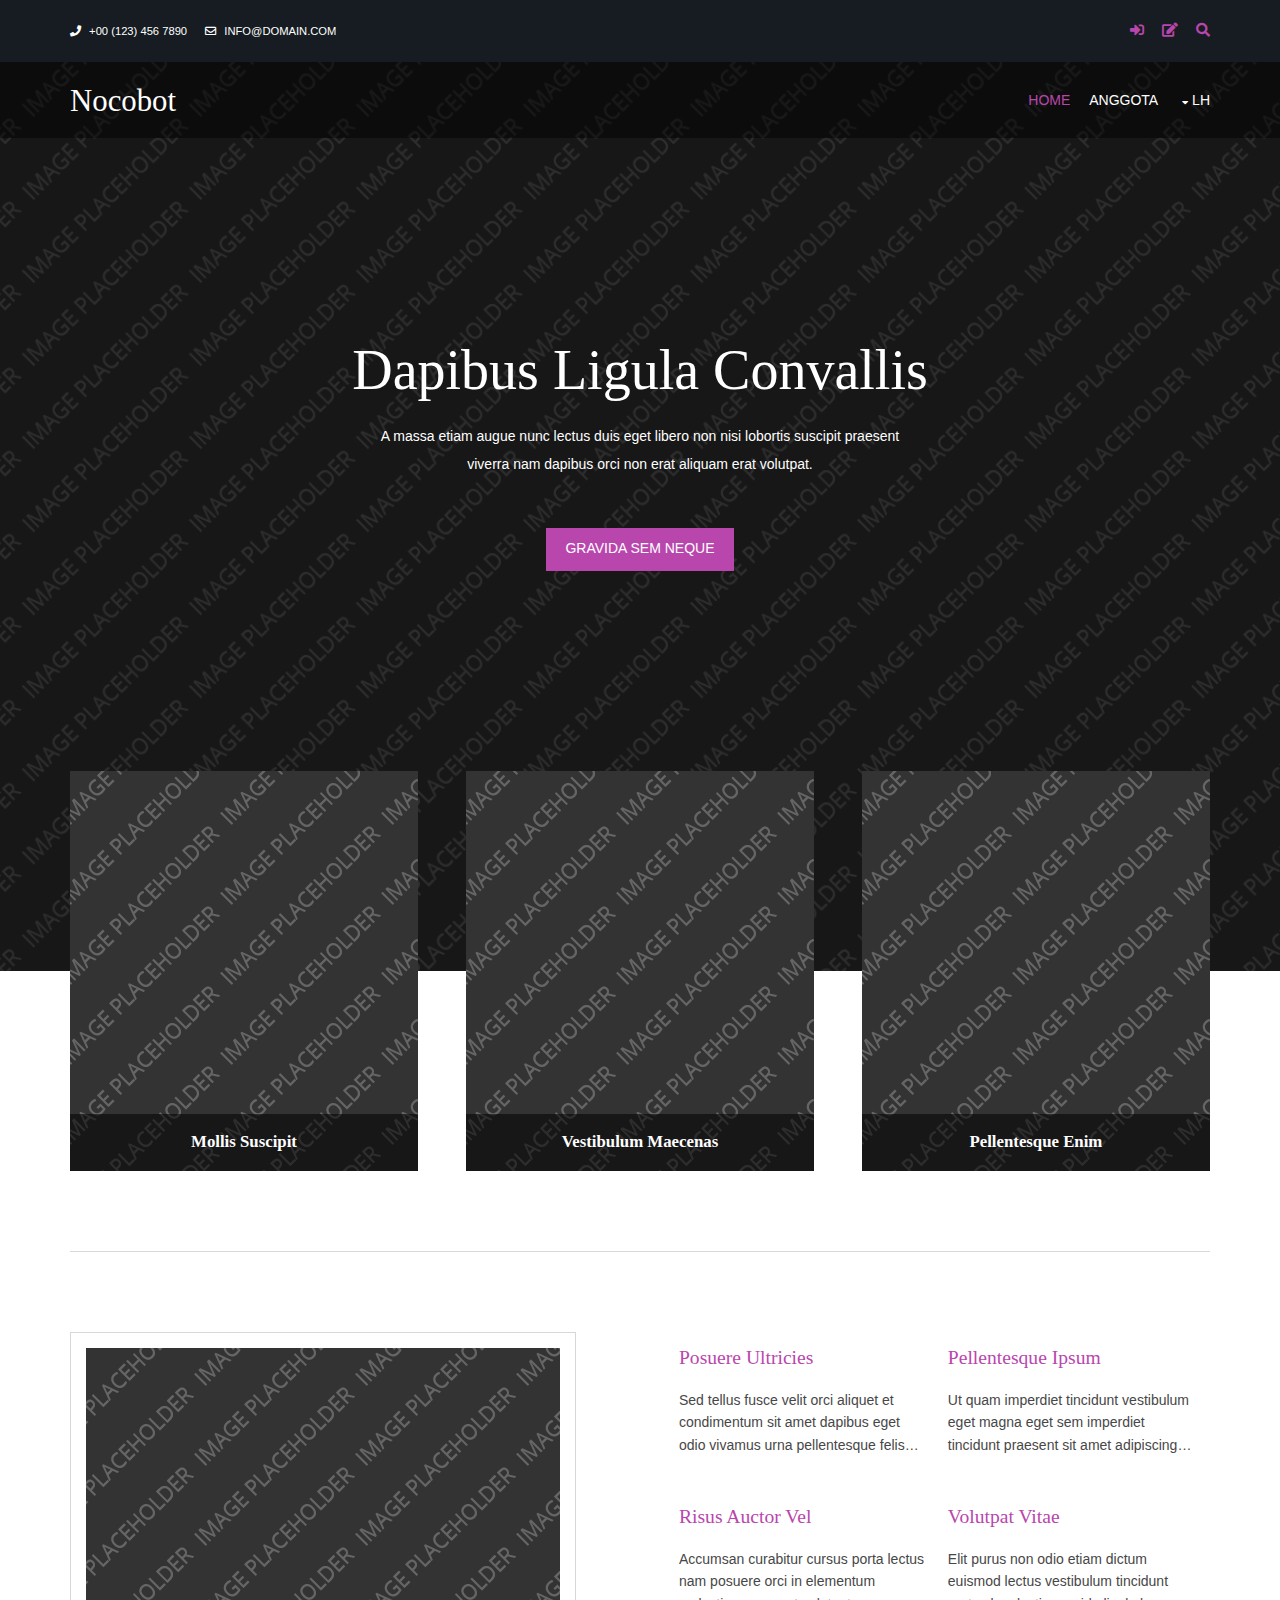
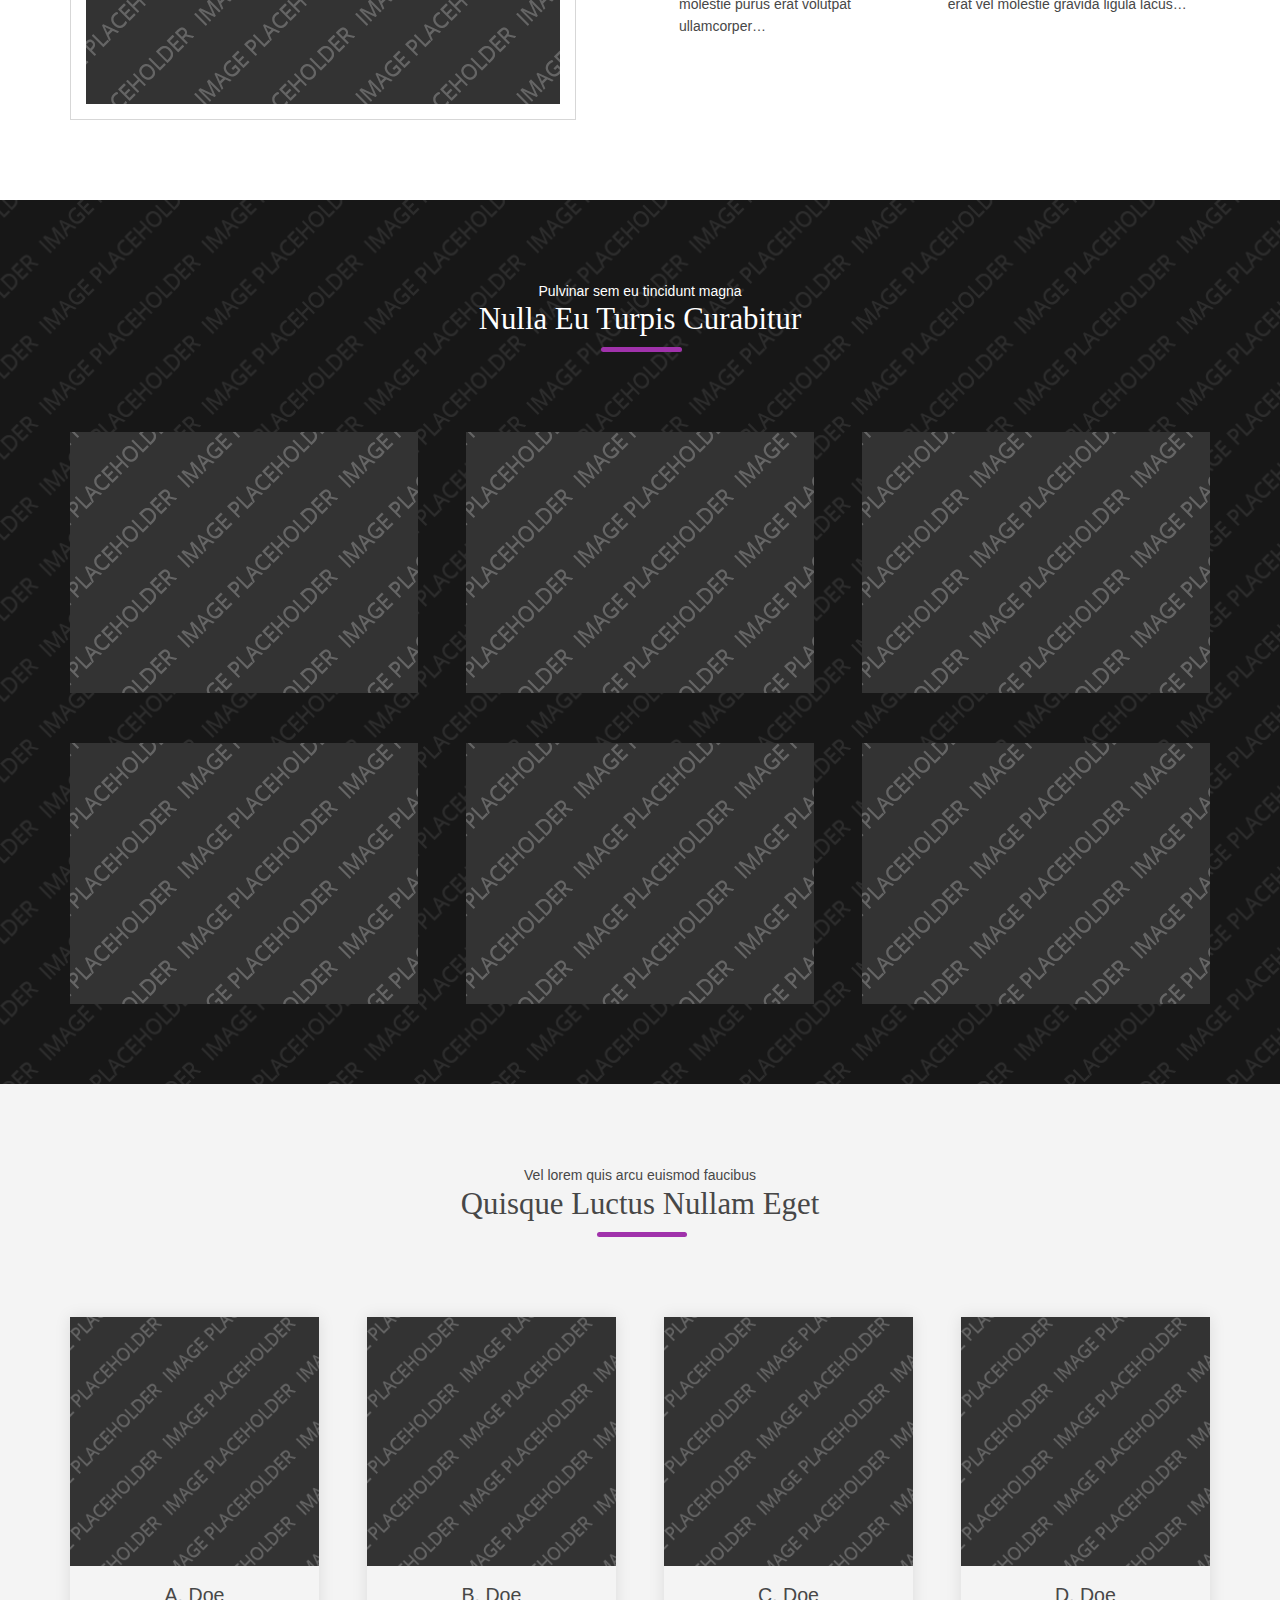
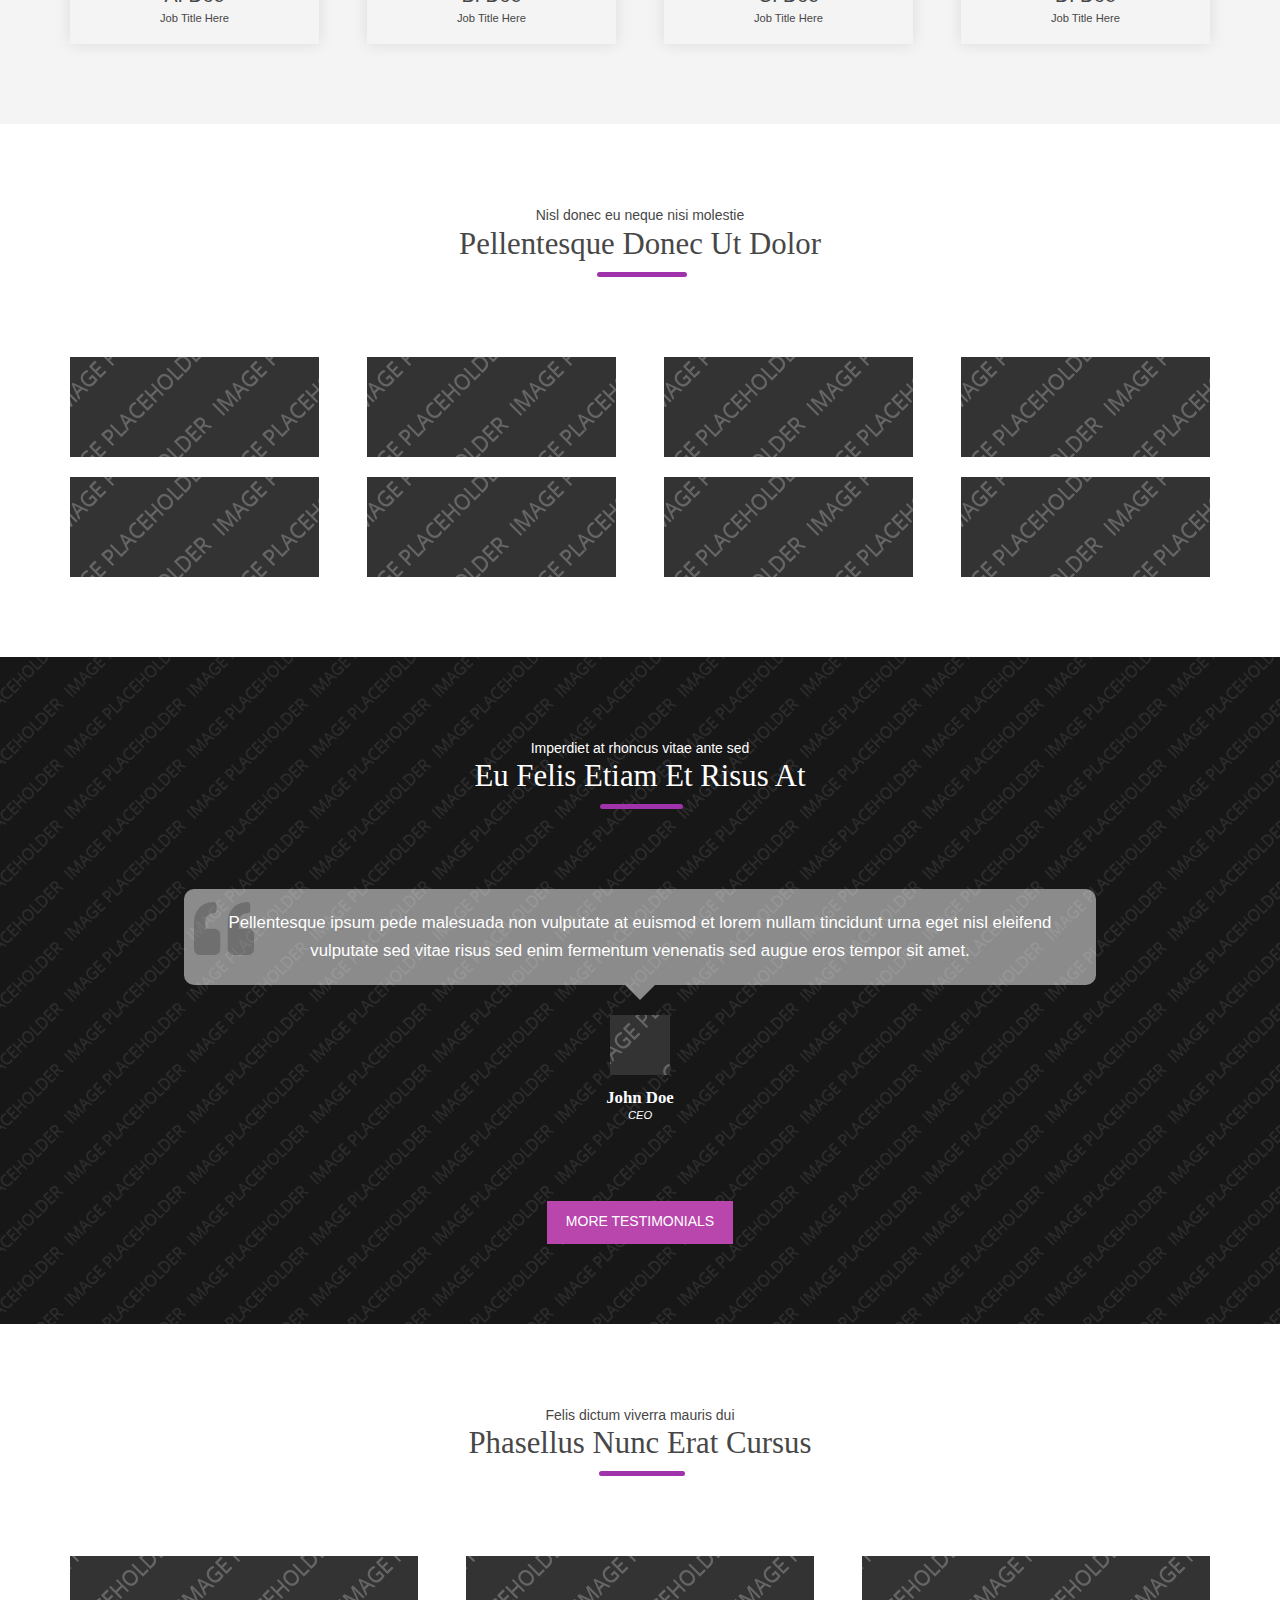
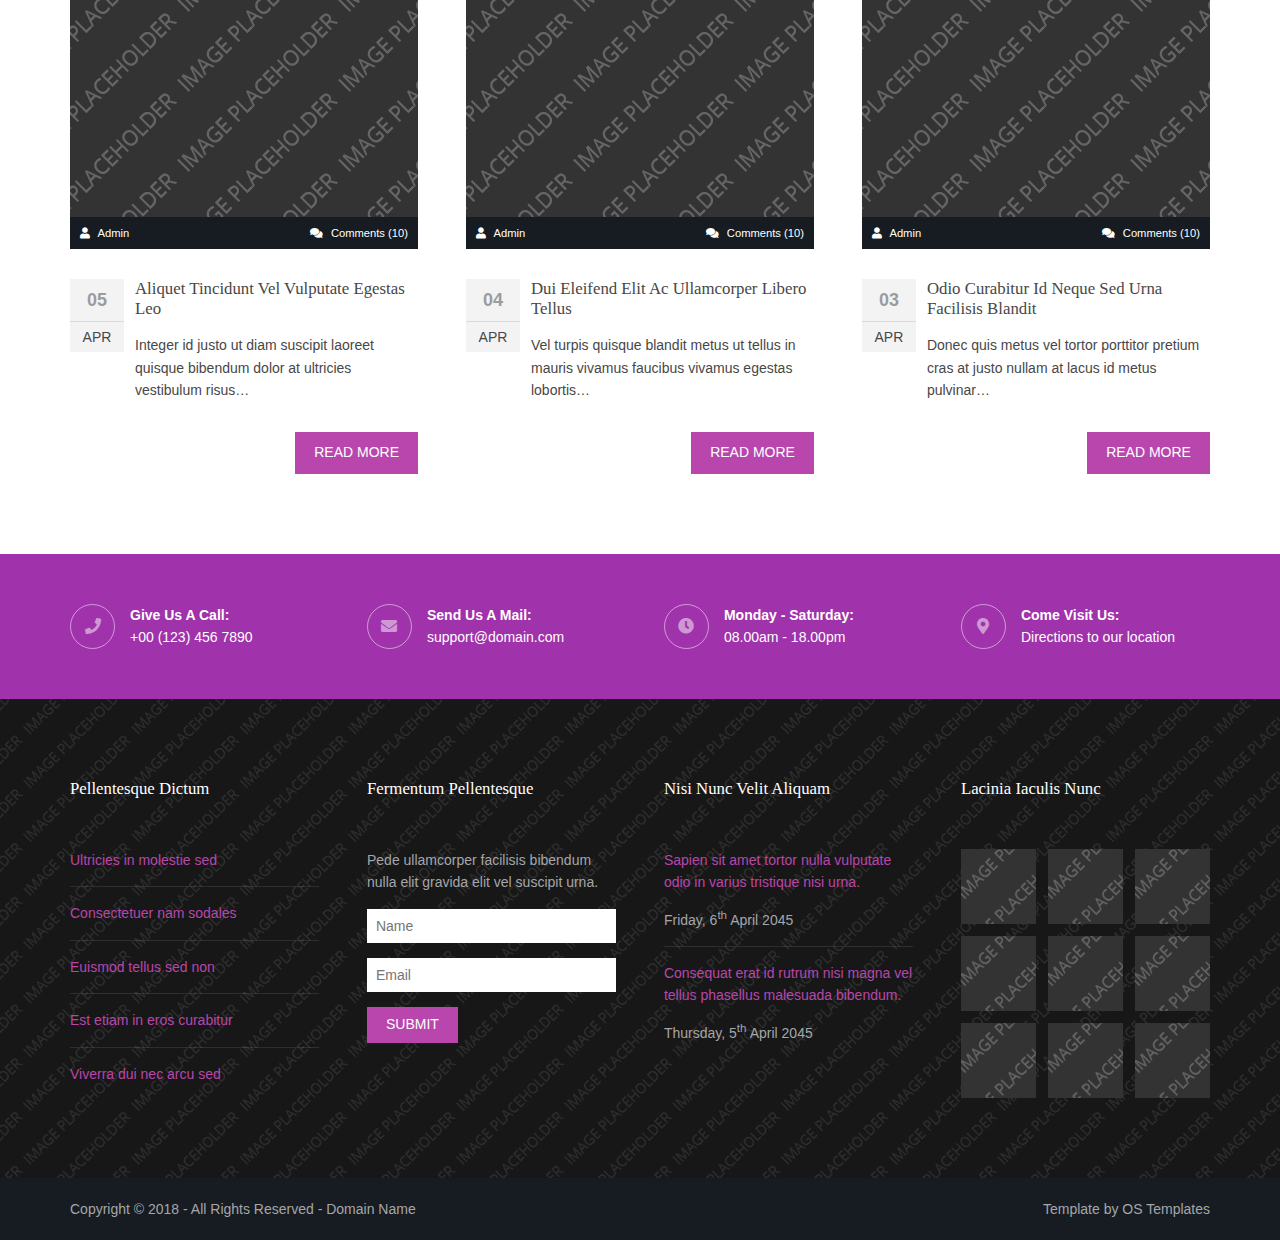
<file: index.html>
<!DOCTYPE html>
<!--
Template Name: Nocobot
Author: <a href="https://www.os-templates.com/">OS Templates</a>
Author URI: https://www.os-templates.com/
Copyright: OS-Templates.com
Licence: Free to use under our free template licence terms
Licence URI: https://www.os-templates.com/template-terms
-->
<html lang="">
<!-- To declare your language - read more here: https://www.w3.org/International/questions/qa-html-language-declarations -->
<head>
<title>Nocobot</title>
<meta charset="utf-8">
<meta name="viewport" content="width=device-width, initial-scale=1.0, maximum-scale=1.0, user-scalable=no">
<link href="layout/styles/layout.css" rel="stylesheet" type="text/css" media="all">
</head>
<body id="top">
<!-- ################################################################################################ -->
<!-- ################################################################################################ -->
<!-- ################################################################################################ -->
<div class="wrapper row0">
  <div id="topbar" class="hoc clear">
    <div class="fl_left"> 
      <!-- ################################################################################################ -->
      <ul class="nospace">
        <li><i class="fas fa-phone rgtspace-5"></i> +00 (123) 456 7890</li>
        <li><i class="far fa-envelope rgtspace-5"></i> info@domain.com</li>
      </ul>
      <!-- ################################################################################################ -->
    </div>
    <div class="fl_right"> 
      <!-- ################################################################################################ -->
      <ul class="nospace">
        <li><a href="#" title="Login"><i class="fas fa-sign-in-alt"></i></a></li>
        <li><a href="#" title="Sign Up"><i class="fas fa-edit"></i></a></li>
        <li id="searchform">
          <div>
            <form action="#" method="post">
              <fieldset>
                <legend>Quick Search:</legend>
                <input type="text" placeholder="Enter search term&hellip;">
                <button type="submit"><i class="fas fa-search"></i></button>
              </fieldset>
            </form>
          </div>
        </li>
      </ul>
      <!-- ################################################################################################ -->
    </div>
  </div>
</div>
<!-- ################################################################################################ -->
<!-- ################################################################################################ -->
<!-- ################################################################################################ -->
<!-- Top Background Image Wrapper -->
<div class="bgded" style="background-image:url('images/demo/backgrounds/01.png');"> 
  <!-- ################################################################################################ -->
  <div class="wrapper row1">
    <header id="header" class="hoc clear">
      <div id="logo" class="fl_left"> 
        <!-- ################################################################################################ -->
        <h1><a href="index.html">Nocobot</a></h1>
        <!-- ################################################################################################ -->
      </div>
      <nav id="mainav" class="fl_right"> 
        <!-- ################################################################################################ -->
        <ul class="clear">
          <li class="active"><a href="index.html">Home</a></li>
          <!--li><a class="drop" href="#">Pages</a>
            <ul>
              <li><a href="pages/gallery.html">Gallery</a></li>
              <li><a href="pages/full-width.html">Full Width</a></li>
              <li><a href="pages/sidebar-left.html">Sidebar Left</a></li>
              <li><a href="pages/sidebar-right.html">Sidebar Right</a></li>
              <li><a href="pages/basic-grid.html">Basic Grid</a></li>
              <li><a href="pages/font-icons.html">Font Icons</a></li>
            </ul>
          </li-->
          <li><a href="pages/anggota.html">Anggota</a></li>
          <li><a class="drop" href="#">LH</a>
            <ul>
              <li><a href="pages/gallery.html">LH - Bagian 0</a></li>
              <li><a href="pages/full-width.html">LH - Bagian 1</a></li>
              <li><a href="pages/sidebar-left.html">LH - Bagian 2</a></li>
              <li><a href="pages/sidebar-right.html">LH - Bagian 3</a></li>
              <li><a href="pages/basic-grid.html">LH - Bagian 4</a></li>
              <li><a href="pages/font-icons.html">LH - Bagian 5</a></li>
            </ul>
          </li>
          <!-- li><a class="drop" href="#">Dropdown</a>
            <ul>
              <li><a href="#">Level 2</a></li>
              <li><a class="drop" href="#">Level 2 + Drop</a>
                <ul>
                  <li><a href="#">Level 3</a></li>
                  <li><a href="#">Level 3</a></li>
                  <li><a href="#">Level 3</a></li>
                </ul>
              </li>
              <li><a href="#">Level 2</a></li>
            </ul>
          </li>
          <li><a href="#">Link Text</a></li>
          <li><a href="#">Link Text</a></li>
          <li><a href="#">Link Text</a></li>
        </ul -->
        <!-- ################################################################################################ -->
      </nav>
    </header>
  </div>
  <!-- ################################################################################################ -->
  <!-- ################################################################################################ -->
  <!-- ################################################################################################ -->
  <div class="overlay">
    <div id="pageintro" class="hoc clear"> 
      <!-- ################################################################################################ -->
      <article>
        <h3 class="heading">Dapibus ligula convallis</h3>
        <p>A massa etiam augue nunc lectus duis eget libero non nisi lobortis suscipit praesent viverra nam dapibus orci non erat aliquam erat volutpat.</p>
        <footer><a class="btn" href="#">Gravida sem neque</a></footer>
      </article>
      <!-- ################################################################################################ -->
    </div>
  </div>
  <!-- ################################################################################################ -->
</div>
<!-- End Top Background Image Wrapper -->
<!-- ################################################################################################ -->
<!-- ################################################################################################ -->
<!-- ################################################################################################ -->
<div class="wrapper row3">
  <main class="hoc container clear"> 
    <!-- main body -->
    <!-- ################################################################################################ -->
    <section id="introblocks">
      <ul class="nospace group btmspace-80">
        <li class="one_third first">
          <figure><a class="imgover" href="#"><img src="images/demo/348x400.png" alt=""></a>
            <figcaption>
              <h6 class="heading">Mollis suscipit</h6>
              <div>
                <p>Eu adipiscing sit amet ante donec vulputate magna duis posuere tellus vel fringilla auctor nisi arcu.</p>
              </div>
            </figcaption>
          </figure>
        </li>
        <li class="one_third">
          <figure><a class="imgover" href="#"><img src="images/demo/348x400.png" alt=""></a>
            <figcaption>
              <h6 class="heading">Vestibulum maecenas</h6>
              <div>
                <p>Urna at congue lectus nisi ac neque suspendisse vitae sapien eu mi placerat tincidunt sed eget elit in.</p>
              </div>
            </figcaption>
          </figure>
        </li>
        <li class="one_third">
          <figure><a class="imgover" href="#"><img src="images/demo/348x400.png" alt=""></a>
            <figcaption>
              <h6 class="heading">Pellentesque enim</h6>
              <div>
                <p>Imperdiet pede sit amet elit aenean sollicitudin eros quis cursus feugiat lacus diam tempor tortor vel.</p>
              </div>
            </figcaption>
          </figure>
        </li>
      </ul>
    </section>
    <!-- ################################################################################################ -->
    <hr class="btmspace-80">
    <!-- ################################################################################################ -->
    <section class="group">
      <div class="one_half first"><img class="inspace-15 borderedbox" src="images/demo/474x356.png" alt=""></div>
      <div class="one_half">
        <ul class="nospace group inspace-15">
          <li class="one_half first btmspace-50">
            <article>
              <h6 class="heading"><a href="#">Posuere ultricies</a></h6>
              <p class="nospace">Sed tellus fusce velit orci aliquet et condimentum sit amet dapibus eget odio vivamus urna pellentesque felis&hellip;</p>
            </article>
          </li>
          <li class="one_half btmspace-50">
            <article>
              <h6 class="heading"><a href="#">Pellentesque ipsum</a></h6>
              <p class="nospace">Ut quam imperdiet tincidunt vestibulum eget magna eget sem imperdiet tincidunt praesent sit amet adipiscing&hellip;</p>
            </article>
          </li>
          <li class="one_half first">
            <article>
              <h6 class="heading"><a href="#">Risus auctor vel</a></h6>
              <p class="nospace">Accumsan curabitur cursus porta lectus nam posuere orci in elementum molestie purus erat volutpat ullamcorper&hellip;</p>
            </article>
          </li>
          <li class="one_half">
            <article>
              <h6 class="heading"><a href="#">Volutpat vitae</a></h6>
              <p class="nospace">Elit purus non odio etiam dictum euismod lectus vestibulum tincidunt erat vel molestie gravida ligula lacus&hellip;</p>
            </article>
          </li>
        </ul>
      </div>
    </section>
    <!-- ################################################################################################ -->
    <!-- / main body -->
    <div class="clear"></div>
  </main>
</div>
<!-- ################################################################################################ -->
<!-- ################################################################################################ -->
<!-- ################################################################################################ -->
<div class="bgded overlay" style="background-image:url('images/demo/backgrounds/01.png');">
  <figure class="hoc container clear imgroup"> 
    <!-- ################################################################################################ -->
    <figcaption class="sectiontitle">
      <p class="nospace font-xs">Pulvinar sem eu tincidunt magna</p>
      <p class="heading underline font-x2">Nulla eu turpis curabitur</p>
    </figcaption>
    <ul class="nospace group">
      <li class="one_third"><a class="imgover" href="#"><img src="images/demo/348x261.png" alt=""></a></li>
      <li class="one_third"><a class="imgover" href="#"><img src="images/demo/348x261.png" alt=""></a></li>
      <li class="one_third"><a class="imgover" href="#"><img src="images/demo/348x261.png" alt=""></a></li>
      <li class="one_third"><a class="imgover" href="#"><img src="images/demo/348x261.png" alt=""></a></li>
      <li class="one_third"><a class="imgover" href="#"><img src="images/demo/348x261.png" alt=""></a></li>
      <li class="one_third"><a class="imgover" href="#"><img src="images/demo/348x261.png" alt=""></a></li>
    </ul>
    <!-- ################################################################################################ -->
  </figure>
  <!-- ################################################################################################ -->
  </section>
</div>
<!-- ################################################################################################ -->
<!-- ################################################################################################ -->
<!-- ################################################################################################ -->
<div class="wrapper row2">
  <div class="hoc container clear"> 
    <!-- ################################################################################################ -->
    <div class="sectiontitle">
      <p class="nospace font-xs">Vel lorem quis arcu euismod faucibus</p>
      <p class="heading underline font-x2">Quisque luctus nullam eget</p>
    </div>
    <ul class="nospace group team">
      <li class="one_quarter first">
        <figure><a class="imgover" href="#"><img src="images/demo/300x300.png" alt=""></a>
          <figcaption><strong>A. Doe</strong> <em>Job Title Here</em></figcaption>
        </figure>
      </li>
      <li class="one_quarter">
        <figure><a class="imgover" href="#"><img src="images/demo/300x300.png" alt=""></a>
          <figcaption><strong>B. Doe</strong> <em>Job Title Here</em></figcaption>
        </figure>
      </li>
      <li class="one_quarter">
        <figure><a class="imgover" href="#"><img src="images/demo/300x300.png" alt=""></a>
          <figcaption><strong>C. Doe</strong> <em>Job Title Here</em></figcaption>
        </figure>
      </li>
      <li class="one_quarter">
        <figure><a class="imgover" href="#"><img src="images/demo/300x300.png" alt=""></a>
          <figcaption><strong>D. Doe</strong> <em>Job Title Here</em></figcaption>
        </figure>
      </li>
    </ul>
    <!-- ################################################################################################ -->
  </div>
</div>
<!-- ################################################################################################ -->
<!-- ################################################################################################ -->
<!-- ################################################################################################ -->
<div class="wrapper row3">
  <figure class="hoc container clear clients"> 
    <!-- ################################################################################################ -->
    <figcaption class="sectiontitle">
      <p class="nospace font-xs">Nisl donec eu neque nisi molestie</p>
      <p class="heading underline font-x2">Pellentesque donec ut dolor</p>
    </figcaption>
    <ul class="nospace group">
      <li class="one_quarter first"><a class="imgover" href="#"><img src="images/demo/249x100.png" alt=""></a></li>
      <li class="one_quarter"><a class="imgover" href="#"><img src="images/demo/249x100.png" alt=""></a></li>
      <li class="one_quarter"><a class="imgover" href="#"><img src="images/demo/249x100.png" alt=""></a></li>
      <li class="one_quarter"><a class="imgover" href="#"><img src="images/demo/249x100.png" alt=""></a></li>
      <li class="one_quarter first"><a class="imgover" href="#"><img src="images/demo/249x100.png" alt=""></a></li>
      <li class="one_quarter"><a class="imgover" href="#"><img src="images/demo/249x100.png" alt=""></a></li>
      <li class="one_quarter"><a class="imgover" href="#"><img src="images/demo/249x100.png" alt=""></a></li>
      <li class="one_quarter"><a class="imgover" href="#"><img src="images/demo/249x100.png" alt=""></a></li>
    </ul>
    <!-- ################################################################################################ -->
  </figure>
</div>
<!-- ################################################################################################ -->
<!-- ################################################################################################ -->
<!-- ################################################################################################ -->
<div class="wrapper bgded overlay" style="background-image:url('images/demo/backgrounds/01.png');">
  <section id="testimonials" class="hoc container clear"> 
    <!-- ################################################################################################ -->
    <div class="sectiontitle">
      <p class="nospace font-xs">Imperdiet at rhoncus vitae ante sed</p>
      <p class="heading underline font-x2">Eu felis etiam et risus at</p>
    </div>
    <article class="btmspace-80">
      <blockquote>Pellentesque ipsum pede malesuada non vulputate at euismod et lorem nullam tincidunt urna eget nisl eleifend vulputate sed vitae risus sed enim fermentum venenatis sed augue eros tempor sit amet.</blockquote>
      <figure class="clear"><img src="images/demo/60x60.png" alt="">
        <figcaption>
          <h6 class="heading">John Doe</h6>
          <em>CEO</em></figcaption>
      </figure>
    </article>
    <footer class="center"><a class="btn" href="#">More Testimonials</a></footer>
    <!-- ################################################################################################ -->
  </section>
</div>
<!-- ################################################################################################ -->
<!-- ################################################################################################ -->
<!-- ################################################################################################ -->
<div class="wrapper row3">
  <section class="hoc container clear"> 
    <!-- ################################################################################################ -->
    <div class="sectiontitle">
      <p class="nospace font-xs">Felis dictum viverra mauris dui</p>
      <p class="heading underline font-x2">Phasellus nunc erat cursus</p>
    </div>
    <ul id="latest" class="nospace group">
      <li class="one_third first">
        <article><a class="imgover" href="#"><img src="images/demo/348x261.png" alt=""></a>
          <ul class="nospace meta clear">
            <li><i class="fas fa-user"></i> <a href="#">Admin</a></li>
            <li><i class="fas fa-comments"></i> <a href="#">Comments (10)</a></li>
          </ul>
          <div class="excerpt clear">
            <h6 class="heading">Aliquet tincidunt vel vulputate egestas leo</h6>
            <time datetime="2045-04-05T08:15+00:00"><strong>05</strong> <em>Apr</em></time>
            <p>Integer id justo ut diam suscipit laoreet quisque bibendum dolor at ultricies vestibulum risus&hellip;</p>
          </div>
          <footer><a class="btn" href="#">Read More</a></footer>
        </article>
      </li>
      <li class="one_third">
        <article><a class="imgover" href="#"><img src="images/demo/348x261.png" alt=""></a>
          <ul class="nospace meta clear">
            <li><i class="fas fa-user"></i> <a href="#">Admin</a></li>
            <li><i class="fas fa-comments"></i> <a href="#">Comments (10)</a></li>
          </ul>
          <div class="excerpt clear">
            <h6 class="heading">Dui eleifend elit ac ullamcorper libero tellus</h6>
            <time datetime="2045-04-04T08:15+00:00"><strong>04</strong> <em>Apr</em></time>
            <p>Vel turpis quisque blandit metus ut tellus in mauris vivamus faucibus vivamus egestas lobortis&hellip;</p>
          </div>
          <footer><a class="btn" href="#">Read More</a></footer>
        </article>
      </li>
      <li class="one_third">
        <article><a class="imgover" href="#"><img src="images/demo/348x261.png" alt=""></a>
          <ul class="nospace meta clear">
            <li><i class="fas fa-user"></i> <a href="#">Admin</a></li>
            <li><i class="fas fa-comments"></i> <a href="#">Comments (10)</a></li>
          </ul>
          <div class="excerpt clear">
            <h6 class="heading">Odio curabitur id neque sed urna facilisis blandit</h6>
            <time datetime="2045-04-03T08:15+00:00"><strong>03</strong> <em>Apr</em></time>
            <p>Donec quis metus vel tortor porttitor pretium cras at justo nullam at lacus id metus pulvinar&hellip;</p>
          </div>
          <footer><a class="btn" href="#">Read More</a></footer>
        </article>
      </li>
    </ul>
    <!-- ################################################################################################ -->
  </section>
</div>
<!-- ################################################################################################ -->
<!-- ################################################################################################ -->
<!-- ################################################################################################ -->
<div class="wrapper coloured">
  <section id="ctdetails" class="hoc clear"> 
    <!-- ################################################################################################ -->
    <ul class="nospace clear">
      <li class="one_quarter first">
        <div class="block clear"><a href="#"><i class="fas fa-phone"></i></a> <span><strong>Give us a call:</strong> +00 (123) 456 7890</span></div>
      </li>
      <li class="one_quarter">
        <div class="block clear"><a href="#"><i class="fas fa-envelope"></i></a> <span><strong>Send us a mail:</strong> support@domain.com</span></div>
      </li>
      <li class="one_quarter">
        <div class="block clear"><a href="#"><i class="fas fa-clock"></i></a> <span><strong> Monday - Saturday:</strong> 08.00am - 18.00pm</span></div>
      </li>
      <li class="one_quarter">
        <div class="block clear"><a href="#"><i class="fas fa-map-marker-alt"></i></a> <span><strong>Come visit us:</strong> Directions to <a href="#">our location</a></span></div>
      </li>
    </ul>
    <!-- ################################################################################################ -->
  </section>
</div>
<!-- ################################################################################################ -->
<!-- ################################################################################################ -->
<!-- ################################################################################################ -->
<div class="bgded overlay row4" style="background-image:url('images/demo/backgrounds/01.png');">
  <footer id="footer" class="hoc clear"> 
    <!-- ################################################################################################ -->
    <div class="one_quarter first">
      <h6 class="heading">Pellentesque dictum</h6>
      <ul class="nospace linklist">
        <li><a href="#">Ultricies in molestie sed</a></li>
        <li><a href="#">Consectetuer nam sodales</a></li>
        <li><a href="#">Euismod tellus sed non</a></li>
        <li><a href="#">Est etiam in eros curabitur</a></li>
        <li><a href="#">Viverra dui nec arcu sed</a></li>
      </ul>
    </div>
    <div class="one_quarter">
      <h6 class="heading">Fermentum pellentesque</h6>
      <p class="nospace btmspace-15">Pede ullamcorper facilisis bibendum nulla elit gravida elit vel suscipit urna.</p>
      <form action="#" method="post">
        <fieldset>
          <legend>Newsletter:</legend>
          <input class="btmspace-15" type="text" value="" placeholder="Name">
          <input class="btmspace-15" type="text" value="" placeholder="Email">
          <button type="submit" value="submit">Submit</button>
        </fieldset>
      </form>
    </div>
    <div class="one_quarter">
      <h6 class="heading">Nisi nunc velit aliquam</h6>
      <ul class="nospace linklist">
        <li>
          <article>
            <p class="nospace btmspace-10"><a href="#">Sapien sit amet tortor nulla vulputate odio in varius tristique nisi urna.</a></p>
            <time class="block font-xs" datetime="2045-04-06">Friday, 6<sup>th</sup> April 2045</time>
          </article>
        </li>
        <li>
          <article>
            <p class="nospace btmspace-10"><a href="#">Consequat erat id rutrum nisi magna vel tellus phasellus malesuada bibendum.</a></p>
            <time class="block font-xs" datetime="2045-04-05">Thursday, 5<sup>th</sup> April 2045</time>
          </article>
        </li>
      </ul>
    </div>
    <div class="one_quarter">
      <h6 class="heading">Lacinia iaculis nunc</h6>
      <ul class="nospace clear latestimg">
        <li><a class="imgover" href="#"><img src="images/demo/100x100.png" alt=""></a></li>
        <li><a class="imgover" href="#"><img src="images/demo/100x100.png" alt=""></a></li>
        <li><a class="imgover" href="#"><img src="images/demo/100x100.png" alt=""></a></li>
        <li><a class="imgover" href="#"><img src="images/demo/100x100.png" alt=""></a></li>
        <li><a class="imgover" href="#"><img src="images/demo/100x100.png" alt=""></a></li>
        <li><a class="imgover" href="#"><img src="images/demo/100x100.png" alt=""></a></li>
        <li><a class="imgover" href="#"><img src="images/demo/100x100.png" alt=""></a></li>
        <li><a class="imgover" href="#"><img src="images/demo/100x100.png" alt=""></a></li>
        <li><a class="imgover" href="#"><img src="images/demo/100x100.png" alt=""></a></li>
      </ul>
    </div>
    <!-- ################################################################################################ -->
  </footer>
</div>
<!-- ################################################################################################ -->
<!-- ################################################################################################ -->
<!-- ################################################################################################ -->
<div class="wrapper row5">
  <div id="copyright" class="hoc clear"> 
    <!-- ################################################################################################ -->
    <p class="fl_left">Copyright &copy; 2018 - All Rights Reserved - <a href="#">Domain Name</a></p>
    <p class="fl_right">Template by <a target="_blank" href="https://www.os-templates.com/" title="Free Website Templates">OS Templates</a></p>
    <!-- ################################################################################################ -->
  </div>
</div>
<!-- ################################################################################################ -->
<!-- ################################################################################################ -->
<!-- ################################################################################################ -->
<a id="backtotop" href="#top"><i class="fas fa-chevron-up"></i></a>
<!-- JAVASCRIPTS -->
<script src="layout/scripts/jquery.min.js"></script>
<script src="layout/scripts/jquery.backtotop.js"></script>
<script src="layout/scripts/jquery.mobilemenu.js"></script>
</body>
</html>
</file>
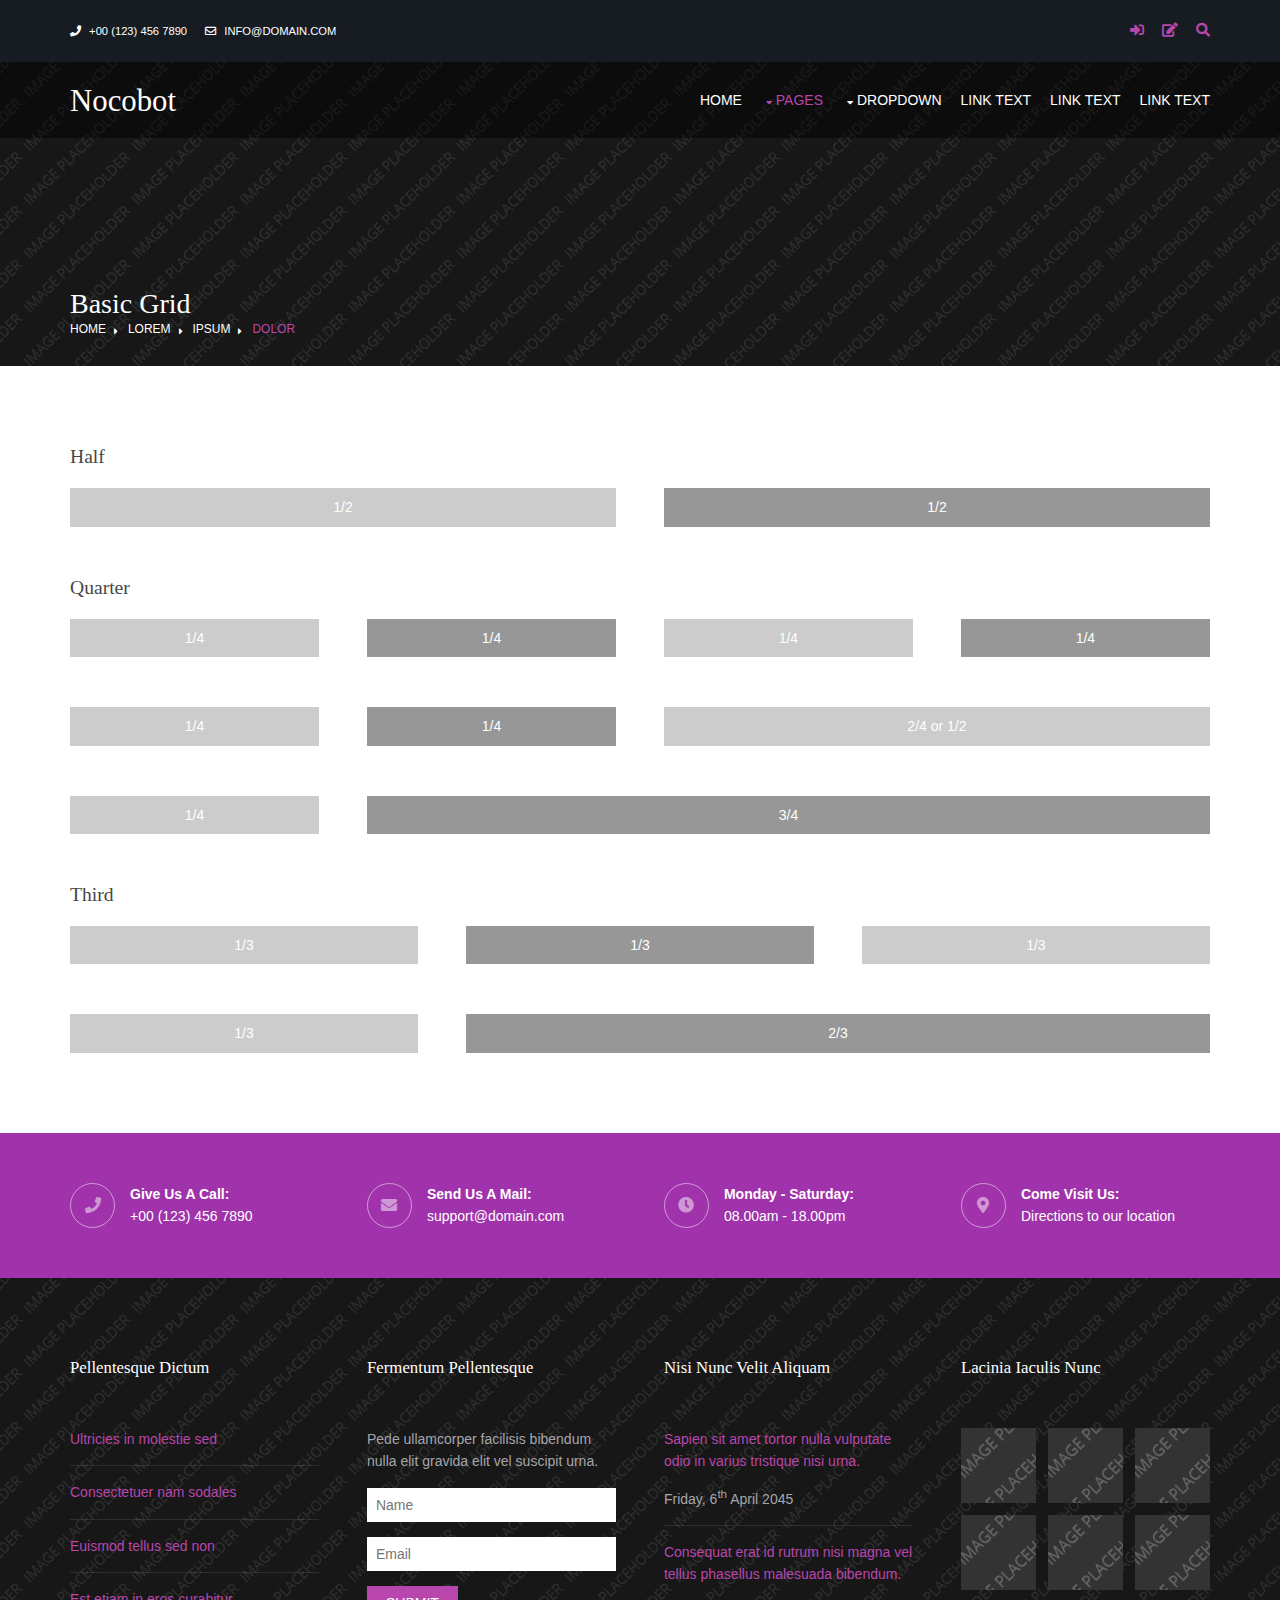
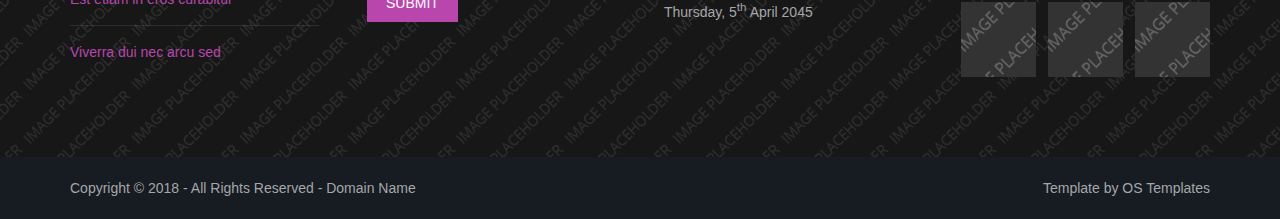
<file: pages/basic-grid.html>
<!DOCTYPE html>
<!--
Template Name: Nocobot
Author: <a href="https://www.os-templates.com/">OS Templates</a>
Author URI: https://www.os-templates.com/
Copyright: OS-Templates.com
Licence: Free to use under our free template licence terms
Licence URI: https://www.os-templates.com/template-terms
-->
<html lang="">
<!-- To declare your language - read more here: https://www.w3.org/International/questions/qa-html-language-declarations -->
<head>
<title>Nocobot | Pages | Basic Grid</title>
<meta charset="utf-8">
<meta name="viewport" content="width=device-width, initial-scale=1.0, maximum-scale=1.0, user-scalable=no">
<link href="../layout/styles/layout.css" rel="stylesheet" type="text/css" media="all">
<style type="text/css">
/* DEMO ONLY */
.container .demo{text-align:center;}
.container .demo div{padding:8px 0;}
.container .demo div:nth-child(odd){color:#FFFFFF; background:#CCCCCC;}
.container .demo div:nth-child(even){color:#FFFFFF; background:#979797;}
@media screen and (max-width:900px){.container .demo div{margin-bottom:0;}}
/* DEMO ONLY */
</style>
</head>
<body id="top">
<!-- ################################################################################################ -->
<!-- ################################################################################################ -->
<!-- ################################################################################################ -->
<div class="wrapper row0">
  <div id="topbar" class="hoc clear">
    <div class="fl_left"> 
      <!-- ################################################################################################ -->
      <ul class="nospace">
        <li><i class="fas fa-phone rgtspace-5"></i> +00 (123) 456 7890</li>
        <li><i class="far fa-envelope rgtspace-5"></i> info@domain.com</li>
      </ul>
      <!-- ################################################################################################ -->
    </div>
    <div class="fl_right"> 
      <!-- ################################################################################################ -->
      <ul class="nospace">
        <li><a href="#" title="Login"><i class="fas fa-sign-in-alt"></i></a></li>
        <li><a href="#" title="Sign Up"><i class="fas fa-edit"></i></a></li>
        <li id="searchform">
          <div>
            <form action="#" method="post">
              <fieldset>
                <legend>Quick Search:</legend>
                <input type="text" placeholder="Enter search term&hellip;">
                <button type="submit"><i class="fas fa-search"></i></button>
              </fieldset>
            </form>
          </div>
        </li>
      </ul>
      <!-- ################################################################################################ -->
    </div>
  </div>
</div>
<!-- ################################################################################################ -->
<!-- ################################################################################################ -->
<!-- ################################################################################################ -->
<!-- Top Background Image Wrapper -->
<div class="bgded" style="background-image:url('../images/demo/backgrounds/01.png');"> 
  <!-- ################################################################################################ -->
  <div class="wrapper row1">
    <header id="header" class="hoc clear">
      <div id="logo" class="fl_left"> 
        <!-- ################################################################################################ -->
        <h1><a href="../index.html">Nocobot</a></h1>
        <!-- ################################################################################################ -->
      </div>
      <nav id="mainav" class="fl_right"> 
        <!-- ################################################################################################ -->
        <ul class="clear">
          <li><a href="../index.html">Home</a></li>
          <li class="active"><a class="drop" href="#">Pages</a>
            <ul>
              <li><a href="gallery.html">Gallery</a></li>
              <li><a href="full-width.html">Full Width</a></li>
              <li><a href="sidebar-left.html">Sidebar Left</a></li>
              <li><a href="sidebar-right.html">Sidebar Right</a></li>
              <li class="active"><a href="basic-grid.html">Basic Grid</a></li>
              <li><a href="font-icons.html">Font Icons</a></li>
            </ul>
          </li>
          <li><a class="drop" href="#">Dropdown</a>
            <ul>
              <li><a href="#">Level 2</a></li>
              <li><a class="drop" href="#">Level 2 + Drop</a>
                <ul>
                  <li><a href="#">Level 3</a></li>
                  <li><a href="#">Level 3</a></li>
                  <li><a href="#">Level 3</a></li>
                </ul>
              </li>
              <li><a href="#">Level 2</a></li>
            </ul>
          </li>
          <li><a href="#">Link Text</a></li>
          <li><a href="#">Link Text</a></li>
          <li><a href="#">Link Text</a></li>
        </ul>
        <!-- ################################################################################################ -->
      </nav>
    </header>
  </div>
  <!-- ################################################################################################ -->
  <!-- ################################################################################################ -->
  <!-- ################################################################################################ -->
  <div class="overlay">
    <div id="breadcrumb" class="hoc clear"> 
      <!-- ################################################################################################ -->
      <h6 class="heading">Basic Grid</h6>
      <ul>
        <li><a href="#">Home</a></li>
        <li><a href="#">Lorem</a></li>
        <li><a href="#">Ipsum</a></li>
        <li><a href="#">Dolor</a></li>
      </ul>
      <!-- ################################################################################################ -->
    </div>
  </div>
  <!-- ################################################################################################ -->
</div>
<!-- End Top Background Image Wrapper -->
<!-- ################################################################################################ -->
<!-- ################################################################################################ -->
<!-- ################################################################################################ -->
<div class="wrapper row3">
  <main class="hoc container clear"> 
    <!-- main body -->
    <!-- ################################################################################################ -->
    <div class="content"> 
      <!-- ################################################################################################ -->
      <h2>Half</h2>
      <!-- ################################################################################################ -->
      <div class="group btmspace-50 demo">
        <div class="one_half first">1/2</div>
        <div class="one_half">1/2</div>
      </div>
      <!-- ################################################################################################ -->
      <h2>Quarter</h2>
      <!-- ################################################################################################ -->
      <div class="group btmspace-50 demo">
        <div class="one_quarter first">1/4</div>
        <div class="one_quarter">1/4</div>
        <div class="one_quarter">1/4</div>
        <div class="one_quarter">1/4</div>
      </div>
      <div class="group btmspace-50 demo">
        <div class="one_quarter first">1/4</div>
        <div class="one_quarter">1/4</div>
        <div class="two_quarter">2/4 or 1/2</div>
      </div>
      <div class="group btmspace-50 demo">
        <div class="one_quarter first">1/4</div>
        <div class="three_quarter">3/4</div>
      </div>
      <!-- ################################################################################################ -->
      <h2>Third</h2>
      <!-- ################################################################################################ -->
      <div class="group btmspace-50 demo">
        <div class="one_third first">1/3</div>
        <div class="one_third">1/3</div>
        <div class="one_third">1/3</div>
      </div>
      <div class="group demo">
        <div class="one_third first">1/3</div>
        <div class="two_third">2/3</div>
      </div>
      <!-- ################################################################################################ -->
    </div>
    <!-- ################################################################################################ -->
    <!-- / main body -->
    <div class="clear"></div>
  </main>
</div>
<!-- ################################################################################################ -->
<!-- ################################################################################################ -->
<!-- ################################################################################################ -->
<div class="wrapper coloured">
  <section id="ctdetails" class="hoc clear"> 
    <!-- ################################################################################################ -->
    <ul class="nospace clear">
      <li class="one_quarter first">
        <div class="block clear"><a href="#"><i class="fas fa-phone"></i></a> <span><strong>Give us a call:</strong> +00 (123) 456 7890</span></div>
      </li>
      <li class="one_quarter">
        <div class="block clear"><a href="#"><i class="fas fa-envelope"></i></a> <span><strong>Send us a mail:</strong> support@domain.com</span></div>
      </li>
      <li class="one_quarter">
        <div class="block clear"><a href="#"><i class="fas fa-clock"></i></a> <span><strong> Monday - Saturday:</strong> 08.00am - 18.00pm</span></div>
      </li>
      <li class="one_quarter">
        <div class="block clear"><a href="#"><i class="fas fa-map-marker-alt"></i></a> <span><strong>Come visit us:</strong> Directions to <a href="#">our location</a></span></div>
      </li>
    </ul>
    <!-- ################################################################################################ -->
  </section>
</div>
<!-- ################################################################################################ -->
<!-- ################################################################################################ -->
<!-- ################################################################################################ -->
<div class="bgded overlay row4" style="background-image:url('../images/demo/backgrounds/01.png');">
  <footer id="footer" class="hoc clear"> 
    <!-- ################################################################################################ -->
    <div class="one_quarter first">
      <h6 class="heading">Pellentesque dictum</h6>
      <ul class="nospace linklist">
        <li><a href="#">Ultricies in molestie sed</a></li>
        <li><a href="#">Consectetuer nam sodales</a></li>
        <li><a href="#">Euismod tellus sed non</a></li>
        <li><a href="#">Est etiam in eros curabitur</a></li>
        <li><a href="#">Viverra dui nec arcu sed</a></li>
      </ul>
    </div>
    <div class="one_quarter">
      <h6 class="heading">Fermentum pellentesque</h6>
      <p class="nospace btmspace-15">Pede ullamcorper facilisis bibendum nulla elit gravida elit vel suscipit urna.</p>
      <form action="#" method="post">
        <fieldset>
          <legend>Newsletter:</legend>
          <input class="btmspace-15" type="text" value="" placeholder="Name">
          <input class="btmspace-15" type="text" value="" placeholder="Email">
          <button type="submit" value="submit">Submit</button>
        </fieldset>
      </form>
    </div>
    <div class="one_quarter">
      <h6 class="heading">Nisi nunc velit aliquam</h6>
      <ul class="nospace linklist">
        <li>
          <article>
            <p class="nospace btmspace-10"><a href="#">Sapien sit amet tortor nulla vulputate odio in varius tristique nisi urna.</a></p>
            <time class="block font-xs" datetime="2045-04-06">Friday, 6<sup>th</sup> April 2045</time>
          </article>
        </li>
        <li>
          <article>
            <p class="nospace btmspace-10"><a href="#">Consequat erat id rutrum nisi magna vel tellus phasellus malesuada bibendum.</a></p>
            <time class="block font-xs" datetime="2045-04-05">Thursday, 5<sup>th</sup> April 2045</time>
          </article>
        </li>
      </ul>
    </div>
    <div class="one_quarter">
      <h6 class="heading">Lacinia iaculis nunc</h6>
      <ul class="nospace clear latestimg">
        <li><a class="imgover" href="#"><img src="../images/demo/100x100.png" alt=""></a></li>
        <li><a class="imgover" href="#"><img src="../images/demo/100x100.png" alt=""></a></li>
        <li><a class="imgover" href="#"><img src="../images/demo/100x100.png" alt=""></a></li>
        <li><a class="imgover" href="#"><img src="../images/demo/100x100.png" alt=""></a></li>
        <li><a class="imgover" href="#"><img src="../images/demo/100x100.png" alt=""></a></li>
        <li><a class="imgover" href="#"><img src="../images/demo/100x100.png" alt=""></a></li>
        <li><a class="imgover" href="#"><img src="../images/demo/100x100.png" alt=""></a></li>
        <li><a class="imgover" href="#"><img src="../images/demo/100x100.png" alt=""></a></li>
        <li><a class="imgover" href="#"><img src="../images/demo/100x100.png" alt=""></a></li>
      </ul>
    </div>
    <!-- ################################################################################################ -->
  </footer>
</div>
<!-- ################################################################################################ -->
<!-- ################################################################################################ -->
<!-- ################################################################################################ -->
<div class="wrapper row5">
  <div id="copyright" class="hoc clear"> 
    <!-- ################################################################################################ -->
    <p class="fl_left">Copyright &copy; 2018 - All Rights Reserved - <a href="#">Domain Name</a></p>
    <p class="fl_right">Template by <a target="_blank" href="https://www.os-templates.com/" title="Free Website Templates">OS Templates</a></p>
    <!-- ################################################################################################ -->
  </div>
</div>
<!-- ################################################################################################ -->
<!-- ################################################################################################ -->
<!-- ################################################################################################ -->
<a id="backtotop" href="#top"><i class="fas fa-chevron-up"></i></a>
<!-- JAVASCRIPTS -->
<script src="../layout/scripts/jquery.min.js"></script>
<script src="../layout/scripts/jquery.backtotop.js"></script>
<script src="../layout/scripts/jquery.mobilemenu.js"></script>
</body>
</html>
</file>
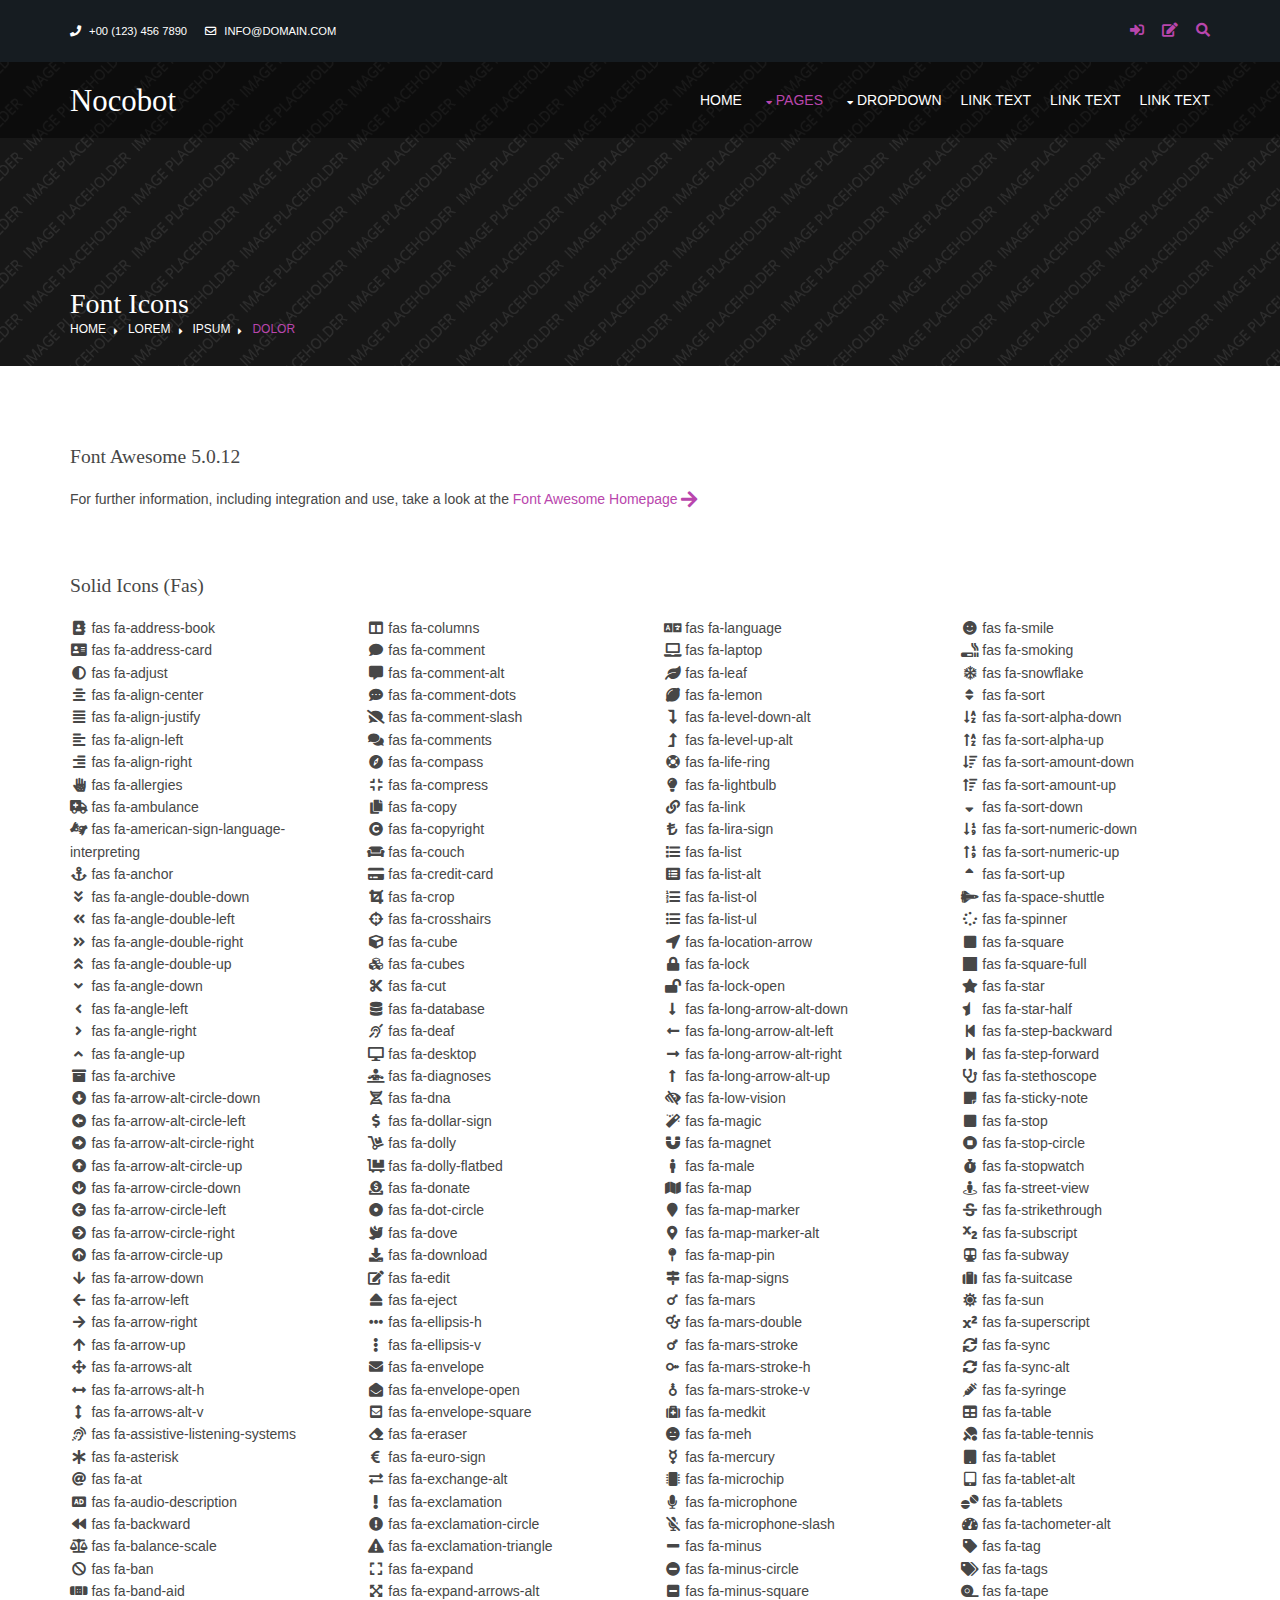
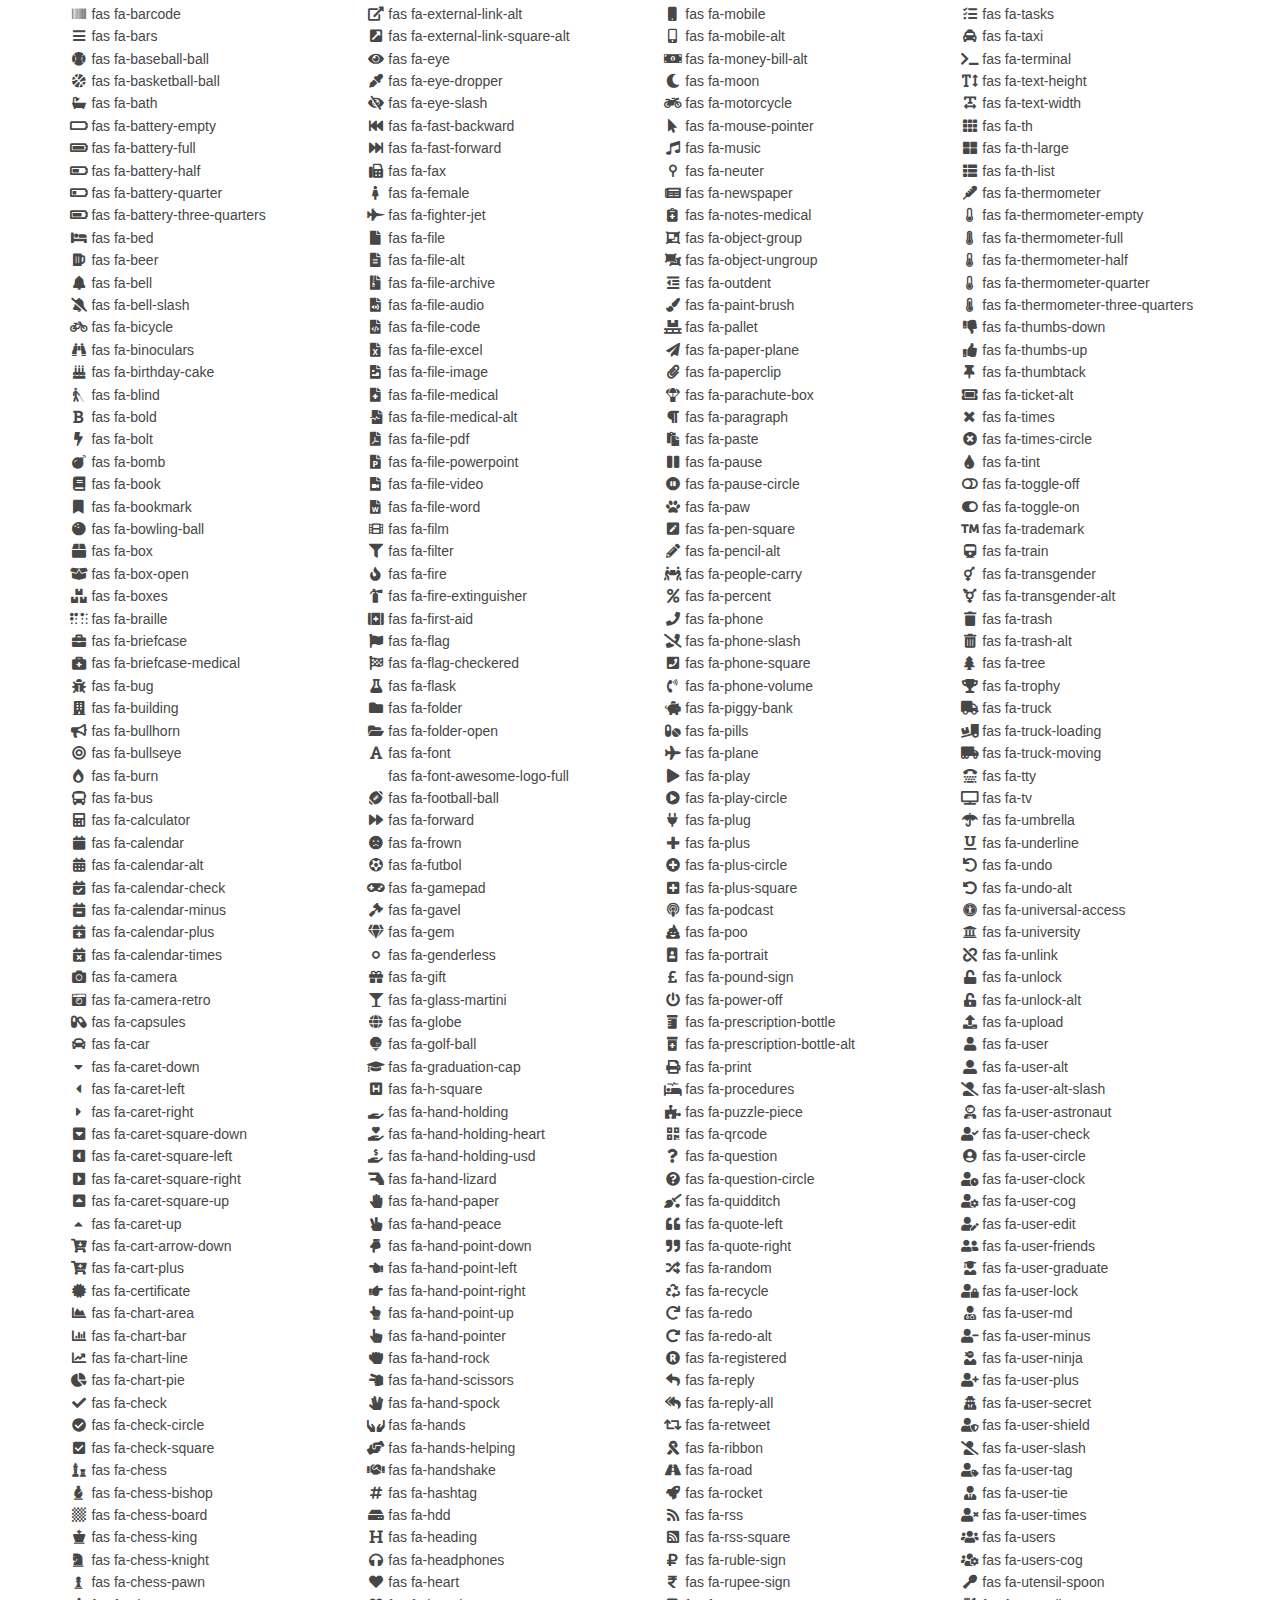
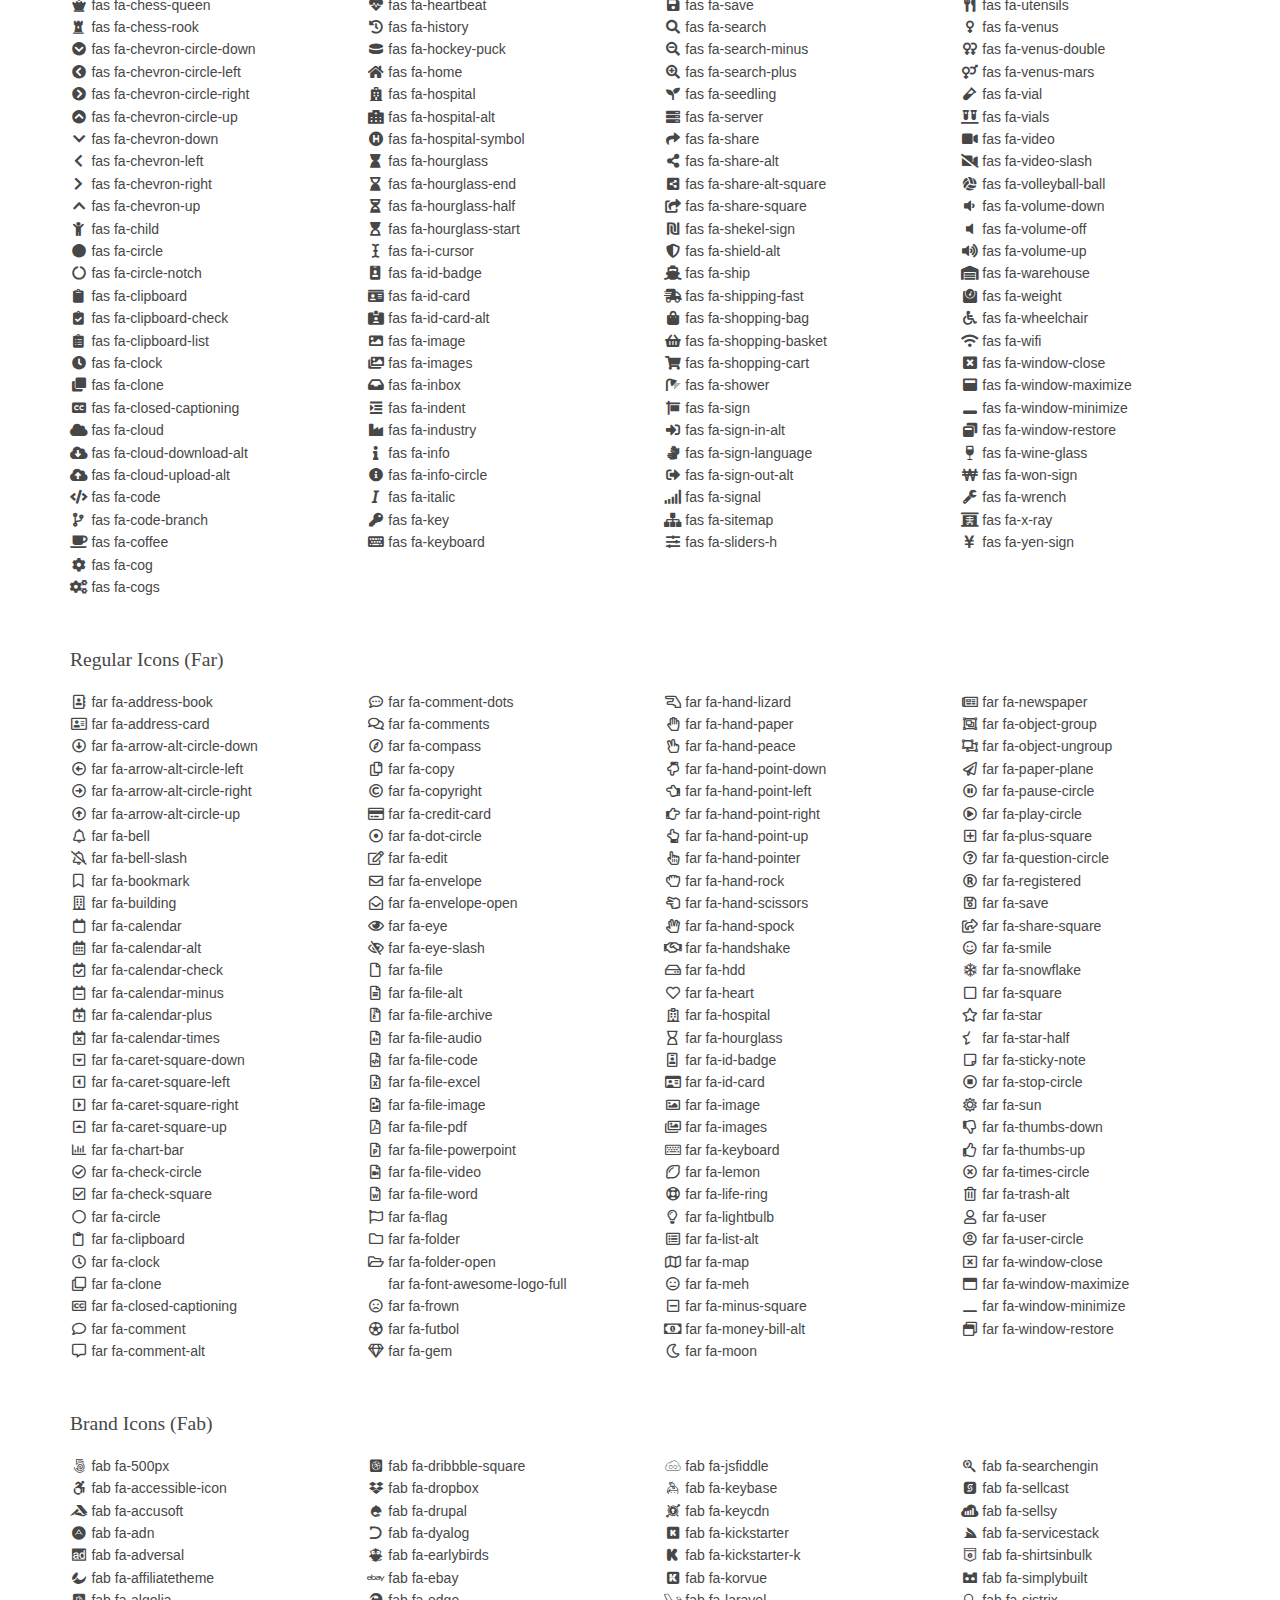
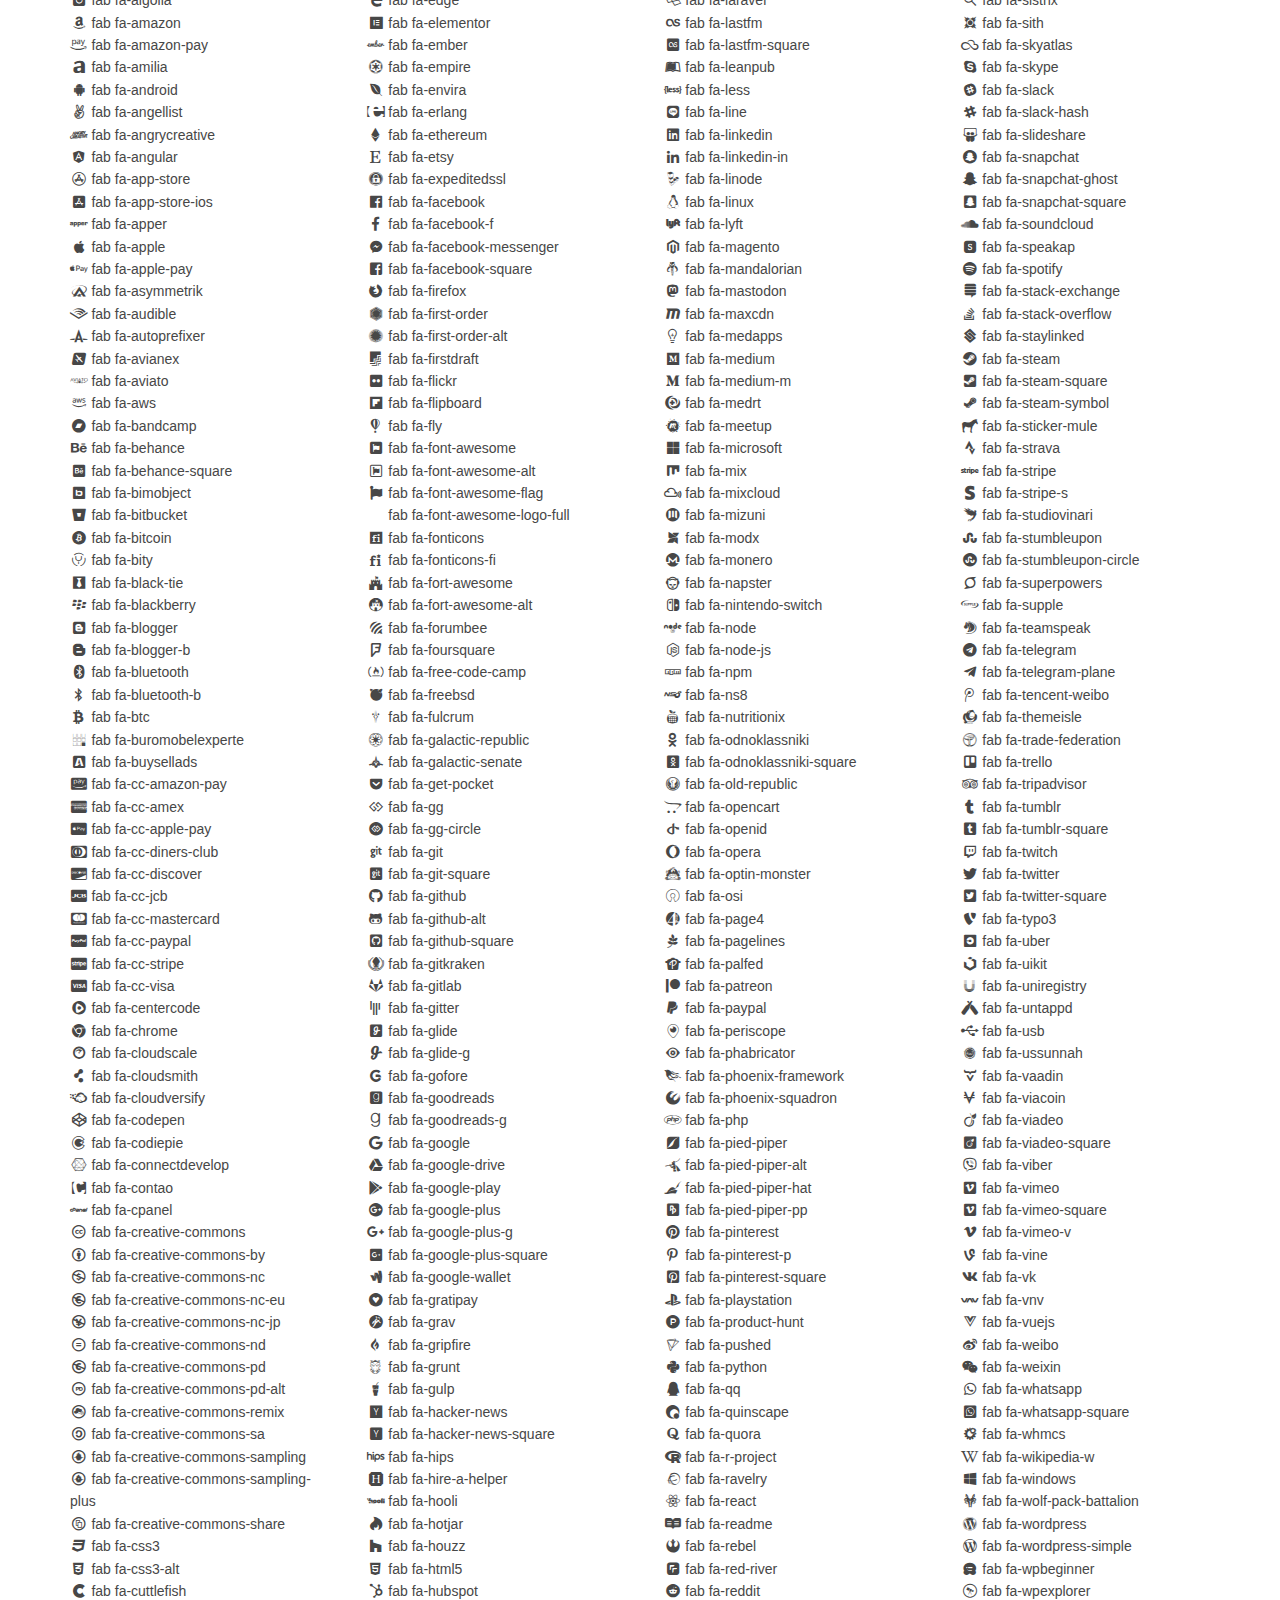
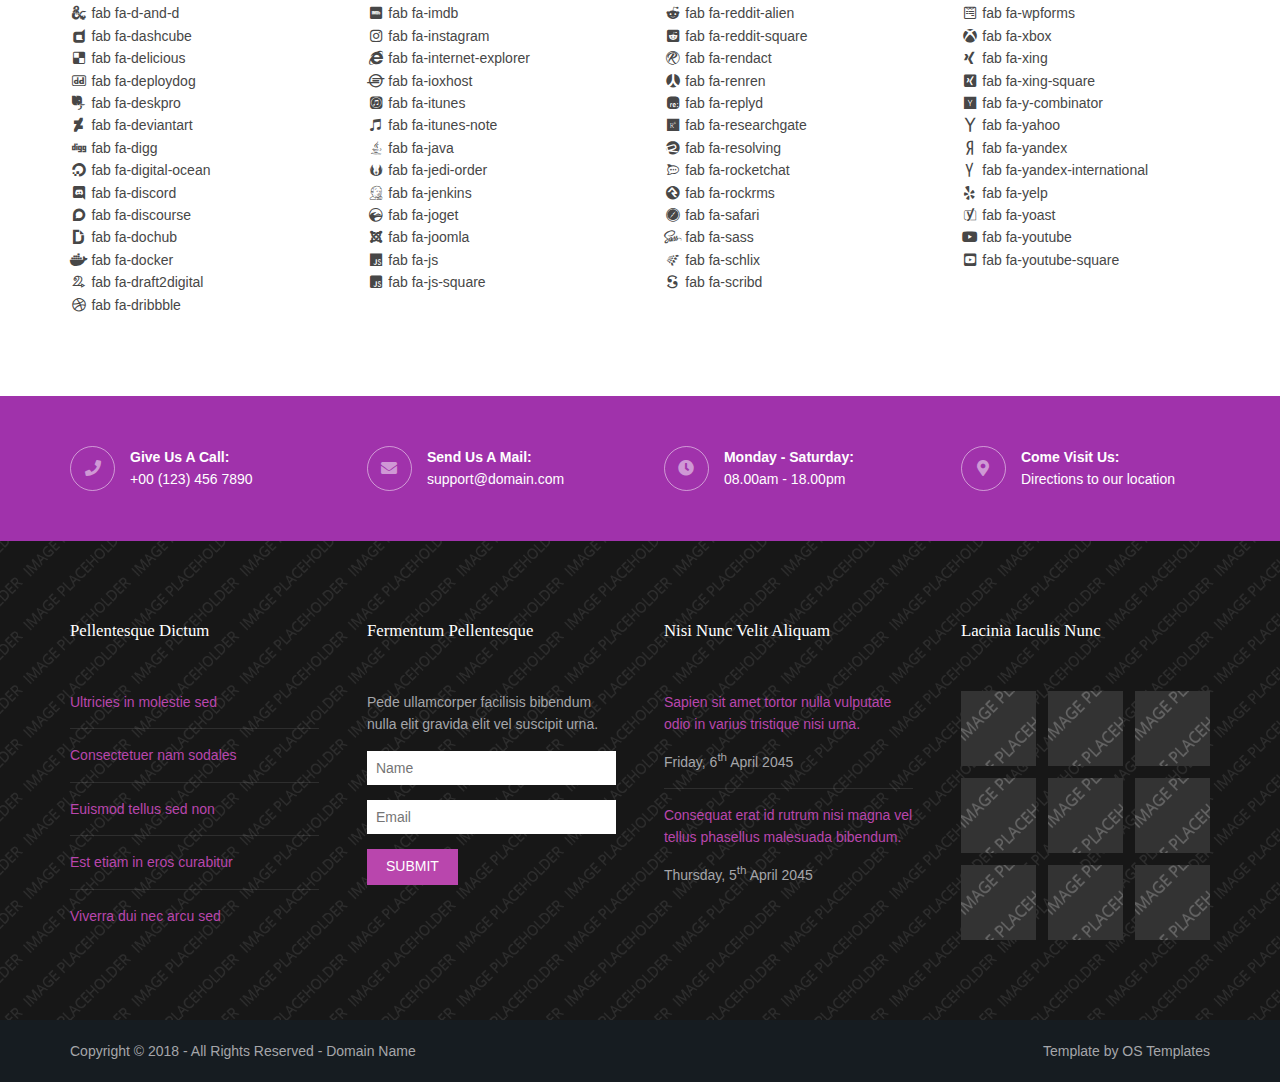
<file: pages/font-icons.html>
<!DOCTYPE html>
<!--
Template Name: Nocobot
Author: <a href="https://www.os-templates.com/">OS Templates</a>
Author URI: https://www.os-templates.com/
Copyright: OS-Templates.com
Licence: Free to use under our free template licence terms
Licence URI: https://www.os-templates.com/template-terms
-->
<html lang="">
<!-- To declare your language - read more here: https://www.w3.org/International/questions/qa-html-language-declarations -->
<head>
<title>Nocobot | Pages | Font Icons</title>
<meta charset="utf-8">
<meta name="viewport" content="width=device-width, initial-scale=1.0, maximum-scale=1.0, user-scalable=no">
<link href="../layout/styles/layout.css" rel="stylesheet" type="text/css" media="all">
</head>
<body id="top">
<!-- ################################################################################################ -->
<!-- ################################################################################################ -->
<!-- ################################################################################################ -->
<div class="wrapper row0">
  <div id="topbar" class="hoc clear">
    <div class="fl_left"> 
      <!-- ################################################################################################ -->
      <ul class="nospace">
        <li><i class="fas fa-phone rgtspace-5"></i> +00 (123) 456 7890</li>
        <li><i class="far fa-envelope rgtspace-5"></i> info@domain.com</li>
      </ul>
      <!-- ################################################################################################ -->
    </div>
    <div class="fl_right"> 
      <!-- ################################################################################################ -->
      <ul class="nospace">
        <li><a href="#" title="Login"><i class="fas fa-sign-in-alt"></i></a></li>
        <li><a href="#" title="Sign Up"><i class="fas fa-edit"></i></a></li>
        <li id="searchform">
          <div>
            <form action="#" method="post">
              <fieldset>
                <legend>Quick Search:</legend>
                <input type="text" placeholder="Enter search term&hellip;">
                <button type="submit"><i class="fas fa-search"></i></button>
              </fieldset>
            </form>
          </div>
        </li>
      </ul>
      <!-- ################################################################################################ -->
    </div>
  </div>
</div>
<!-- ################################################################################################ -->
<!-- ################################################################################################ -->
<!-- ################################################################################################ -->
<!-- Top Background Image Wrapper -->
<div class="bgded" style="background-image:url('../images/demo/backgrounds/01.png');"> 
  <!-- ################################################################################################ -->
  <div class="wrapper row1">
    <header id="header" class="hoc clear">
      <div id="logo" class="fl_left"> 
        <!-- ################################################################################################ -->
        <h1><a href="../index.html">Nocobot</a></h1>
        <!-- ################################################################################################ -->
      </div>
      <nav id="mainav" class="fl_right"> 
        <!-- ################################################################################################ -->
        <ul class="clear">
          <li><a href="../index.html">Home</a></li>
          <li class="active"><a class="drop" href="#">Pages</a>
            <ul>
              <li><a href="gallery.html">Gallery</a></li>
              <li><a href="full-width.html">Full Width</a></li>
              <li><a href="sidebar-left.html">Sidebar Left</a></li>
              <li><a href="sidebar-right.html">Sidebar Right</a></li>
              <li><a href="basic-grid.html">Basic Grid</a></li>
              <li class="active"><a href="font-icons.html">Font Icons</a></li>
            </ul>
          </li>
          <li><a class="drop" href="#">Dropdown</a>
            <ul>
              <li><a href="#">Level 2</a></li>
              <li><a class="drop" href="#">Level 2 + Drop</a>
                <ul>
                  <li><a href="#">Level 3</a></li>
                  <li><a href="#">Level 3</a></li>
                  <li><a href="#">Level 3</a></li>
                </ul>
              </li>
              <li><a href="#">Level 2</a></li>
            </ul>
          </li>
          <li><a href="#">Link Text</a></li>
          <li><a href="#">Link Text</a></li>
          <li><a href="#">Link Text</a></li>
        </ul>
        <!-- ################################################################################################ -->
      </nav>
    </header>
  </div>
  <!-- ################################################################################################ -->
  <!-- ################################################################################################ -->
  <!-- ################################################################################################ -->
  <div class="overlay">
    <div id="breadcrumb" class="hoc clear"> 
      <!-- ################################################################################################ -->
      <h6 class="heading">Font Icons</h6>
      <ul>
        <li><a href="#">Home</a></li>
        <li><a href="#">Lorem</a></li>
        <li><a href="#">Ipsum</a></li>
        <li><a href="#">Dolor</a></li>
      </ul>
      <!-- ################################################################################################ -->
    </div>
  </div>
  <!-- ################################################################################################ -->
</div>
<!-- End Top Background Image Wrapper -->
<!-- ################################################################################################ -->
<!-- ################################################################################################ -->
<!-- ################################################################################################ -->
<div class="wrapper row3">
  <main class="hoc container clear"> 
    <!-- main body -->
    <!-- ################################################################################################ -->
    <div class="content"> 
      <!-- ################################################################################################ -->
      <div class="clear btmspace-50">
        <h2>Font Awesome 5.0.12</h2>
        <p class="clear">For further information, including integration and use, take a look at the <a target="_blank" rel="nofollow noopener" href="https://fontawesome.com/">Font Awesome Homepage <i class="fas fa-arrow-right fa-lg"></i></a></p>
      </div>
      <!-- ################################################################################################ -->
      <!-- ################################################################################################ -->
      <!-- ################################################################################################ -->
      <div class="clear btmspace-50">
        <h2>Solid Icons (fas)</h2>
        <div class="one_quarter first">
          <ul class="nospace">
            <li><i class="fa-address-book fa-fw fas"></i> fas fa-address-book</li>
            <li><i class="fa-address-card fa-fw fas"></i> fas fa-address-card</li>
            <li><i class="fa-adjust fa-fw fas"></i> fas fa-adjust</li>
            <li><i class="fa-align-center fa-fw fas"></i> fas fa-align-center</li>
            <li><i class="fa-align-justify fa-fw fas"></i> fas fa-align-justify</li>
            <li><i class="fa-align-left fa-fw fas"></i> fas fa-align-left</li>
            <li><i class="fa-align-right fa-fw fas"></i> fas fa-align-right</li>
            <li><i class="fa-allergies fa-fw fas"></i> fas fa-allergies</li>
            <li><i class="fa-ambulance fa-fw fas"></i> fas fa-ambulance</li>
            <li><i class="fa-american-sign-language-interpreting fa-fw fas"></i> fas fa-american-sign-language-interpreting</li>
            <li><i class="fa-anchor fa-fw fas"></i> fas fa-anchor</li>
            <li><i class="fa-angle-double-down fa-fw fas"></i> fas fa-angle-double-down</li>
            <li><i class="fa-angle-double-left fa-fw fas"></i> fas fa-angle-double-left</li>
            <li><i class="fa-angle-double-right fa-fw fas"></i> fas fa-angle-double-right</li>
            <li><i class="fa-angle-double-up fa-fw fas"></i> fas fa-angle-double-up</li>
            <li><i class="fa-angle-down fa-fw fas"></i> fas fa-angle-down</li>
            <li><i class="fa-angle-left fa-fw fas"></i> fas fa-angle-left</li>
            <li><i class="fa-angle-right fa-fw fas"></i> fas fa-angle-right</li>
            <li><i class="fa-angle-up fa-fw fas"></i> fas fa-angle-up</li>
            <li><i class="fa-archive fa-fw fas"></i> fas fa-archive</li>
            <li><i class="fa-arrow-alt-circle-down fa-fw fas"></i> fas fa-arrow-alt-circle-down</li>
            <li><i class="fa-arrow-alt-circle-left fa-fw fas"></i> fas fa-arrow-alt-circle-left</li>
            <li><i class="fa-arrow-alt-circle-right fa-fw fas"></i> fas fa-arrow-alt-circle-right</li>
            <li><i class="fa-arrow-alt-circle-up fa-fw fas"></i> fas fa-arrow-alt-circle-up</li>
            <li><i class="fa-arrow-circle-down fa-fw fas"></i> fas fa-arrow-circle-down</li>
            <li><i class="fa-arrow-circle-left fa-fw fas"></i> fas fa-arrow-circle-left</li>
            <li><i class="fa-arrow-circle-right fa-fw fas"></i> fas fa-arrow-circle-right</li>
            <li><i class="fa-arrow-circle-up fa-fw fas"></i> fas fa-arrow-circle-up</li>
            <li><i class="fa-arrow-down fa-fw fas"></i> fas fa-arrow-down</li>
            <li><i class="fa-arrow-left fa-fw fas"></i> fas fa-arrow-left</li>
            <li><i class="fa-arrow-right fa-fw fas"></i> fas fa-arrow-right</li>
            <li><i class="fa-arrow-up fa-fw fas"></i> fas fa-arrow-up</li>
            <li><i class="fa-arrows-alt fa-fw fas"></i> fas fa-arrows-alt</li>
            <li><i class="fa-arrows-alt-h fa-fw fas"></i> fas fa-arrows-alt-h</li>
            <li><i class="fa-arrows-alt-v fa-fw fas"></i> fas fa-arrows-alt-v</li>
            <li><i class="fa-assistive-listening-systems fa-fw fas"></i> fas fa-assistive-listening-systems</li>
            <li><i class="fa-asterisk fa-fw fas"></i> fas fa-asterisk</li>
            <li><i class="fa-at fa-fw fas"></i> fas fa-at</li>
            <li><i class="fa-audio-description fa-fw fas"></i> fas fa-audio-description</li>
            <li><i class="fa-backward fa-fw fas"></i> fas fa-backward</li>
            <li><i class="fa-balance-scale fa-fw fas"></i> fas fa-balance-scale</li>
            <li><i class="fa-ban fa-fw fas"></i> fas fa-ban</li>
            <li><i class="fa-band-aid fa-fw fas"></i> fas fa-band-aid</li>
            <li><i class="fa-barcode fa-fw fas"></i> fas fa-barcode</li>
            <li><i class="fa-bars fa-fw fas"></i> fas fa-bars</li>
            <li><i class="fa-baseball-ball fa-fw fas"></i> fas fa-baseball-ball</li>
            <li><i class="fa-basketball-ball fa-fw fas"></i> fas fa-basketball-ball</li>
            <li><i class="fa-bath fa-fw fas"></i> fas fa-bath</li>
            <li><i class="fa-battery-empty fa-fw fas"></i> fas fa-battery-empty</li>
            <li><i class="fa-battery-full fa-fw fas"></i> fas fa-battery-full</li>
            <li><i class="fa-battery-half fa-fw fas"></i> fas fa-battery-half</li>
            <li><i class="fa-battery-quarter fa-fw fas"></i> fas fa-battery-quarter</li>
            <li><i class="fa-battery-three-quarters fa-fw fas"></i> fas fa-battery-three-quarters</li>
            <li><i class="fa-bed fa-fw fas"></i> fas fa-bed</li>
            <li><i class="fa-beer fa-fw fas"></i> fas fa-beer</li>
            <li><i class="fa-bell fa-fw fas"></i> fas fa-bell</li>
            <li><i class="fa-bell-slash fa-fw fas"></i> fas fa-bell-slash</li>
            <li><i class="fa-bicycle fa-fw fas"></i> fas fa-bicycle</li>
            <li><i class="fa-binoculars fa-fw fas"></i> fas fa-binoculars</li>
            <li><i class="fa-birthday-cake fa-fw fas"></i> fas fa-birthday-cake</li>
            <li><i class="fa-blind fa-fw fas"></i> fas fa-blind</li>
            <li><i class="fa-bold fa-fw fas"></i> fas fa-bold</li>
            <li><i class="fa-bolt fa-fw fas"></i> fas fa-bolt</li>
            <li><i class="fa-bomb fa-fw fas"></i> fas fa-bomb</li>
            <li><i class="fa-book fa-fw fas"></i> fas fa-book</li>
            <li><i class="fa-bookmark fa-fw fas"></i> fas fa-bookmark</li>
            <li><i class="fa-bowling-ball fa-fw fas"></i> fas fa-bowling-ball</li>
            <li><i class="fa-box fa-fw fas"></i> fas fa-box</li>
            <li><i class="fa-box-open fa-fw fas"></i> fas fa-box-open</li>
            <li><i class="fa-boxes fa-fw fas"></i> fas fa-boxes</li>
            <li><i class="fa-braille fa-fw fas"></i> fas fa-braille</li>
            <li><i class="fa-briefcase fa-fw fas"></i> fas fa-briefcase</li>
            <li><i class="fa-briefcase-medical fa-fw fas"></i> fas fa-briefcase-medical</li>
            <li><i class="fa-bug fa-fw fas"></i> fas fa-bug</li>
            <li><i class="fa-building fa-fw fas"></i> fas fa-building</li>
            <li><i class="fa-bullhorn fa-fw fas"></i> fas fa-bullhorn</li>
            <li><i class="fa-bullseye fa-fw fas"></i> fas fa-bullseye</li>
            <li><i class="fa-burn fa-fw fas"></i> fas fa-burn</li>
            <li><i class="fa-bus fa-fw fas"></i> fas fa-bus</li>
            <li><i class="fa-calculator fa-fw fas"></i> fas fa-calculator</li>
            <li><i class="fa-calendar fa-fw fas"></i> fas fa-calendar</li>
            <li><i class="fa-calendar-alt fa-fw fas"></i> fas fa-calendar-alt</li>
            <li><i class="fa-calendar-check fa-fw fas"></i> fas fa-calendar-check</li>
            <li><i class="fa-calendar-minus fa-fw fas"></i> fas fa-calendar-minus</li>
            <li><i class="fa-calendar-plus fa-fw fas"></i> fas fa-calendar-plus</li>
            <li><i class="fa-calendar-times fa-fw fas"></i> fas fa-calendar-times</li>
            <li><i class="fa-camera fa-fw fas"></i> fas fa-camera</li>
            <li><i class="fa-camera-retro fa-fw fas"></i> fas fa-camera-retro</li>
            <li><i class="fa-capsules fa-fw fas"></i> fas fa-capsules</li>
            <li><i class="fa-car fa-fw fas"></i> fas fa-car</li>
            <li><i class="fa-caret-down fa-fw fas"></i> fas fa-caret-down</li>
            <li><i class="fa-caret-left fa-fw fas"></i> fas fa-caret-left</li>
            <li><i class="fa-caret-right fa-fw fas"></i> fas fa-caret-right</li>
            <li><i class="fa-caret-square-down fa-fw fas"></i> fas fa-caret-square-down</li>
            <li><i class="fa-caret-square-left fa-fw fas"></i> fas fa-caret-square-left</li>
            <li><i class="fa-caret-square-right fa-fw fas"></i> fas fa-caret-square-right</li>
            <li><i class="fa-caret-square-up fa-fw fas"></i> fas fa-caret-square-up</li>
            <li><i class="fa-caret-up fa-fw fas"></i> fas fa-caret-up</li>
            <li><i class="fa-cart-arrow-down fa-fw fas"></i> fas fa-cart-arrow-down</li>
            <li><i class="fa-cart-plus fa-fw fas"></i> fas fa-cart-plus</li>
            <li><i class="fa-certificate fa-fw fas"></i> fas fa-certificate</li>
            <li><i class="fa-chart-area fa-fw fas"></i> fas fa-chart-area</li>
            <li><i class="fa-chart-bar fa-fw fas"></i> fas fa-chart-bar</li>
            <li><i class="fa-chart-line fa-fw fas"></i> fas fa-chart-line</li>
            <li><i class="fa-chart-pie fa-fw fas"></i> fas fa-chart-pie</li>
            <li><i class="fa-check fa-fw fas"></i> fas fa-check</li>
            <li><i class="fa-check-circle fa-fw fas"></i> fas fa-check-circle</li>
            <li><i class="fa-check-square fa-fw fas"></i> fas fa-check-square</li>
            <li><i class="fa-chess fa-fw fas"></i> fas fa-chess</li>
            <li><i class="fa-chess-bishop fa-fw fas"></i> fas fa-chess-bishop</li>
            <li><i class="fa-chess-board fa-fw fas"></i> fas fa-chess-board</li>
            <li><i class="fa-chess-king fa-fw fas"></i> fas fa-chess-king</li>
            <li><i class="fa-chess-knight fa-fw fas"></i> fas fa-chess-knight</li>
            <li><i class="fa-chess-pawn fa-fw fas"></i> fas fa-chess-pawn</li>
            <li><i class="fa-chess-queen fa-fw fas"></i> fas fa-chess-queen</li>
            <li><i class="fa-chess-rook fa-fw fas"></i> fas fa-chess-rook</li>
            <li><i class="fa-chevron-circle-down fa-fw fas"></i> fas fa-chevron-circle-down</li>
            <li><i class="fa-chevron-circle-left fa-fw fas"></i> fas fa-chevron-circle-left</li>
            <li><i class="fa-chevron-circle-right fa-fw fas"></i> fas fa-chevron-circle-right</li>
            <li><i class="fa-chevron-circle-up fa-fw fas"></i> fas fa-chevron-circle-up</li>
            <li><i class="fa-chevron-down fa-fw fas"></i> fas fa-chevron-down</li>
            <li><i class="fa-chevron-left fa-fw fas"></i> fas fa-chevron-left</li>
            <li><i class="fa-chevron-right fa-fw fas"></i> fas fa-chevron-right</li>
            <li><i class="fa-chevron-up fa-fw fas"></i> fas fa-chevron-up</li>
            <li><i class="fa-child fa-fw fas"></i> fas fa-child</li>
            <li><i class="fa-circle fa-fw fas"></i> fas fa-circle</li>
            <li><i class="fa-circle-notch fa-fw fas"></i> fas fa-circle-notch</li>
            <li><i class="fa-clipboard fa-fw fas"></i> fas fa-clipboard</li>
            <li><i class="fa-clipboard-check fa-fw fas"></i> fas fa-clipboard-check</li>
            <li><i class="fa-clipboard-list fa-fw fas"></i> fas fa-clipboard-list</li>
            <li><i class="fa-clock fa-fw fas"></i> fas fa-clock</li>
            <li><i class="fa-clone fa-fw fas"></i> fas fa-clone</li>
            <li><i class="fa-closed-captioning fa-fw fas"></i> fas fa-closed-captioning</li>
            <li><i class="fa-cloud fa-fw fas"></i> fas fa-cloud</li>
            <li><i class="fa-cloud-download-alt fa-fw fas"></i> fas fa-cloud-download-alt</li>
            <li><i class="fa-cloud-upload-alt fa-fw fas"></i> fas fa-cloud-upload-alt</li>
            <li><i class="fa-code fa-fw fas"></i> fas fa-code</li>
            <li><i class="fa-code-branch fa-fw fas"></i> fas fa-code-branch</li>
            <li><i class="fa-coffee fa-fw fas"></i> fas fa-coffee</li>
            <li><i class="fa-cog fa-fw fas"></i> fas fa-cog</li>
            <li><i class="fa-cogs fa-fw fas"></i> fas fa-cogs</li>
          </ul>
        </div>
        <div class="one_quarter">
          <ul class="nospace">
            <li><i class="fa-columns fa-fw fas"></i> fas fa-columns</li>
            <li><i class="fa-comment fa-fw fas"></i> fas fa-comment</li>
            <li><i class="fa-comment-alt fa-fw fas"></i> fas fa-comment-alt</li>
            <li><i class="fa-comment-dots fa-fw fas"></i> fas fa-comment-dots</li>
            <li><i class="fa-comment-slash fa-fw fas"></i> fas fa-comment-slash</li>
            <li><i class="fa-comments fa-fw fas"></i> fas fa-comments</li>
            <li><i class="fa-compass fa-fw fas"></i> fas fa-compass</li>
            <li><i class="fa-compress fa-fw fas"></i> fas fa-compress</li>
            <li><i class="fa-copy fa-fw fas"></i> fas fa-copy</li>
            <li><i class="fa-copyright fa-fw fas"></i> fas fa-copyright</li>
            <li><i class="fa-couch fa-fw fas"></i> fas fa-couch</li>
            <li><i class="fa-credit-card fa-fw fas"></i> fas fa-credit-card</li>
            <li><i class="fa-crop fa-fw fas"></i> fas fa-crop</li>
            <li><i class="fa-crosshairs fa-fw fas"></i> fas fa-crosshairs</li>
            <li><i class="fa-cube fa-fw fas"></i> fas fa-cube</li>
            <li><i class="fa-cubes fa-fw fas"></i> fas fa-cubes</li>
            <li><i class="fa-cut fa-fw fas"></i> fas fa-cut</li>
            <li><i class="fa-database fa-fw fas"></i> fas fa-database</li>
            <li><i class="fa-deaf fa-fw fas"></i> fas fa-deaf</li>
            <li><i class="fa-desktop fa-fw fas"></i> fas fa-desktop</li>
            <li><i class="fa-diagnoses fa-fw fas"></i> fas fa-diagnoses</li>
            <li><i class="fa-dna fa-fw fas"></i> fas fa-dna</li>
            <li><i class="fa-dollar-sign fa-fw fas"></i> fas fa-dollar-sign</li>
            <li><i class="fa-dolly fa-fw fas"></i> fas fa-dolly</li>
            <li><i class="fa-dolly-flatbed fa-fw fas"></i> fas fa-dolly-flatbed</li>
            <li><i class="fa-donate fa-fw fas"></i> fas fa-donate</li>
            <li><i class="fa-dot-circle fa-fw fas"></i> fas fa-dot-circle</li>
            <li><i class="fa-dove fa-fw fas"></i> fas fa-dove</li>
            <li><i class="fa-download fa-fw fas"></i> fas fa-download</li>
            <li><i class="fa-edit fa-fw fas"></i> fas fa-edit</li>
            <li><i class="fa-eject fa-fw fas"></i> fas fa-eject</li>
            <li><i class="fa-ellipsis-h fa-fw fas"></i> fas fa-ellipsis-h</li>
            <li><i class="fa-ellipsis-v fa-fw fas"></i> fas fa-ellipsis-v</li>
            <li><i class="fa-envelope fa-fw fas"></i> fas fa-envelope</li>
            <li><i class="fa-envelope-open fa-fw fas"></i> fas fa-envelope-open</li>
            <li><i class="fa-envelope-square fa-fw fas"></i> fas fa-envelope-square</li>
            <li><i class="fa-eraser fa-fw fas"></i> fas fa-eraser</li>
            <li><i class="fa-euro-sign fa-fw fas"></i> fas fa-euro-sign</li>
            <li><i class="fa-exchange-alt fa-fw fas"></i> fas fa-exchange-alt</li>
            <li><i class="fa-exclamation fa-fw fas"></i> fas fa-exclamation</li>
            <li><i class="fa-exclamation-circle fa-fw fas"></i> fas fa-exclamation-circle</li>
            <li><i class="fa-exclamation-triangle fa-fw fas"></i> fas fa-exclamation-triangle</li>
            <li><i class="fa-expand fa-fw fas"></i> fas fa-expand</li>
            <li><i class="fa-expand-arrows-alt fa-fw fas"></i> fas fa-expand-arrows-alt</li>
            <li><i class="fa-external-link-alt fa-fw fas"></i> fas fa-external-link-alt</li>
            <li><i class="fa-external-link-square-alt fa-fw fas"></i> fas fa-external-link-square-alt</li>
            <li><i class="fa-eye fa-fw fas"></i> fas fa-eye</li>
            <li><i class="fa-eye-dropper fa-fw fas"></i> fas fa-eye-dropper</li>
            <li><i class="fa-eye-slash fa-fw fas"></i> fas fa-eye-slash</li>
            <li><i class="fa-fast-backward fa-fw fas"></i> fas fa-fast-backward</li>
            <li><i class="fa-fast-forward fa-fw fas"></i> fas fa-fast-forward</li>
            <li><i class="fa-fax fa-fw fas"></i> fas fa-fax</li>
            <li><i class="fa-female fa-fw fas"></i> fas fa-female</li>
            <li><i class="fa-fighter-jet fa-fw fas"></i> fas fa-fighter-jet</li>
            <li><i class="fa-file fa-fw fas"></i> fas fa-file</li>
            <li><i class="fa-file-alt fa-fw fas"></i> fas fa-file-alt</li>
            <li><i class="fa-file-archive fa-fw fas"></i> fas fa-file-archive</li>
            <li><i class="fa-file-audio fa-fw fas"></i> fas fa-file-audio</li>
            <li><i class="fa-file-code fa-fw fas"></i> fas fa-file-code</li>
            <li><i class="fa-file-excel fa-fw fas"></i> fas fa-file-excel</li>
            <li><i class="fa-file-image fa-fw fas"></i> fas fa-file-image</li>
            <li><i class="fa-file-medical fa-fw fas"></i> fas fa-file-medical</li>
            <li><i class="fa-file-medical-alt fa-fw fas"></i> fas fa-file-medical-alt</li>
            <li><i class="fa-file-pdf fa-fw fas"></i> fas fa-file-pdf</li>
            <li><i class="fa-file-powerpoint fa-fw fas"></i> fas fa-file-powerpoint</li>
            <li><i class="fa-file-video fa-fw fas"></i> fas fa-file-video</li>
            <li><i class="fa-file-word fa-fw fas"></i> fas fa-file-word</li>
            <li><i class="fa-film fa-fw fas"></i> fas fa-film</li>
            <li><i class="fa-filter fa-fw fas"></i> fas fa-filter</li>
            <li><i class="fa-fire fa-fw fas"></i> fas fa-fire</li>
            <li><i class="fa-fire-extinguisher fa-fw fas"></i> fas fa-fire-extinguisher</li>
            <li><i class="fa-first-aid fa-fw fas"></i> fas fa-first-aid</li>
            <li><i class="fa-flag fa-fw fas"></i> fas fa-flag</li>
            <li><i class="fa-flag-checkered fa-fw fas"></i> fas fa-flag-checkered</li>
            <li><i class="fa-flask fa-fw fas"></i> fas fa-flask</li>
            <li><i class="fa-folder fa-fw fas"></i> fas fa-folder</li>
            <li><i class="fa-folder-open fa-fw fas"></i> fas fa-folder-open</li>
            <li><i class="fa-font fa-fw fas"></i> fas fa-font</li>
            <li><i class="fa-font-awesome-logo-full fa-fw fas"></i> fas fa-font-awesome-logo-full</li>
            <li><i class="fa-football-ball fa-fw fas"></i> fas fa-football-ball</li>
            <li><i class="fa-forward fa-fw fas"></i> fas fa-forward</li>
            <li><i class="fa-frown fa-fw fas"></i> fas fa-frown</li>
            <li><i class="fa-futbol fa-fw fas"></i> fas fa-futbol</li>
            <li><i class="fa-gamepad fa-fw fas"></i> fas fa-gamepad</li>
            <li><i class="fa-gavel fa-fw fas"></i> fas fa-gavel</li>
            <li><i class="fa-gem fa-fw fas"></i> fas fa-gem</li>
            <li><i class="fa-genderless fa-fw fas"></i> fas fa-genderless</li>
            <li><i class="fa-gift fa-fw fas"></i> fas fa-gift</li>
            <li><i class="fa-glass-martini fa-fw fas"></i> fas fa-glass-martini</li>
            <li><i class="fa-globe fa-fw fas"></i> fas fa-globe</li>
            <li><i class="fa-golf-ball fa-fw fas"></i> fas fa-golf-ball</li>
            <li><i class="fa-graduation-cap fa-fw fas"></i> fas fa-graduation-cap</li>
            <li><i class="fa-h-square fa-fw fas"></i> fas fa-h-square</li>
            <li><i class="fa-hand-holding fa-fw fas"></i> fas fa-hand-holding</li>
            <li><i class="fa-hand-holding-heart fa-fw fas"></i> fas fa-hand-holding-heart</li>
            <li><i class="fa-hand-holding-usd fa-fw fas"></i> fas fa-hand-holding-usd</li>
            <li><i class="fa-hand-lizard fa-fw fas"></i> fas fa-hand-lizard</li>
            <li><i class="fa-hand-paper fa-fw fas"></i> fas fa-hand-paper</li>
            <li><i class="fa-hand-peace fa-fw fas"></i> fas fa-hand-peace</li>
            <li><i class="fa-hand-point-down fa-fw fas"></i> fas fa-hand-point-down</li>
            <li><i class="fa-hand-point-left fa-fw fas"></i> fas fa-hand-point-left</li>
            <li><i class="fa-hand-point-right fa-fw fas"></i> fas fa-hand-point-right</li>
            <li><i class="fa-hand-point-up fa-fw fas"></i> fas fa-hand-point-up</li>
            <li><i class="fa-hand-pointer fa-fw fas"></i> fas fa-hand-pointer</li>
            <li><i class="fa-hand-rock fa-fw fas"></i> fas fa-hand-rock</li>
            <li><i class="fa-hand-scissors fa-fw fas"></i> fas fa-hand-scissors</li>
            <li><i class="fa-hand-spock fa-fw fas"></i> fas fa-hand-spock</li>
            <li><i class="fa-hands fa-fw fas"></i> fas fa-hands</li>
            <li><i class="fa-hands-helping fa-fw fas"></i> fas fa-hands-helping</li>
            <li><i class="fa-handshake fa-fw fas"></i> fas fa-handshake</li>
            <li><i class="fa-hashtag fa-fw fas"></i> fas fa-hashtag</li>
            <li><i class="fa-hdd fa-fw fas"></i> fas fa-hdd</li>
            <li><i class="fa-heading fa-fw fas"></i> fas fa-heading</li>
            <li><i class="fa-headphones fa-fw fas"></i> fas fa-headphones</li>
            <li><i class="fa-heart fa-fw fas"></i> fas fa-heart</li>
            <li><i class="fa-heartbeat fa-fw fas"></i> fas fa-heartbeat</li>
            <li><i class="fa-history fa-fw fas"></i> fas fa-history</li>
            <li><i class="fa-hockey-puck fa-fw fas"></i> fas fa-hockey-puck</li>
            <li><i class="fa-home fa-fw fas"></i> fas fa-home</li>
            <li><i class="fa-hospital fa-fw fas"></i> fas fa-hospital</li>
            <li><i class="fa-hospital-alt fa-fw fas"></i> fas fa-hospital-alt</li>
            <li><i class="fa-hospital-symbol fa-fw fas"></i> fas fa-hospital-symbol</li>
            <li><i class="fa-hourglass fa-fw fas"></i> fas fa-hourglass</li>
            <li><i class="fa-hourglass-end fa-fw fas"></i> fas fa-hourglass-end</li>
            <li><i class="fa-hourglass-half fa-fw fas"></i> fas fa-hourglass-half</li>
            <li><i class="fa-hourglass-start fa-fw fas"></i> fas fa-hourglass-start</li>
            <li><i class="fa-i-cursor fa-fw fas"></i> fas fa-i-cursor</li>
            <li><i class="fa-id-badge fa-fw fas"></i> fas fa-id-badge</li>
            <li><i class="fa-id-card fa-fw fas"></i> fas fa-id-card</li>
            <li><i class="fa-id-card-alt fa-fw fas"></i> fas fa-id-card-alt</li>
            <li><i class="fa-image fa-fw fas"></i> fas fa-image</li>
            <li><i class="fa-images fa-fw fas"></i> fas fa-images</li>
            <li><i class="fa-inbox fa-fw fas"></i> fas fa-inbox</li>
            <li><i class="fa-indent fa-fw fas"></i> fas fa-indent</li>
            <li><i class="fa-industry fa-fw fas"></i> fas fa-industry</li>
            <li><i class="fa-info fa-fw fas"></i> fas fa-info</li>
            <li><i class="fa-info-circle fa-fw fas"></i> fas fa-info-circle</li>
            <li><i class="fa-italic fa-fw fas"></i> fas fa-italic</li>
            <li><i class="fa-key fa-fw fas"></i> fas fa-key</li>
            <li><i class="fa-keyboard fa-fw fas"></i> fas fa-keyboard</li>
          </ul>
        </div>
        <div class="one_quarter">
          <ul class="nospace">
            <li><i class="fa-language fa-fw fas"></i> fas fa-language</li>
            <li><i class="fa-laptop fa-fw fas"></i> fas fa-laptop</li>
            <li><i class="fa-leaf fa-fw fas"></i> fas fa-leaf</li>
            <li><i class="fa-lemon fa-fw fas"></i> fas fa-lemon</li>
            <li><i class="fa-level-down-alt fa-fw fas"></i> fas fa-level-down-alt</li>
            <li><i class="fa-level-up-alt fa-fw fas"></i> fas fa-level-up-alt</li>
            <li><i class="fa-life-ring fa-fw fas"></i> fas fa-life-ring</li>
            <li><i class="fa-lightbulb fa-fw fas"></i> fas fa-lightbulb</li>
            <li><i class="fa-link fa-fw fas"></i> fas fa-link</li>
            <li><i class="fa-lira-sign fa-fw fas"></i> fas fa-lira-sign</li>
            <li><i class="fa-list fa-fw fas"></i> fas fa-list</li>
            <li><i class="fa-list-alt fa-fw fas"></i> fas fa-list-alt</li>
            <li><i class="fa-list-ol fa-fw fas"></i> fas fa-list-ol</li>
            <li><i class="fa-list-ul fa-fw fas"></i> fas fa-list-ul</li>
            <li><i class="fa-location-arrow fa-fw fas"></i> fas fa-location-arrow</li>
            <li><i class="fa-lock fa-fw fas"></i> fas fa-lock</li>
            <li><i class="fa-lock-open fa-fw fas"></i> fas fa-lock-open</li>
            <li><i class="fa-long-arrow-alt-down fa-fw fas"></i> fas fa-long-arrow-alt-down</li>
            <li><i class="fa-long-arrow-alt-left fa-fw fas"></i> fas fa-long-arrow-alt-left</li>
            <li><i class="fa-long-arrow-alt-right fa-fw fas"></i> fas fa-long-arrow-alt-right</li>
            <li><i class="fa-long-arrow-alt-up fa-fw fas"></i> fas fa-long-arrow-alt-up</li>
            <li><i class="fa-low-vision fa-fw fas"></i> fas fa-low-vision</li>
            <li><i class="fa-magic fa-fw fas"></i> fas fa-magic</li>
            <li><i class="fa-magnet fa-fw fas"></i> fas fa-magnet</li>
            <li><i class="fa-male fa-fw fas"></i> fas fa-male</li>
            <li><i class="fa-map fa-fw fas"></i> fas fa-map</li>
            <li><i class="fa-map-marker fa-fw fas"></i> fas fa-map-marker</li>
            <li><i class="fa-map-marker-alt fa-fw fas"></i> fas fa-map-marker-alt</li>
            <li><i class="fa-map-pin fa-fw fas"></i> fas fa-map-pin</li>
            <li><i class="fa-map-signs fa-fw fas"></i> fas fa-map-signs</li>
            <li><i class="fa-mars fa-fw fas"></i> fas fa-mars</li>
            <li><i class="fa-mars-double fa-fw fas"></i> fas fa-mars-double</li>
            <li><i class="fa-mars-stroke fa-fw fas"></i> fas fa-mars-stroke</li>
            <li><i class="fa-mars-stroke-h fa-fw fas"></i> fas fa-mars-stroke-h</li>
            <li><i class="fa-mars-stroke-v fa-fw fas"></i> fas fa-mars-stroke-v</li>
            <li><i class="fa-medkit fa-fw fas"></i> fas fa-medkit</li>
            <li><i class="fa-meh fa-fw fas"></i> fas fa-meh</li>
            <li><i class="fa-mercury fa-fw fas"></i> fas fa-mercury</li>
            <li><i class="fa-microchip fa-fw fas"></i> fas fa-microchip</li>
            <li><i class="fa-microphone fa-fw fas"></i> fas fa-microphone</li>
            <li><i class="fa-microphone-slash fa-fw fas"></i> fas fa-microphone-slash</li>
            <li><i class="fa-minus fa-fw fas"></i> fas fa-minus</li>
            <li><i class="fa-minus-circle fa-fw fas"></i> fas fa-minus-circle</li>
            <li><i class="fa-minus-square fa-fw fas"></i> fas fa-minus-square</li>
            <li><i class="fa-mobile fa-fw fas"></i> fas fa-mobile</li>
            <li><i class="fa-mobile-alt fa-fw fas"></i> fas fa-mobile-alt</li>
            <li><i class="fa-money-bill-alt fa-fw fas"></i> fas fa-money-bill-alt</li>
            <li><i class="fa-moon fa-fw fas"></i> fas fa-moon</li>
            <li><i class="fa-motorcycle fa-fw fas"></i> fas fa-motorcycle</li>
            <li><i class="fa-mouse-pointer fa-fw fas"></i> fas fa-mouse-pointer</li>
            <li><i class="fa-music fa-fw fas"></i> fas fa-music</li>
            <li><i class="fa-neuter fa-fw fas"></i> fas fa-neuter</li>
            <li><i class="fa-newspaper fa-fw fas"></i> fas fa-newspaper</li>
            <li><i class="fa-notes-medical fa-fw fas"></i> fas fa-notes-medical</li>
            <li><i class="fa-object-group fa-fw fas"></i> fas fa-object-group</li>
            <li><i class="fa-object-ungroup fa-fw fas"></i> fas fa-object-ungroup</li>
            <li><i class="fa-outdent fa-fw fas"></i> fas fa-outdent</li>
            <li><i class="fa-paint-brush fa-fw fas"></i> fas fa-paint-brush</li>
            <li><i class="fa-pallet fa-fw fas"></i> fas fa-pallet</li>
            <li><i class="fa-paper-plane fa-fw fas"></i> fas fa-paper-plane</li>
            <li><i class="fa-paperclip fa-fw fas"></i> fas fa-paperclip</li>
            <li><i class="fa-parachute-box fa-fw fas"></i> fas fa-parachute-box</li>
            <li><i class="fa-paragraph fa-fw fas"></i> fas fa-paragraph</li>
            <li><i class="fa-paste fa-fw fas"></i> fas fa-paste</li>
            <li><i class="fa-pause fa-fw fas"></i> fas fa-pause</li>
            <li><i class="fa-pause-circle fa-fw fas"></i> fas fa-pause-circle</li>
            <li><i class="fa-paw fa-fw fas"></i> fas fa-paw</li>
            <li><i class="fa-pen-square fa-fw fas"></i> fas fa-pen-square</li>
            <li><i class="fa-pencil-alt fa-fw fas"></i> fas fa-pencil-alt</li>
            <li><i class="fa-people-carry fa-fw fas"></i> fas fa-people-carry</li>
            <li><i class="fa-percent fa-fw fas"></i> fas fa-percent</li>
            <li><i class="fa-phone fa-fw fas"></i> fas fa-phone</li>
            <li><i class="fa-phone-slash fa-fw fas"></i> fas fa-phone-slash</li>
            <li><i class="fa-phone-square fa-fw fas"></i> fas fa-phone-square</li>
            <li><i class="fa-phone-volume fa-fw fas"></i> fas fa-phone-volume</li>
            <li><i class="fa-piggy-bank fa-fw fas"></i> fas fa-piggy-bank</li>
            <li><i class="fa-pills fa-fw fas"></i> fas fa-pills</li>
            <li><i class="fa-plane fa-fw fas"></i> fas fa-plane</li>
            <li><i class="fa-play fa-fw fas"></i> fas fa-play</li>
            <li><i class="fa-play-circle fa-fw fas"></i> fas fa-play-circle</li>
            <li><i class="fa-plug fa-fw fas"></i> fas fa-plug</li>
            <li><i class="fa-plus fa-fw fas"></i> fas fa-plus</li>
            <li><i class="fa-plus-circle fa-fw fas"></i> fas fa-plus-circle</li>
            <li><i class="fa-plus-square fa-fw fas"></i> fas fa-plus-square</li>
            <li><i class="fa-podcast fa-fw fas"></i> fas fa-podcast</li>
            <li><i class="fa-poo fa-fw fas"></i> fas fa-poo</li>
            <li><i class="fa-portrait fa-fw fas"></i> fas fa-portrait</li>
            <li><i class="fa-pound-sign fa-fw fas"></i> fas fa-pound-sign</li>
            <li><i class="fa-power-off fa-fw fas"></i> fas fa-power-off</li>
            <li><i class="fa-prescription-bottle fa-fw fas"></i> fas fa-prescription-bottle</li>
            <li><i class="fa-prescription-bottle-alt fa-fw fas"></i> fas fa-prescription-bottle-alt</li>
            <li><i class="fa-print fa-fw fas"></i> fas fa-print</li>
            <li><i class="fa-procedures fa-fw fas"></i> fas fa-procedures</li>
            <li><i class="fa-puzzle-piece fa-fw fas"></i> fas fa-puzzle-piece</li>
            <li><i class="fa-qrcode fa-fw fas"></i> fas fa-qrcode</li>
            <li><i class="fa-question fa-fw fas"></i> fas fa-question</li>
            <li><i class="fa-question-circle fa-fw fas"></i> fas fa-question-circle</li>
            <li><i class="fa-quidditch fa-fw fas"></i> fas fa-quidditch</li>
            <li><i class="fa-quote-left fa-fw fas"></i> fas fa-quote-left</li>
            <li><i class="fa-quote-right fa-fw fas"></i> fas fa-quote-right</li>
            <li><i class="fa-random fa-fw fas"></i> fas fa-random</li>
            <li><i class="fa-recycle fa-fw fas"></i> fas fa-recycle</li>
            <li><i class="fa-redo fa-fw fas"></i> fas fa-redo</li>
            <li><i class="fa-redo-alt fa-fw fas"></i> fas fa-redo-alt</li>
            <li><i class="fa-registered fa-fw fas"></i> fas fa-registered</li>
            <li><i class="fa-reply fa-fw fas"></i> fas fa-reply</li>
            <li><i class="fa-reply-all fa-fw fas"></i> fas fa-reply-all</li>
            <li><i class="fa-retweet fa-fw fas"></i> fas fa-retweet</li>
            <li><i class="fa-ribbon fa-fw fas"></i> fas fa-ribbon</li>
            <li><i class="fa-road fa-fw fas"></i> fas fa-road</li>
            <li><i class="fa-rocket fa-fw fas"></i> fas fa-rocket</li>
            <li><i class="fa-rss fa-fw fas"></i> fas fa-rss</li>
            <li><i class="fa-rss-square fa-fw fas"></i> fas fa-rss-square</li>
            <li><i class="fa-ruble-sign fa-fw fas"></i> fas fa-ruble-sign</li>
            <li><i class="fa-rupee-sign fa-fw fas"></i> fas fa-rupee-sign</li>
            <li><i class="fa-save fa-fw fas"></i> fas fa-save</li>
            <li><i class="fa-search fa-fw fas"></i> fas fa-search</li>
            <li><i class="fa-search-minus fa-fw fas"></i> fas fa-search-minus</li>
            <li><i class="fa-search-plus fa-fw fas"></i> fas fa-search-plus</li>
            <li><i class="fa-seedling fa-fw fas"></i> fas fa-seedling</li>
            <li><i class="fa-server fa-fw fas"></i> fas fa-server</li>
            <li><i class="fa-share fa-fw fas"></i> fas fa-share</li>
            <li><i class="fa-share-alt fa-fw fas"></i> fas fa-share-alt</li>
            <li><i class="fa-share-alt-square fa-fw fas"></i> fas fa-share-alt-square</li>
            <li><i class="fa-share-square fa-fw fas"></i> fas fa-share-square</li>
            <li><i class="fa-shekel-sign fa-fw fas"></i> fas fa-shekel-sign</li>
            <li><i class="fa-shield-alt fa-fw fas"></i> fas fa-shield-alt</li>
            <li><i class="fa-ship fa-fw fas"></i> fas fa-ship</li>
            <li><i class="fa-shipping-fast fa-fw fas"></i> fas fa-shipping-fast</li>
            <li><i class="fa-shopping-bag fa-fw fas"></i> fas fa-shopping-bag</li>
            <li><i class="fa-shopping-basket fa-fw fas"></i> fas fa-shopping-basket</li>
            <li><i class="fa-shopping-cart fa-fw fas"></i> fas fa-shopping-cart</li>
            <li><i class="fa-shower fa-fw fas"></i> fas fa-shower</li>
            <li><i class="fa-sign fa-fw fas"></i> fas fa-sign</li>
            <li><i class="fa-sign-in-alt fa-fw fas"></i> fas fa-sign-in-alt</li>
            <li><i class="fa-sign-language fa-fw fas"></i> fas fa-sign-language</li>
            <li><i class="fa-sign-out-alt fa-fw fas"></i> fas fa-sign-out-alt</li>
            <li><i class="fa-signal fa-fw fas"></i> fas fa-signal</li>
            <li><i class="fa-sitemap fa-fw fas"></i> fas fa-sitemap</li>
            <li><i class="fa-sliders-h fa-fw fas"></i> fas fa-sliders-h</li>
          </ul>
        </div>
        <div class="one_quarter">
          <ul class="nospace">
            <li><i class="fa-smile fa-fw fas"></i> fas fa-smile</li>
            <li><i class="fa-smoking fa-fw fas"></i> fas fa-smoking</li>
            <li><i class="fa-snowflake fa-fw fas"></i> fas fa-snowflake</li>
            <li><i class="fa-sort fa-fw fas"></i> fas fa-sort</li>
            <li><i class="fa-sort-alpha-down fa-fw fas"></i> fas fa-sort-alpha-down</li>
            <li><i class="fa-sort-alpha-up fa-fw fas"></i> fas fa-sort-alpha-up</li>
            <li><i class="fa-sort-amount-down fa-fw fas"></i> fas fa-sort-amount-down</li>
            <li><i class="fa-sort-amount-up fa-fw fas"></i> fas fa-sort-amount-up</li>
            <li><i class="fa-sort-down fa-fw fas"></i> fas fa-sort-down</li>
            <li><i class="fa-sort-numeric-down fa-fw fas"></i> fas fa-sort-numeric-down</li>
            <li><i class="fa-sort-numeric-up fa-fw fas"></i> fas fa-sort-numeric-up</li>
            <li><i class="fa-sort-up fa-fw fas"></i> fas fa-sort-up</li>
            <li><i class="fa-space-shuttle fa-fw fas"></i> fas fa-space-shuttle</li>
            <li><i class="fa-spinner fa-fw fas"></i> fas fa-spinner</li>
            <li><i class="fa-square fa-fw fas"></i> fas fa-square</li>
            <li><i class="fa-square-full fa-fw fas"></i> fas fa-square-full</li>
            <li><i class="fa-star fa-fw fas"></i> fas fa-star</li>
            <li><i class="fa-star-half fa-fw fas"></i> fas fa-star-half</li>
            <li><i class="fa-step-backward fa-fw fas"></i> fas fa-step-backward</li>
            <li><i class="fa-step-forward fa-fw fas"></i> fas fa-step-forward</li>
            <li><i class="fa-stethoscope fa-fw fas"></i> fas fa-stethoscope</li>
            <li><i class="fa-sticky-note fa-fw fas"></i> fas fa-sticky-note</li>
            <li><i class="fa-stop fa-fw fas"></i> fas fa-stop</li>
            <li><i class="fa-stop-circle fa-fw fas"></i> fas fa-stop-circle</li>
            <li><i class="fa-stopwatch fa-fw fas"></i> fas fa-stopwatch</li>
            <li><i class="fa-street-view fa-fw fas"></i> fas fa-street-view</li>
            <li><i class="fa-strikethrough fa-fw fas"></i> fas fa-strikethrough</li>
            <li><i class="fa-subscript fa-fw fas"></i> fas fa-subscript</li>
            <li><i class="fa-subway fa-fw fas"></i> fas fa-subway</li>
            <li><i class="fa-suitcase fa-fw fas"></i> fas fa-suitcase</li>
            <li><i class="fa-sun fa-fw fas"></i> fas fa-sun</li>
            <li><i class="fa-superscript fa-fw fas"></i> fas fa-superscript</li>
            <li><i class="fa-sync fa-fw fas"></i> fas fa-sync</li>
            <li><i class="fa-sync-alt fa-fw fas"></i> fas fa-sync-alt</li>
            <li><i class="fa-syringe fa-fw fas"></i> fas fa-syringe</li>
            <li><i class="fa-table fa-fw fas"></i> fas fa-table</li>
            <li><i class="fa-table-tennis fa-fw fas"></i> fas fa-table-tennis</li>
            <li><i class="fa-tablet fa-fw fas"></i> fas fa-tablet</li>
            <li><i class="fa-tablet-alt fa-fw fas"></i> fas fa-tablet-alt</li>
            <li><i class="fa-tablets fa-fw fas"></i> fas fa-tablets</li>
            <li><i class="fa-tachometer-alt fa-fw fas"></i> fas fa-tachometer-alt</li>
            <li><i class="fa-tag fa-fw fas"></i> fas fa-tag</li>
            <li><i class="fa-tags fa-fw fas"></i> fas fa-tags</li>
            <li><i class="fa-tape fa-fw fas"></i> fas fa-tape</li>
            <li><i class="fa-tasks fa-fw fas"></i> fas fa-tasks</li>
            <li><i class="fa-taxi fa-fw fas"></i> fas fa-taxi</li>
            <li><i class="fa-terminal fa-fw fas"></i> fas fa-terminal</li>
            <li><i class="fa-text-height fa-fw fas"></i> fas fa-text-height</li>
            <li><i class="fa-text-width fa-fw fas"></i> fas fa-text-width</li>
            <li><i class="fa-th fa-fw fas"></i> fas fa-th</li>
            <li><i class="fa-th-large fa-fw fas"></i> fas fa-th-large</li>
            <li><i class="fa-th-list fa-fw fas"></i> fas fa-th-list</li>
            <li><i class="fa-thermometer fa-fw fas"></i> fas fa-thermometer</li>
            <li><i class="fa-thermometer-empty fa-fw fas"></i> fas fa-thermometer-empty</li>
            <li><i class="fa-thermometer-full fa-fw fas"></i> fas fa-thermometer-full</li>
            <li><i class="fa-thermometer-half fa-fw fas"></i> fas fa-thermometer-half</li>
            <li><i class="fa-thermometer-quarter fa-fw fas"></i> fas fa-thermometer-quarter</li>
            <li><i class="fa-thermometer-three-quarters fa-fw fas"></i> fas fa-thermometer-three-quarters</li>
            <li><i class="fa-thumbs-down fa-fw fas"></i> fas fa-thumbs-down</li>
            <li><i class="fa-thumbs-up fa-fw fas"></i> fas fa-thumbs-up</li>
            <li><i class="fa-thumbtack fa-fw fas"></i> fas fa-thumbtack</li>
            <li><i class="fa-ticket-alt fa-fw fas"></i> fas fa-ticket-alt</li>
            <li><i class="fa-times fa-fw fas"></i> fas fa-times</li>
            <li><i class="fa-times-circle fa-fw fas"></i> fas fa-times-circle</li>
            <li><i class="fa-tint fa-fw fas"></i> fas fa-tint</li>
            <li><i class="fa-toggle-off fa-fw fas"></i> fas fa-toggle-off</li>
            <li><i class="fa-toggle-on fa-fw fas"></i> fas fa-toggle-on</li>
            <li><i class="fa-trademark fa-fw fas"></i> fas fa-trademark</li>
            <li><i class="fa-train fa-fw fas"></i> fas fa-train</li>
            <li><i class="fa-transgender fa-fw fas"></i> fas fa-transgender</li>
            <li><i class="fa-transgender-alt fa-fw fas"></i> fas fa-transgender-alt</li>
            <li><i class="fa-trash fa-fw fas"></i> fas fa-trash</li>
            <li><i class="fa-trash-alt fa-fw fas"></i> fas fa-trash-alt</li>
            <li><i class="fa-tree fa-fw fas"></i> fas fa-tree</li>
            <li><i class="fa-trophy fa-fw fas"></i> fas fa-trophy</li>
            <li><i class="fa-truck fa-fw fas"></i> fas fa-truck</li>
            <li><i class="fa-truck-loading fa-fw fas"></i> fas fa-truck-loading</li>
            <li><i class="fa-truck-moving fa-fw fas"></i> fas fa-truck-moving</li>
            <li><i class="fa-tty fa-fw fas"></i> fas fa-tty</li>
            <li><i class="fa-tv fa-fw fas"></i> fas fa-tv</li>
            <li><i class="fa-umbrella fa-fw fas"></i> fas fa-umbrella</li>
            <li><i class="fa-underline fa-fw fas"></i> fas fa-underline</li>
            <li><i class="fa-undo fa-fw fas"></i> fas fa-undo</li>
            <li><i class="fa-undo-alt fa-fw fas"></i> fas fa-undo-alt</li>
            <li><i class="fa-universal-access fa-fw fas"></i> fas fa-universal-access</li>
            <li><i class="fa-university fa-fw fas"></i> fas fa-university</li>
            <li><i class="fa-unlink fa-fw fas"></i> fas fa-unlink</li>
            <li><i class="fa-unlock fa-fw fas"></i> fas fa-unlock</li>
            <li><i class="fa-unlock-alt fa-fw fas"></i> fas fa-unlock-alt</li>
            <li><i class="fa-upload fa-fw fas"></i> fas fa-upload</li>
            <li><i class="fa-user fa-fw fas"></i> fas fa-user</li>
            <li><i class="fa-user-alt fa-fw fas"></i> fas fa-user-alt</li>
            <li><i class="fa-user-alt-slash fa-fw fas"></i> fas fa-user-alt-slash</li>
            <li><i class="fa-user-astronaut fa-fw fas"></i> fas fa-user-astronaut</li>
            <li><i class="fa-user-check fa-fw fas"></i> fas fa-user-check</li>
            <li><i class="fa-user-circle fa-fw fas"></i> fas fa-user-circle</li>
            <li><i class="fa-user-clock fa-fw fas"></i> fas fa-user-clock</li>
            <li><i class="fa-user-cog fa-fw fas"></i> fas fa-user-cog</li>
            <li><i class="fa-user-edit fa-fw fas"></i> fas fa-user-edit</li>
            <li><i class="fa-user-friends fa-fw fas"></i> fas fa-user-friends</li>
            <li><i class="fa-user-graduate fa-fw fas"></i> fas fa-user-graduate</li>
            <li><i class="fa-user-lock fa-fw fas"></i> fas fa-user-lock</li>
            <li><i class="fa-user-md fa-fw fas"></i> fas fa-user-md</li>
            <li><i class="fa-user-minus fa-fw fas"></i> fas fa-user-minus</li>
            <li><i class="fa-user-ninja fa-fw fas"></i> fas fa-user-ninja</li>
            <li><i class="fa-user-plus fa-fw fas"></i> fas fa-user-plus</li>
            <li><i class="fa-user-secret fa-fw fas"></i> fas fa-user-secret</li>
            <li><i class="fa-user-shield fa-fw fas"></i> fas fa-user-shield</li>
            <li><i class="fa-user-slash fa-fw fas"></i> fas fa-user-slash</li>
            <li><i class="fa-user-tag fa-fw fas"></i> fas fa-user-tag</li>
            <li><i class="fa-user-tie fa-fw fas"></i> fas fa-user-tie</li>
            <li><i class="fa-user-times fa-fw fas"></i> fas fa-user-times</li>
            <li><i class="fa-users fa-fw fas"></i> fas fa-users</li>
            <li><i class="fa-users-cog fa-fw fas"></i> fas fa-users-cog</li>
            <li><i class="fa-utensil-spoon fa-fw fas"></i> fas fa-utensil-spoon</li>
            <li><i class="fa-utensils fa-fw fas"></i> fas fa-utensils</li>
            <li><i class="fa-venus fa-fw fas"></i> fas fa-venus</li>
            <li><i class="fa-venus-double fa-fw fas"></i> fas fa-venus-double</li>
            <li><i class="fa-venus-mars fa-fw fas"></i> fas fa-venus-mars</li>
            <li><i class="fa-vial fa-fw fas"></i> fas fa-vial</li>
            <li><i class="fa-vials fa-fw fas"></i> fas fa-vials</li>
            <li><i class="fa-video fa-fw fas"></i> fas fa-video</li>
            <li><i class="fa-video-slash fa-fw fas"></i> fas fa-video-slash</li>
            <li><i class="fa-volleyball-ball fa-fw fas"></i> fas fa-volleyball-ball</li>
            <li><i class="fa-volume-down fa-fw fas"></i> fas fa-volume-down</li>
            <li><i class="fa-volume-off fa-fw fas"></i> fas fa-volume-off</li>
            <li><i class="fa-volume-up fa-fw fas"></i> fas fa-volume-up</li>
            <li><i class="fa-warehouse fa-fw fas"></i> fas fa-warehouse</li>
            <li><i class="fa-weight fa-fw fas"></i> fas fa-weight</li>
            <li><i class="fa-wheelchair fa-fw fas"></i> fas fa-wheelchair</li>
            <li><i class="fa-wifi fa-fw fas"></i> fas fa-wifi</li>
            <li><i class="fa-window-close fa-fw fas"></i> fas fa-window-close</li>
            <li><i class="fa-window-maximize fa-fw fas"></i> fas fa-window-maximize</li>
            <li><i class="fa-window-minimize fa-fw fas"></i> fas fa-window-minimize</li>
            <li><i class="fa-window-restore fa-fw fas"></i> fas fa-window-restore</li>
            <li><i class="fa-wine-glass fa-fw fas"></i> fas fa-wine-glass</li>
            <li><i class="fa-won-sign fa-fw fas"></i> fas fa-won-sign</li>
            <li><i class="fa-wrench fa-fw fas"></i> fas fa-wrench</li>
            <li><i class="fa-x-ray fa-fw fas"></i> fas fa-x-ray</li>
            <li><i class="fa-yen-sign fa-fw fas"></i> fas fa-yen-sign</li>
          </ul>
        </div>
      </div>
      <div class="clear btmspace-50">
        <h2>Regular Icons (far)</h2>
        <div class="one_quarter first">
          <ul class="nospace">
            <li><i class="fa-address-book fa-fw far"></i> far fa-address-book</li>
            <li><i class="fa-address-card fa-fw far"></i> far fa-address-card</li>
            <li><i class="fa-arrow-alt-circle-down fa-fw far"></i> far fa-arrow-alt-circle-down</li>
            <li><i class="fa-arrow-alt-circle-left fa-fw far"></i> far fa-arrow-alt-circle-left</li>
            <li><i class="fa-arrow-alt-circle-right fa-fw far"></i> far fa-arrow-alt-circle-right</li>
            <li><i class="fa-arrow-alt-circle-up fa-fw far"></i> far fa-arrow-alt-circle-up</li>
            <li><i class="fa-bell fa-fw far"></i> far fa-bell</li>
            <li><i class="fa-bell-slash fa-fw far"></i> far fa-bell-slash</li>
            <li><i class="fa-bookmark fa-fw far"></i> far fa-bookmark</li>
            <li><i class="fa-building fa-fw far"></i> far fa-building</li>
            <li><i class="fa-calendar fa-fw far"></i> far fa-calendar</li>
            <li><i class="fa-calendar-alt fa-fw far"></i> far fa-calendar-alt</li>
            <li><i class="fa-calendar-check fa-fw far"></i> far fa-calendar-check</li>
            <li><i class="fa-calendar-minus fa-fw far"></i> far fa-calendar-minus</li>
            <li><i class="fa-calendar-plus fa-fw far"></i> far fa-calendar-plus</li>
            <li><i class="fa-calendar-times fa-fw far"></i> far fa-calendar-times</li>
            <li><i class="fa-caret-square-down fa-fw far"></i> far fa-caret-square-down</li>
            <li><i class="fa-caret-square-left fa-fw far"></i> far fa-caret-square-left</li>
            <li><i class="fa-caret-square-right fa-fw far"></i> far fa-caret-square-right</li>
            <li><i class="fa-caret-square-up fa-fw far"></i> far fa-caret-square-up</li>
            <li><i class="fa-chart-bar fa-fw far"></i> far fa-chart-bar</li>
            <li><i class="fa-check-circle fa-fw far"></i> far fa-check-circle</li>
            <li><i class="fa-check-square fa-fw far"></i> far fa-check-square</li>
            <li><i class="fa-circle fa-fw far"></i> far fa-circle</li>
            <li><i class="fa-clipboard fa-fw far"></i> far fa-clipboard</li>
            <li><i class="fa-clock fa-fw far"></i> far fa-clock</li>
            <li><i class="fa-clone fa-fw far"></i> far fa-clone</li>
            <li><i class="fa-closed-captioning fa-fw far"></i> far fa-closed-captioning</li>
            <li><i class="fa-comment fa-fw far"></i> far fa-comment</li>
            <li><i class="fa-comment-alt fa-fw far"></i> far fa-comment-alt</li>
          </ul>
        </div>
        <div class="one_quarter">
          <ul class="nospace">
            <li><i class="fa-comment-dots fa-fw far"></i> far fa-comment-dots</li>
            <li><i class="fa-comments fa-fw far"></i> far fa-comments</li>
            <li><i class="fa-compass fa-fw far"></i> far fa-compass</li>
            <li><i class="fa-copy fa-fw far"></i> far fa-copy</li>
            <li><i class="fa-copyright fa-fw far"></i> far fa-copyright</li>
            <li><i class="fa-credit-card fa-fw far"></i> far fa-credit-card</li>
            <li><i class="fa-dot-circle fa-fw far"></i> far fa-dot-circle</li>
            <li><i class="fa-edit fa-fw far"></i> far fa-edit</li>
            <li><i class="fa-envelope fa-fw far"></i> far fa-envelope</li>
            <li><i class="fa-envelope-open fa-fw far"></i> far fa-envelope-open</li>
            <li><i class="fa-eye fa-fw far"></i> far fa-eye</li>
            <li><i class="fa-eye-slash fa-fw far"></i> far fa-eye-slash</li>
            <li><i class="fa-file fa-fw far"></i> far fa-file</li>
            <li><i class="fa-file-alt fa-fw far"></i> far fa-file-alt</li>
            <li><i class="fa-file-archive fa-fw far"></i> far fa-file-archive</li>
            <li><i class="fa-file-audio fa-fw far"></i> far fa-file-audio</li>
            <li><i class="fa-file-code fa-fw far"></i> far fa-file-code</li>
            <li><i class="fa-file-excel fa-fw far"></i> far fa-file-excel</li>
            <li><i class="fa-file-image fa-fw far"></i> far fa-file-image</li>
            <li><i class="fa-file-pdf fa-fw far"></i> far fa-file-pdf</li>
            <li><i class="fa-file-powerpoint fa-fw far"></i> far fa-file-powerpoint</li>
            <li><i class="fa-file-video fa-fw far"></i> far fa-file-video</li>
            <li><i class="fa-file-word fa-fw far"></i> far fa-file-word</li>
            <li><i class="fa-flag fa-fw far"></i> far fa-flag</li>
            <li><i class="fa-folder fa-fw far"></i> far fa-folder</li>
            <li><i class="fa-folder-open fa-fw far"></i> far fa-folder-open</li>
            <li><i class="fa-font-awesome-logo-full fa-fw far"></i> far fa-font-awesome-logo-full</li>
            <li><i class="fa-frown fa-fw far"></i> far fa-frown</li>
            <li><i class="fa-futbol fa-fw far"></i> far fa-futbol</li>
            <li><i class="fa-gem fa-fw far"></i> far fa-gem</li>
          </ul>
        </div>
        <div class="one_quarter">
          <ul class="nospace">
            <li><i class="fa-hand-lizard fa-fw far"></i> far fa-hand-lizard</li>
            <li><i class="fa-hand-paper fa-fw far"></i> far fa-hand-paper</li>
            <li><i class="fa-hand-peace fa-fw far"></i> far fa-hand-peace</li>
            <li><i class="fa-hand-point-down fa-fw far"></i> far fa-hand-point-down</li>
            <li><i class="fa-hand-point-left fa-fw far"></i> far fa-hand-point-left</li>
            <li><i class="fa-hand-point-right fa-fw far"></i> far fa-hand-point-right</li>
            <li><i class="fa-hand-point-up fa-fw far"></i> far fa-hand-point-up</li>
            <li><i class="fa-hand-pointer fa-fw far"></i> far fa-hand-pointer</li>
            <li><i class="fa-hand-rock fa-fw far"></i> far fa-hand-rock</li>
            <li><i class="fa-hand-scissors fa-fw far"></i> far fa-hand-scissors</li>
            <li><i class="fa-hand-spock fa-fw far"></i> far fa-hand-spock</li>
            <li><i class="fa-handshake fa-fw far"></i> far fa-handshake</li>
            <li><i class="fa-hdd fa-fw far"></i> far fa-hdd</li>
            <li><i class="fa-heart fa-fw far"></i> far fa-heart</li>
            <li><i class="fa-hospital fa-fw far"></i> far fa-hospital</li>
            <li><i class="fa-hourglass fa-fw far"></i> far fa-hourglass</li>
            <li><i class="fa-id-badge fa-fw far"></i> far fa-id-badge</li>
            <li><i class="fa-id-card fa-fw far"></i> far fa-id-card</li>
            <li><i class="fa-image fa-fw far"></i> far fa-image</li>
            <li><i class="fa-images fa-fw far"></i> far fa-images</li>
            <li><i class="fa-keyboard fa-fw far"></i> far fa-keyboard</li>
            <li><i class="fa-lemon fa-fw far"></i> far fa-lemon</li>
            <li><i class="fa-life-ring fa-fw far"></i> far fa-life-ring</li>
            <li><i class="fa-lightbulb fa-fw far"></i> far fa-lightbulb</li>
            <li><i class="fa-list-alt fa-fw far"></i> far fa-list-alt</li>
            <li><i class="fa-map fa-fw far"></i> far fa-map</li>
            <li><i class="fa-meh fa-fw far"></i> far fa-meh</li>
            <li><i class="fa-minus-square fa-fw far"></i> far fa-minus-square</li>
            <li><i class="fa-money-bill-alt fa-fw far"></i> far fa-money-bill-alt</li>
            <li><i class="fa-moon fa-fw far"></i> far fa-moon</li>
          </ul>
        </div>
        <div class="one_quarter">
          <ul class="nospace">
            <li><i class="fa-newspaper fa-fw far"></i> far fa-newspaper</li>
            <li><i class="fa-object-group fa-fw far"></i> far fa-object-group</li>
            <li><i class="fa-object-ungroup fa-fw far"></i> far fa-object-ungroup</li>
            <li><i class="fa-paper-plane fa-fw far"></i> far fa-paper-plane</li>
            <li><i class="fa-pause-circle fa-fw far"></i> far fa-pause-circle</li>
            <li><i class="fa-play-circle fa-fw far"></i> far fa-play-circle</li>
            <li><i class="fa-plus-square fa-fw far"></i> far fa-plus-square</li>
            <li><i class="fa-question-circle fa-fw far"></i> far fa-question-circle</li>
            <li><i class="fa-registered fa-fw far"></i> far fa-registered</li>
            <li><i class="fa-save fa-fw far"></i> far fa-save</li>
            <li><i class="fa-share-square fa-fw far"></i> far fa-share-square</li>
            <li><i class="fa-smile fa-fw far"></i> far fa-smile</li>
            <li><i class="fa-snowflake fa-fw far"></i> far fa-snowflake</li>
            <li><i class="fa-square fa-fw far"></i> far fa-square</li>
            <li><i class="fa-star fa-fw far"></i> far fa-star</li>
            <li><i class="fa-star-half fa-fw far"></i> far fa-star-half</li>
            <li><i class="fa-sticky-note fa-fw far"></i> far fa-sticky-note</li>
            <li><i class="fa-stop-circle fa-fw far"></i> far fa-stop-circle</li>
            <li><i class="fa-sun fa-fw far"></i> far fa-sun</li>
            <li><i class="fa-thumbs-down fa-fw far"></i> far fa-thumbs-down</li>
            <li><i class="fa-thumbs-up fa-fw far"></i> far fa-thumbs-up</li>
            <li><i class="fa-times-circle fa-fw far"></i> far fa-times-circle</li>
            <li><i class="fa-trash-alt fa-fw far"></i> far fa-trash-alt</li>
            <li><i class="fa-user fa-fw far"></i> far fa-user</li>
            <li><i class="fa-user-circle fa-fw far"></i> far fa-user-circle</li>
            <li><i class="fa-window-close fa-fw far"></i> far fa-window-close</li>
            <li><i class="fa-window-maximize fa-fw far"></i> far fa-window-maximize</li>
            <li><i class="fa-window-minimize fa-fw far"></i> far fa-window-minimize</li>
            <li><i class="fa-window-restore fa-fw far"></i> far fa-window-restore</li>
          </ul>
        </div>
      </div>
      <div class="clear">
        <h2>Brand Icons (fab)</h2>
        <div class="one_quarter first">
          <ul class="nospace">
            <li><i class="fa-500px fa-fw fab"></i> fab fa-500px</li>
            <li><i class="fa-accessible-icon fa-fw fab"></i> fab fa-accessible-icon</li>
            <li><i class="fa-accusoft fa-fw fab"></i> fab fa-accusoft</li>
            <li><i class="fa-adn fa-fw fab"></i> fab fa-adn</li>
            <li><i class="fa-adversal fa-fw fab"></i> fab fa-adversal</li>
            <li><i class="fa-affiliatetheme fa-fw fab"></i> fab fa-affiliatetheme</li>
            <li><i class="fa-algolia fa-fw fab"></i> fab fa-algolia</li>
            <li><i class="fa-amazon fa-fw fab"></i> fab fa-amazon</li>
            <li><i class="fa-amazon-pay fa-fw fab"></i> fab fa-amazon-pay</li>
            <li><i class="fa-amilia fa-fw fab"></i> fab fa-amilia</li>
            <li><i class="fa-android fa-fw fab"></i> fab fa-android</li>
            <li><i class="fa-angellist fa-fw fab"></i> fab fa-angellist</li>
            <li><i class="fa-angrycreative fa-fw fab"></i> fab fa-angrycreative</li>
            <li><i class="fa-angular fa-fw fab"></i> fab fa-angular</li>
            <li><i class="fa-app-store fa-fw fab"></i> fab fa-app-store</li>
            <li><i class="fa-app-store-ios fa-fw fab"></i> fab fa-app-store-ios</li>
            <li><i class="fa-apper fa-fw fab"></i> fab fa-apper</li>
            <li><i class="fa-apple fa-fw fab"></i> fab fa-apple</li>
            <li><i class="fa-apple-pay fa-fw fab"></i> fab fa-apple-pay</li>
            <li><i class="fa-asymmetrik fa-fw fab"></i> fab fa-asymmetrik</li>
            <li><i class="fa-audible fa-fw fab"></i> fab fa-audible</li>
            <li><i class="fa-autoprefixer fa-fw fab"></i> fab fa-autoprefixer</li>
            <li><i class="fa-avianex fa-fw fab"></i> fab fa-avianex</li>
            <li><i class="fa-aviato fa-fw fab"></i> fab fa-aviato</li>
            <li><i class="fa-aws fa-fw fab"></i> fab fa-aws</li>
            <li><i class="fa-bandcamp fa-fw fab"></i> fab fa-bandcamp</li>
            <li><i class="fa-behance fa-fw fab"></i> fab fa-behance</li>
            <li><i class="fa-behance-square fa-fw fab"></i> fab fa-behance-square</li>
            <li><i class="fa-bimobject fa-fw fab"></i> fab fa-bimobject</li>
            <li><i class="fa-bitbucket fa-fw fab"></i> fab fa-bitbucket</li>
            <li><i class="fa-bitcoin fa-fw fab"></i> fab fa-bitcoin</li>
            <li><i class="fa-bity fa-fw fab"></i> fab fa-bity</li>
            <li><i class="fa-black-tie fa-fw fab"></i> fab fa-black-tie</li>
            <li><i class="fa-blackberry fa-fw fab"></i> fab fa-blackberry</li>
            <li><i class="fa-blogger fa-fw fab"></i> fab fa-blogger</li>
            <li><i class="fa-blogger-b fa-fw fab"></i> fab fa-blogger-b</li>
            <li><i class="fa-bluetooth fa-fw fab"></i> fab fa-bluetooth</li>
            <li><i class="fa-bluetooth-b fa-fw fab"></i> fab fa-bluetooth-b</li>
            <li><i class="fa-btc fa-fw fab"></i> fab fa-btc</li>
            <li><i class="fa-buromobelexperte fa-fw fab"></i> fab fa-buromobelexperte</li>
            <li><i class="fa-buysellads fa-fw fab"></i> fab fa-buysellads</li>
            <li><i class="fa-cc-amazon-pay fa-fw fab"></i> fab fa-cc-amazon-pay</li>
            <li><i class="fa-cc-amex fa-fw fab"></i> fab fa-cc-amex</li>
            <li><i class="fa-cc-apple-pay fa-fw fab"></i> fab fa-cc-apple-pay</li>
            <li><i class="fa-cc-diners-club fa-fw fab"></i> fab fa-cc-diners-club</li>
            <li><i class="fa-cc-discover fa-fw fab"></i> fab fa-cc-discover</li>
            <li><i class="fa-cc-jcb fa-fw fab"></i> fab fa-cc-jcb</li>
            <li><i class="fa-cc-mastercard fa-fw fab"></i> fab fa-cc-mastercard</li>
            <li><i class="fa-cc-paypal fa-fw fab"></i> fab fa-cc-paypal</li>
            <li><i class="fa-cc-stripe fa-fw fab"></i> fab fa-cc-stripe</li>
            <li><i class="fa-cc-visa fa-fw fab"></i> fab fa-cc-visa</li>
            <li><i class="fa-centercode fa-fw fab"></i> fab fa-centercode</li>
            <li><i class="fa-chrome fa-fw fab"></i> fab fa-chrome</li>
            <li><i class="fa-cloudscale fa-fw fab"></i> fab fa-cloudscale</li>
            <li><i class="fa-cloudsmith fa-fw fab"></i> fab fa-cloudsmith</li>
            <li><i class="fa-cloudversify fa-fw fab"></i> fab fa-cloudversify</li>
            <li><i class="fa-codepen fa-fw fab"></i> fab fa-codepen</li>
            <li><i class="fa-codiepie fa-fw fab"></i> fab fa-codiepie</li>
            <li><i class="fa-connectdevelop fa-fw fab"></i> fab fa-connectdevelop</li>
            <li><i class="fa-contao fa-fw fab"></i> fab fa-contao</li>
            <li><i class="fa-cpanel fa-fw fab"></i> fab fa-cpanel</li>
            <li><i class="fa-creative-commons fa-fw fab"></i> fab fa-creative-commons</li>
            <li><i class="fa-creative-commons-by fa-fw fab"></i> fab fa-creative-commons-by</li>
            <li><i class="fa-creative-commons-nc fa-fw fab"></i> fab fa-creative-commons-nc</li>
            <li><i class="fa-creative-commons-nc-eu fa-fw fab"></i> fab fa-creative-commons-nc-eu</li>
            <li><i class="fa-creative-commons-nc-jp fa-fw fab"></i> fab fa-creative-commons-nc-jp</li>
            <li><i class="fa-creative-commons-nd fa-fw fab"></i> fab fa-creative-commons-nd</li>
            <li><i class="fa-creative-commons-pd fa-fw fab"></i> fab fa-creative-commons-pd</li>
            <li><i class="fa-creative-commons-pd-alt fa-fw fab"></i> fab fa-creative-commons-pd-alt</li>
            <li><i class="fa-creative-commons-remix fa-fw fab"></i> fab fa-creative-commons-remix</li>
            <li><i class="fa-creative-commons-sa fa-fw fab"></i> fab fa-creative-commons-sa</li>
            <li><i class="fa-creative-commons-sampling fa-fw fab"></i> fab fa-creative-commons-sampling</li>
            <li><i class="fa-creative-commons-sampling-plus fa-fw fab"></i> fab fa-creative-commons-sampling-plus</li>
            <li><i class="fa-creative-commons-share fa-fw fab"></i> fab fa-creative-commons-share</li>
            <li><i class="fa-css3 fa-fw fab"></i> fab fa-css3</li>
            <li><i class="fa-css3-alt fa-fw fab"></i> fab fa-css3-alt</li>
            <li><i class="fa-cuttlefish fa-fw fab"></i> fab fa-cuttlefish</li>
            <li><i class="fa-d-and-d fa-fw fab"></i> fab fa-d-and-d</li>
            <li><i class="fa-dashcube fa-fw fab"></i> fab fa-dashcube</li>
            <li><i class="fa-delicious fa-fw fab"></i> fab fa-delicious</li>
            <li><i class="fa-deploydog fa-fw fab"></i> fab fa-deploydog</li>
            <li><i class="fa-deskpro fa-fw fab"></i> fab fa-deskpro</li>
            <li><i class="fa-deviantart fa-fw fab"></i> fab fa-deviantart</li>
            <li><i class="fa-digg fa-fw fab"></i> fab fa-digg</li>
            <li><i class="fa-digital-ocean fa-fw fab"></i> fab fa-digital-ocean</li>
            <li><i class="fa-discord fa-fw fab"></i> fab fa-discord</li>
            <li><i class="fa-discourse fa-fw fab"></i> fab fa-discourse</li>
            <li><i class="fa-dochub fa-fw fab"></i> fab fa-dochub</li>
            <li><i class="fa-docker fa-fw fab"></i> fab fa-docker</li>
            <li><i class="fa-draft2digital fa-fw fab"></i> fab fa-draft2digital</li>
            <li><i class="fa-dribbble fa-fw fab"></i> fab fa-dribbble</li>
          </ul>
        </div>
        <div class="one_quarter">
          <ul class="nospace">
            <li><i class="fa-dribbble-square fa-fw fab"></i> fab fa-dribbble-square</li>
            <li><i class="fa-dropbox fa-fw fab"></i> fab fa-dropbox</li>
            <li><i class="fa-drupal fa-fw fab"></i> fab fa-drupal</li>
            <li><i class="fa-dyalog fa-fw fab"></i> fab fa-dyalog</li>
            <li><i class="fa-earlybirds fa-fw fab"></i> fab fa-earlybirds</li>
            <li><i class="fa-ebay fa-fw fab"></i> fab fa-ebay</li>
            <li><i class="fa-edge fa-fw fab"></i> fab fa-edge</li>
            <li><i class="fa-elementor fa-fw fab"></i> fab fa-elementor</li>
            <li><i class="fa-ember fa-fw fab"></i> fab fa-ember</li>
            <li><i class="fa-empire fa-fw fab"></i> fab fa-empire</li>
            <li><i class="fa-envira fa-fw fab"></i> fab fa-envira</li>
            <li><i class="fa-erlang fa-fw fab"></i> fab fa-erlang</li>
            <li><i class="fa-ethereum fa-fw fab"></i> fab fa-ethereum</li>
            <li><i class="fa-etsy fa-fw fab"></i> fab fa-etsy</li>
            <li><i class="fa-expeditedssl fa-fw fab"></i> fab fa-expeditedssl</li>
            <li><i class="fa-facebook fa-fw fab"></i> fab fa-facebook</li>
            <li><i class="fa-facebook-f fa-fw fab"></i> fab fa-facebook-f</li>
            <li><i class="fa-facebook-messenger fa-fw fab"></i> fab fa-facebook-messenger</li>
            <li><i class="fa-facebook-square fa-fw fab"></i> fab fa-facebook-square</li>
            <li><i class="fa-firefox fa-fw fab"></i> fab fa-firefox</li>
            <li><i class="fa-first-order fa-fw fab"></i> fab fa-first-order</li>
            <li><i class="fa-first-order-alt fa-fw fab"></i> fab fa-first-order-alt</li>
            <li><i class="fa-firstdraft fa-fw fab"></i> fab fa-firstdraft</li>
            <li><i class="fa-flickr fa-fw fab"></i> fab fa-flickr</li>
            <li><i class="fa-flipboard fa-fw fab"></i> fab fa-flipboard</li>
            <li><i class="fa-fly fa-fw fab"></i> fab fa-fly</li>
            <li><i class="fa-font-awesome fa-fw fab"></i> fab fa-font-awesome</li>
            <li><i class="fa-font-awesome-alt fa-fw fab"></i> fab fa-font-awesome-alt</li>
            <li><i class="fa-font-awesome-flag fa-fw fab"></i> fab fa-font-awesome-flag</li>
            <li><i class="fa-font-awesome-logo-full fa-fw fab"></i> fab fa-font-awesome-logo-full</li>
            <li><i class="fa-fonticons fa-fw fab"></i> fab fa-fonticons</li>
            <li><i class="fa-fonticons-fi fa-fw fab"></i> fab fa-fonticons-fi</li>
            <li><i class="fa-fort-awesome fa-fw fab"></i> fab fa-fort-awesome</li>
            <li><i class="fa-fort-awesome-alt fa-fw fab"></i> fab fa-fort-awesome-alt</li>
            <li><i class="fa-forumbee fa-fw fab"></i> fab fa-forumbee</li>
            <li><i class="fa-foursquare fa-fw fab"></i> fab fa-foursquare</li>
            <li><i class="fa-free-code-camp fa-fw fab"></i> fab fa-free-code-camp</li>
            <li><i class="fa-freebsd fa-fw fab"></i> fab fa-freebsd</li>
            <li><i class="fa-fulcrum fa-fw fab"></i> fab fa-fulcrum</li>
            <li><i class="fa-galactic-republic fa-fw fab"></i> fab fa-galactic-republic</li>
            <li><i class="fa-galactic-senate fa-fw fab"></i> fab fa-galactic-senate</li>
            <li><i class="fa-get-pocket fa-fw fab"></i> fab fa-get-pocket</li>
            <li><i class="fa-gg fa-fw fab"></i> fab fa-gg</li>
            <li><i class="fa-gg-circle fa-fw fab"></i> fab fa-gg-circle</li>
            <li><i class="fa-git fa-fw fab"></i> fab fa-git</li>
            <li><i class="fa-git-square fa-fw fab"></i> fab fa-git-square</li>
            <li><i class="fa-github fa-fw fab"></i> fab fa-github</li>
            <li><i class="fa-github-alt fa-fw fab"></i> fab fa-github-alt</li>
            <li><i class="fa-github-square fa-fw fab"></i> fab fa-github-square</li>
            <li><i class="fa-gitkraken fa-fw fab"></i> fab fa-gitkraken</li>
            <li><i class="fa-gitlab fa-fw fab"></i> fab fa-gitlab</li>
            <li><i class="fa-gitter fa-fw fab"></i> fab fa-gitter</li>
            <li><i class="fa-glide fa-fw fab"></i> fab fa-glide</li>
            <li><i class="fa-glide-g fa-fw fab"></i> fab fa-glide-g</li>
            <li><i class="fa-gofore fa-fw fab"></i> fab fa-gofore</li>
            <li><i class="fa-goodreads fa-fw fab"></i> fab fa-goodreads</li>
            <li><i class="fa-goodreads-g fa-fw fab"></i> fab fa-goodreads-g</li>
            <li><i class="fa-google fa-fw fab"></i> fab fa-google</li>
            <li><i class="fa-google-drive fa-fw fab"></i> fab fa-google-drive</li>
            <li><i class="fa-google-play fa-fw fab"></i> fab fa-google-play</li>
            <li><i class="fa-google-plus fa-fw fab"></i> fab fa-google-plus</li>
            <li><i class="fa-google-plus-g fa-fw fab"></i> fab fa-google-plus-g</li>
            <li><i class="fa-google-plus-square fa-fw fab"></i> fab fa-google-plus-square</li>
            <li><i class="fa-google-wallet fa-fw fab"></i> fab fa-google-wallet</li>
            <li><i class="fa-gratipay fa-fw fab"></i> fab fa-gratipay</li>
            <li><i class="fa-grav fa-fw fab"></i> fab fa-grav</li>
            <li><i class="fa-gripfire fa-fw fab"></i> fab fa-gripfire</li>
            <li><i class="fa-grunt fa-fw fab"></i> fab fa-grunt</li>
            <li><i class="fa-gulp fa-fw fab"></i> fab fa-gulp</li>
            <li><i class="fa-hacker-news fa-fw fab"></i> fab fa-hacker-news</li>
            <li><i class="fa-hacker-news-square fa-fw fab"></i> fab fa-hacker-news-square</li>
            <li><i class="fa-hips fa-fw fab"></i> fab fa-hips</li>
            <li><i class="fa-hire-a-helper fa-fw fab"></i> fab fa-hire-a-helper</li>
            <li><i class="fa-hooli fa-fw fab"></i> fab fa-hooli</li>
            <li><i class="fa-hotjar fa-fw fab"></i> fab fa-hotjar</li>
            <li><i class="fa-houzz fa-fw fab"></i> fab fa-houzz</li>
            <li><i class="fa-html5 fa-fw fab"></i> fab fa-html5</li>
            <li><i class="fa-hubspot fa-fw fab"></i> fab fa-hubspot</li>
            <li><i class="fa-imdb fa-fw fab"></i> fab fa-imdb</li>
            <li><i class="fa-instagram fa-fw fab"></i> fab fa-instagram</li>
            <li><i class="fa-internet-explorer fa-fw fab"></i> fab fa-internet-explorer</li>
            <li><i class="fa-ioxhost fa-fw fab"></i> fab fa-ioxhost</li>
            <li><i class="fa-itunes fa-fw fab"></i> fab fa-itunes</li>
            <li><i class="fa-itunes-note fa-fw fab"></i> fab fa-itunes-note</li>
            <li><i class="fa-java fa-fw fab"></i> fab fa-java</li>
            <li><i class="fa-jedi-order fa-fw fab"></i> fab fa-jedi-order</li>
            <li><i class="fa-jenkins fa-fw fab"></i> fab fa-jenkins</li>
            <li><i class="fa-joget fa-fw fab"></i> fab fa-joget</li>
            <li><i class="fa-joomla fa-fw fab"></i> fab fa-joomla</li>
            <li><i class="fa-js fa-fw fab"></i> fab fa-js</li>
            <li><i class="fa-js-square fa-fw fab"></i> fab fa-js-square</li>
          </ul>
        </div>
        <div class="one_quarter">
          <ul class="nospace">
            <li><i class="fa-jsfiddle fa-fw fab"></i> fab fa-jsfiddle</li>
            <li><i class="fa-keybase fa-fw fab"></i> fab fa-keybase</li>
            <li><i class="fa-keycdn fa-fw fab"></i> fab fa-keycdn</li>
            <li><i class="fa-kickstarter fa-fw fab"></i> fab fa-kickstarter</li>
            <li><i class="fa-kickstarter-k fa-fw fab"></i> fab fa-kickstarter-k</li>
            <li><i class="fa-korvue fa-fw fab"></i> fab fa-korvue</li>
            <li><i class="fa-laravel fa-fw fab"></i> fab fa-laravel</li>
            <li><i class="fa-lastfm fa-fw fab"></i> fab fa-lastfm</li>
            <li><i class="fa-lastfm-square fa-fw fab"></i> fab fa-lastfm-square</li>
            <li><i class="fa-leanpub fa-fw fab"></i> fab fa-leanpub</li>
            <li><i class="fa-less fa-fw fab"></i> fab fa-less</li>
            <li><i class="fa-line fa-fw fab"></i> fab fa-line</li>
            <li><i class="fa-linkedin fa-fw fab"></i> fab fa-linkedin</li>
            <li><i class="fa-linkedin-in fa-fw fab"></i> fab fa-linkedin-in</li>
            <li><i class="fa-linode fa-fw fab"></i> fab fa-linode</li>
            <li><i class="fa-linux fa-fw fab"></i> fab fa-linux</li>
            <li><i class="fa-lyft fa-fw fab"></i> fab fa-lyft</li>
            <li><i class="fa-magento fa-fw fab"></i> fab fa-magento</li>
            <li><i class="fa-mandalorian fa-fw fab"></i> fab fa-mandalorian</li>
            <li><i class="fa-mastodon fa-fw fab"></i> fab fa-mastodon</li>
            <li><i class="fa-maxcdn fa-fw fab"></i> fab fa-maxcdn</li>
            <li><i class="fa-medapps fa-fw fab"></i> fab fa-medapps</li>
            <li><i class="fa-medium fa-fw fab"></i> fab fa-medium</li>
            <li><i class="fa-medium-m fa-fw fab"></i> fab fa-medium-m</li>
            <li><i class="fa-medrt fa-fw fab"></i> fab fa-medrt</li>
            <li><i class="fa-meetup fa-fw fab"></i> fab fa-meetup</li>
            <li><i class="fa-microsoft fa-fw fab"></i> fab fa-microsoft</li>
            <li><i class="fa-mix fa-fw fab"></i> fab fa-mix</li>
            <li><i class="fa-mixcloud fa-fw fab"></i> fab fa-mixcloud</li>
            <li><i class="fa-mizuni fa-fw fab"></i> fab fa-mizuni</li>
            <li><i class="fa-modx fa-fw fab"></i> fab fa-modx</li>
            <li><i class="fa-monero fa-fw fab"></i> fab fa-monero</li>
            <li><i class="fa-napster fa-fw fab"></i> fab fa-napster</li>
            <li><i class="fa-nintendo-switch fa-fw fab"></i> fab fa-nintendo-switch</li>
            <li><i class="fa-node fa-fw fab"></i> fab fa-node</li>
            <li><i class="fa-node-js fa-fw fab"></i> fab fa-node-js</li>
            <li><i class="fa-npm fa-fw fab"></i> fab fa-npm</li>
            <li><i class="fa-ns8 fa-fw fab"></i> fab fa-ns8</li>
            <li><i class="fa-nutritionix fa-fw fab"></i> fab fa-nutritionix</li>
            <li><i class="fa-odnoklassniki fa-fw fab"></i> fab fa-odnoklassniki</li>
            <li><i class="fa-odnoklassniki-square fa-fw fab"></i> fab fa-odnoklassniki-square</li>
            <li><i class="fa-old-republic fa-fw fab"></i> fab fa-old-republic</li>
            <li><i class="fa-opencart fa-fw fab"></i> fab fa-opencart</li>
            <li><i class="fa-openid fa-fw fab"></i> fab fa-openid</li>
            <li><i class="fa-opera fa-fw fab"></i> fab fa-opera</li>
            <li><i class="fa-optin-monster fa-fw fab"></i> fab fa-optin-monster</li>
            <li><i class="fa-osi fa-fw fab"></i> fab fa-osi</li>
            <li><i class="fa-page4 fa-fw fab"></i> fab fa-page4</li>
            <li><i class="fa-pagelines fa-fw fab"></i> fab fa-pagelines</li>
            <li><i class="fa-palfed fa-fw fab"></i> fab fa-palfed</li>
            <li><i class="fa-patreon fa-fw fab"></i> fab fa-patreon</li>
            <li><i class="fa-paypal fa-fw fab"></i> fab fa-paypal</li>
            <li><i class="fa-periscope fa-fw fab"></i> fab fa-periscope</li>
            <li><i class="fa-phabricator fa-fw fab"></i> fab fa-phabricator</li>
            <li><i class="fa-phoenix-framework fa-fw fab"></i> fab fa-phoenix-framework</li>
            <li><i class="fa-phoenix-squadron fa-fw fab"></i> fab fa-phoenix-squadron</li>
            <li><i class="fa-php fa-fw fab"></i> fab fa-php</li>
            <li><i class="fa-pied-piper fa-fw fab"></i> fab fa-pied-piper</li>
            <li><i class="fa-pied-piper-alt fa-fw fab"></i> fab fa-pied-piper-alt</li>
            <li><i class="fa-pied-piper-hat fa-fw fab"></i> fab fa-pied-piper-hat</li>
            <li><i class="fa-pied-piper-pp fa-fw fab"></i> fab fa-pied-piper-pp</li>
            <li><i class="fa-pinterest fa-fw fab"></i> fab fa-pinterest</li>
            <li><i class="fa-pinterest-p fa-fw fab"></i> fab fa-pinterest-p</li>
            <li><i class="fa-pinterest-square fa-fw fab"></i> fab fa-pinterest-square</li>
            <li><i class="fa-playstation fa-fw fab"></i> fab fa-playstation</li>
            <li><i class="fa-product-hunt fa-fw fab"></i> fab fa-product-hunt</li>
            <li><i class="fa-pushed fa-fw fab"></i> fab fa-pushed</li>
            <li><i class="fa-python fa-fw fab"></i> fab fa-python</li>
            <li><i class="fa-qq fa-fw fab"></i> fab fa-qq</li>
            <li><i class="fa-quinscape fa-fw fab"></i> fab fa-quinscape</li>
            <li><i class="fa-quora fa-fw fab"></i> fab fa-quora</li>
            <li><i class="fa-r-project fa-fw fab"></i> fab fa-r-project</li>
            <li><i class="fa-ravelry fa-fw fab"></i> fab fa-ravelry</li>
            <li><i class="fa-react fa-fw fab"></i> fab fa-react</li>
            <li><i class="fa-readme fa-fw fab"></i> fab fa-readme</li>
            <li><i class="fa-rebel fa-fw fab"></i> fab fa-rebel</li>
            <li><i class="fa-red-river fa-fw fab"></i> fab fa-red-river</li>
            <li><i class="fa-reddit fa-fw fab"></i> fab fa-reddit</li>
            <li><i class="fa-reddit-alien fa-fw fab"></i> fab fa-reddit-alien</li>
            <li><i class="fa-reddit-square fa-fw fab"></i> fab fa-reddit-square</li>
            <li><i class="fa-rendact fa-fw fab"></i> fab fa-rendact</li>
            <li><i class="fa-renren fa-fw fab"></i> fab fa-renren</li>
            <li><i class="fa-replyd fa-fw fab"></i> fab fa-replyd</li>
            <li><i class="fa-researchgate fa-fw fab"></i> fab fa-researchgate</li>
            <li><i class="fa-resolving fa-fw fab"></i> fab fa-resolving</li>
            <li><i class="fa-rocketchat fa-fw fab"></i> fab fa-rocketchat</li>
            <li><i class="fa-rockrms fa-fw fab"></i> fab fa-rockrms</li>
            <li><i class="fa-safari fa-fw fab"></i> fab fa-safari</li>
            <li><i class="fa-sass fa-fw fab"></i> fab fa-sass</li>
            <li><i class="fa-schlix fa-fw fab"></i> fab fa-schlix</li>
            <li><i class="fa-scribd fa-fw fab"></i> fab fa-scribd</li>
          </ul>
        </div>
        <div class="one_quarter">
          <ul class="nospace">
            <li><i class="fa-searchengin fa-fw fab"></i> fab fa-searchengin</li>
            <li><i class="fa-sellcast fa-fw fab"></i> fab fa-sellcast</li>
            <li><i class="fa-sellsy fa-fw fab"></i> fab fa-sellsy</li>
            <li><i class="fa-servicestack fa-fw fab"></i> fab fa-servicestack</li>
            <li><i class="fa-shirtsinbulk fa-fw fab"></i> fab fa-shirtsinbulk</li>
            <li><i class="fa-simplybuilt fa-fw fab"></i> fab fa-simplybuilt</li>
            <li><i class="fa-sistrix fa-fw fab"></i> fab fa-sistrix</li>
            <li><i class="fa-sith fa-fw fab"></i> fab fa-sith</li>
            <li><i class="fa-skyatlas fa-fw fab"></i> fab fa-skyatlas</li>
            <li><i class="fa-skype fa-fw fab"></i> fab fa-skype</li>
            <li><i class="fa-slack fa-fw fab"></i> fab fa-slack</li>
            <li><i class="fa-slack-hash fa-fw fab"></i> fab fa-slack-hash</li>
            <li><i class="fa-slideshare fa-fw fab"></i> fab fa-slideshare</li>
            <li><i class="fa-snapchat fa-fw fab"></i> fab fa-snapchat</li>
            <li><i class="fa-snapchat-ghost fa-fw fab"></i> fab fa-snapchat-ghost</li>
            <li><i class="fa-snapchat-square fa-fw fab"></i> fab fa-snapchat-square</li>
            <li><i class="fa-soundcloud fa-fw fab"></i> fab fa-soundcloud</li>
            <li><i class="fa-speakap fa-fw fab"></i> fab fa-speakap</li>
            <li><i class="fa-spotify fa-fw fab"></i> fab fa-spotify</li>
            <li><i class="fa-stack-exchange fa-fw fab"></i> fab fa-stack-exchange</li>
            <li><i class="fa-stack-overflow fa-fw fab"></i> fab fa-stack-overflow</li>
            <li><i class="fa-staylinked fa-fw fab"></i> fab fa-staylinked</li>
            <li><i class="fa-steam fa-fw fab"></i> fab fa-steam</li>
            <li><i class="fa-steam-square fa-fw fab"></i> fab fa-steam-square</li>
            <li><i class="fa-steam-symbol fa-fw fab"></i> fab fa-steam-symbol</li>
            <li><i class="fa-sticker-mule fa-fw fab"></i> fab fa-sticker-mule</li>
            <li><i class="fa-strava fa-fw fab"></i> fab fa-strava</li>
            <li><i class="fa-stripe fa-fw fab"></i> fab fa-stripe</li>
            <li><i class="fa-stripe-s fa-fw fab"></i> fab fa-stripe-s</li>
            <li><i class="fa-studiovinari fa-fw fab"></i> fab fa-studiovinari</li>
            <li><i class="fa-stumbleupon fa-fw fab"></i> fab fa-stumbleupon</li>
            <li><i class="fa-stumbleupon-circle fa-fw fab"></i> fab fa-stumbleupon-circle</li>
            <li><i class="fa-superpowers fa-fw fab"></i> fab fa-superpowers</li>
            <li><i class="fa-supple fa-fw fab"></i> fab fa-supple</li>
            <li><i class="fa-teamspeak fa-fw fab"></i> fab fa-teamspeak</li>
            <li><i class="fa-telegram fa-fw fab"></i> fab fa-telegram</li>
            <li><i class="fa-telegram-plane fa-fw fab"></i> fab fa-telegram-plane</li>
            <li><i class="fa-tencent-weibo fa-fw fab"></i> fab fa-tencent-weibo</li>
            <li><i class="fa-themeisle fa-fw fab"></i> fab fa-themeisle</li>
            <li><i class="fa-trade-federation fa-fw fab"></i> fab fa-trade-federation</li>
            <li><i class="fa-trello fa-fw fab"></i> fab fa-trello</li>
            <li><i class="fa-tripadvisor fa-fw fab"></i> fab fa-tripadvisor</li>
            <li><i class="fa-tumblr fa-fw fab"></i> fab fa-tumblr</li>
            <li><i class="fa-tumblr-square fa-fw fab"></i> fab fa-tumblr-square</li>
            <li><i class="fa-twitch fa-fw fab"></i> fab fa-twitch</li>
            <li><i class="fa-twitter fa-fw fab"></i> fab fa-twitter</li>
            <li><i class="fa-twitter-square fa-fw fab"></i> fab fa-twitter-square</li>
            <li><i class="fa-typo3 fa-fw fab"></i> fab fa-typo3</li>
            <li><i class="fa-uber fa-fw fab"></i> fab fa-uber</li>
            <li><i class="fa-uikit fa-fw fab"></i> fab fa-uikit</li>
            <li><i class="fa-uniregistry fa-fw fab"></i> fab fa-uniregistry</li>
            <li><i class="fa-untappd fa-fw fab"></i> fab fa-untappd</li>
            <li><i class="fa-usb fa-fw fab"></i> fab fa-usb</li>
            <li><i class="fa-ussunnah fa-fw fab"></i> fab fa-ussunnah</li>
            <li><i class="fa-vaadin fa-fw fab"></i> fab fa-vaadin</li>
            <li><i class="fa-viacoin fa-fw fab"></i> fab fa-viacoin</li>
            <li><i class="fa-viadeo fa-fw fab"></i> fab fa-viadeo</li>
            <li><i class="fa-viadeo-square fa-fw fab"></i> fab fa-viadeo-square</li>
            <li><i class="fa-viber fa-fw fab"></i> fab fa-viber</li>
            <li><i class="fa-vimeo fa-fw fab"></i> fab fa-vimeo</li>
            <li><i class="fa-vimeo-square fa-fw fab"></i> fab fa-vimeo-square</li>
            <li><i class="fa-vimeo-v fa-fw fab"></i> fab fa-vimeo-v</li>
            <li><i class="fa-vine fa-fw fab"></i> fab fa-vine</li>
            <li><i class="fa-vk fa-fw fab"></i> fab fa-vk</li>
            <li><i class="fa-vnv fa-fw fab"></i> fab fa-vnv</li>
            <li><i class="fa-vuejs fa-fw fab"></i> fab fa-vuejs</li>
            <li><i class="fa-weibo fa-fw fab"></i> fab fa-weibo</li>
            <li><i class="fa-weixin fa-fw fab"></i> fab fa-weixin</li>
            <li><i class="fa-whatsapp fa-fw fab"></i> fab fa-whatsapp</li>
            <li><i class="fa-whatsapp-square fa-fw fab"></i> fab fa-whatsapp-square</li>
            <li><i class="fa-whmcs fa-fw fab"></i> fab fa-whmcs</li>
            <li><i class="fa-wikipedia-w fa-fw fab"></i> fab fa-wikipedia-w</li>
            <li><i class="fa-windows fa-fw fab"></i> fab fa-windows</li>
            <li><i class="fa-wolf-pack-battalion fa-fw fab"></i> fab fa-wolf-pack-battalion</li>
            <li><i class="fa-wordpress fa-fw fab"></i> fab fa-wordpress</li>
            <li><i class="fa-wordpress-simple fa-fw fab"></i> fab fa-wordpress-simple</li>
            <li><i class="fa-wpbeginner fa-fw fab"></i> fab fa-wpbeginner</li>
            <li><i class="fa-wpexplorer fa-fw fab"></i> fab fa-wpexplorer</li>
            <li><i class="fa-wpforms fa-fw fab"></i> fab fa-wpforms</li>
            <li><i class="fa-xbox fa-fw fab"></i> fab fa-xbox</li>
            <li><i class="fa-xing fa-fw fab"></i> fab fa-xing</li>
            <li><i class="fa-xing-square fa-fw fab"></i> fab fa-xing-square</li>
            <li><i class="fa-y-combinator fa-fw fab"></i> fab fa-y-combinator</li>
            <li><i class="fa-yahoo fa-fw fab"></i> fab fa-yahoo</li>
            <li><i class="fa-yandex fa-fw fab"></i> fab fa-yandex</li>
            <li><i class="fa-yandex-international fa-fw fab"></i> fab fa-yandex-international</li>
            <li><i class="fa-yelp fa-fw fab"></i> fab fa-yelp</li>
            <li><i class="fa-yoast fa-fw fab"></i> fab fa-yoast</li>
            <li><i class="fa-youtube fa-fw fab"></i> fab fa-youtube</li>
            <li><i class="fa-youtube-square fa-fw fab"></i> fab fa-youtube-square</li>
          </ul>
        </div>
      </div>
      <!-- ################################################################################################ -->
    </div>
    <!-- ################################################################################################ -->
    <!-- / main body -->
    <div class="clear"></div>
  </main>
</div>
<!-- ################################################################################################ -->
<!-- ################################################################################################ -->
<!-- ################################################################################################ -->
<div class="wrapper coloured">
  <section id="ctdetails" class="hoc clear"> 
    <!-- ################################################################################################ -->
    <ul class="nospace clear">
      <li class="one_quarter first">
        <div class="block clear"><a href="#"><i class="fas fa-phone"></i></a> <span><strong>Give us a call:</strong> +00 (123) 456 7890</span></div>
      </li>
      <li class="one_quarter">
        <div class="block clear"><a href="#"><i class="fas fa-envelope"></i></a> <span><strong>Send us a mail:</strong> support@domain.com</span></div>
      </li>
      <li class="one_quarter">
        <div class="block clear"><a href="#"><i class="fas fa-clock"></i></a> <span><strong> Monday - Saturday:</strong> 08.00am - 18.00pm</span></div>
      </li>
      <li class="one_quarter">
        <div class="block clear"><a href="#"><i class="fas fa-map-marker-alt"></i></a> <span><strong>Come visit us:</strong> Directions to <a href="#">our location</a></span></div>
      </li>
    </ul>
    <!-- ################################################################################################ -->
  </section>
</div>
<!-- ################################################################################################ -->
<!-- ################################################################################################ -->
<!-- ################################################################################################ -->
<div class="bgded overlay row4" style="background-image:url('../images/demo/backgrounds/01.png');">
  <footer id="footer" class="hoc clear"> 
    <!-- ################################################################################################ -->
    <div class="one_quarter first">
      <h6 class="heading">Pellentesque dictum</h6>
      <ul class="nospace linklist">
        <li><a href="#">Ultricies in molestie sed</a></li>
        <li><a href="#">Consectetuer nam sodales</a></li>
        <li><a href="#">Euismod tellus sed non</a></li>
        <li><a href="#">Est etiam in eros curabitur</a></li>
        <li><a href="#">Viverra dui nec arcu sed</a></li>
      </ul>
    </div>
    <div class="one_quarter">
      <h6 class="heading">Fermentum pellentesque</h6>
      <p class="nospace btmspace-15">Pede ullamcorper facilisis bibendum nulla elit gravida elit vel suscipit urna.</p>
      <form action="#" method="post">
        <fieldset>
          <legend>Newsletter:</legend>
          <input class="btmspace-15" type="text" value="" placeholder="Name">
          <input class="btmspace-15" type="text" value="" placeholder="Email">
          <button type="submit" value="submit">Submit</button>
        </fieldset>
      </form>
    </div>
    <div class="one_quarter">
      <h6 class="heading">Nisi nunc velit aliquam</h6>
      <ul class="nospace linklist">
        <li>
          <article>
            <p class="nospace btmspace-10"><a href="#">Sapien sit amet tortor nulla vulputate odio in varius tristique nisi urna.</a></p>
            <time class="block font-xs" datetime="2045-04-06">Friday, 6<sup>th</sup> April 2045</time>
          </article>
        </li>
        <li>
          <article>
            <p class="nospace btmspace-10"><a href="#">Consequat erat id rutrum nisi magna vel tellus phasellus malesuada bibendum.</a></p>
            <time class="block font-xs" datetime="2045-04-05">Thursday, 5<sup>th</sup> April 2045</time>
          </article>
        </li>
      </ul>
    </div>
    <div class="one_quarter">
      <h6 class="heading">Lacinia iaculis nunc</h6>
      <ul class="nospace clear latestimg">
        <li><a class="imgover" href="#"><img src="../images/demo/100x100.png" alt=""></a></li>
        <li><a class="imgover" href="#"><img src="../images/demo/100x100.png" alt=""></a></li>
        <li><a class="imgover" href="#"><img src="../images/demo/100x100.png" alt=""></a></li>
        <li><a class="imgover" href="#"><img src="../images/demo/100x100.png" alt=""></a></li>
        <li><a class="imgover" href="#"><img src="../images/demo/100x100.png" alt=""></a></li>
        <li><a class="imgover" href="#"><img src="../images/demo/100x100.png" alt=""></a></li>
        <li><a class="imgover" href="#"><img src="../images/demo/100x100.png" alt=""></a></li>
        <li><a class="imgover" href="#"><img src="../images/demo/100x100.png" alt=""></a></li>
        <li><a class="imgover" href="#"><img src="../images/demo/100x100.png" alt=""></a></li>
      </ul>
    </div>
    <!-- ################################################################################################ -->
  </footer>
</div>
<!-- ################################################################################################ -->
<!-- ################################################################################################ -->
<!-- ################################################################################################ -->
<div class="wrapper row5">
  <div id="copyright" class="hoc clear"> 
    <!-- ################################################################################################ -->
    <p class="fl_left">Copyright &copy; 2018 - All Rights Reserved - <a href="#">Domain Name</a></p>
    <p class="fl_right">Template by <a target="_blank" href="https://www.os-templates.com/" title="Free Website Templates">OS Templates</a></p>
    <!-- ################################################################################################ -->
  </div>
</div>
<!-- ################################################################################################ -->
<!-- ################################################################################################ -->
<!-- ################################################################################################ -->
<a id="backtotop" href="#top"><i class="fas fa-chevron-up"></i></a>
<!-- JAVASCRIPTS -->
<script src="../layout/scripts/jquery.min.js"></script>
<script src="../layout/scripts/jquery.backtotop.js"></script>
<script src="../layout/scripts/jquery.mobilemenu.js"></script>
</body>
</html>
</file>
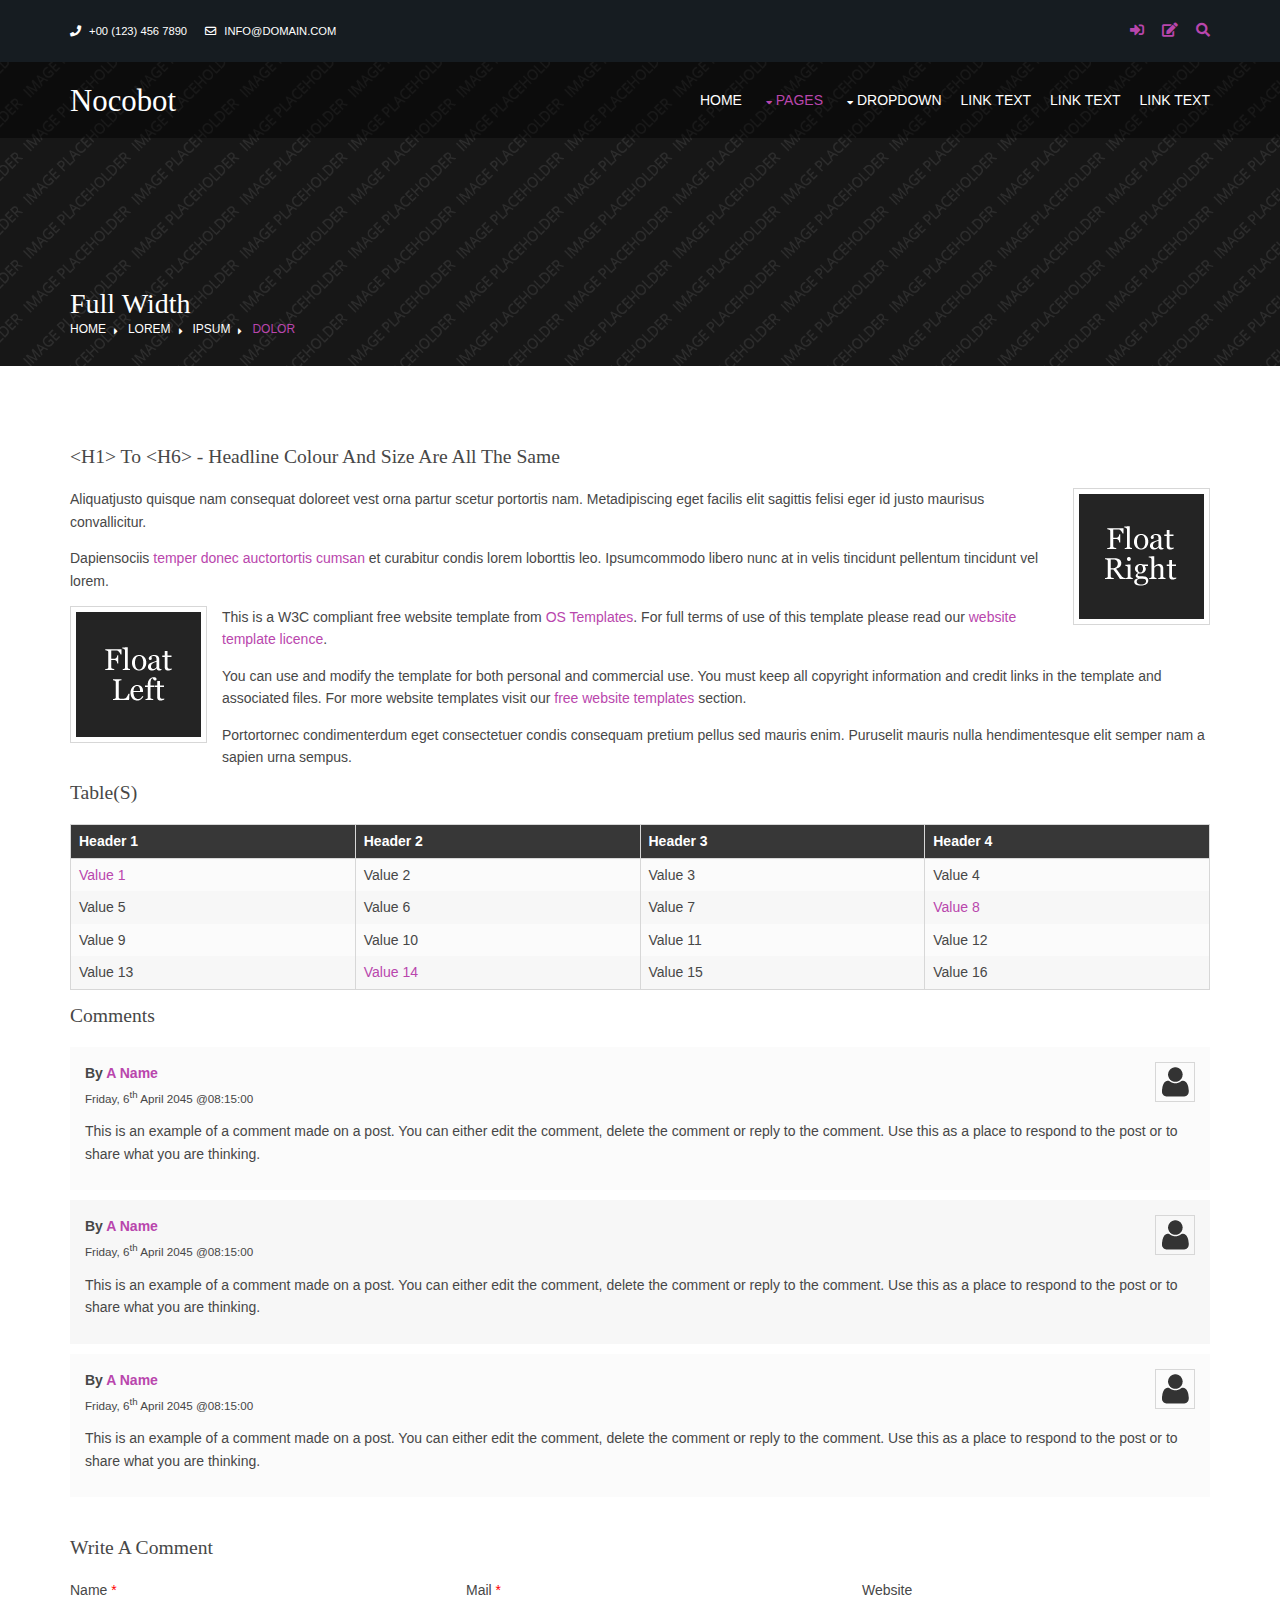
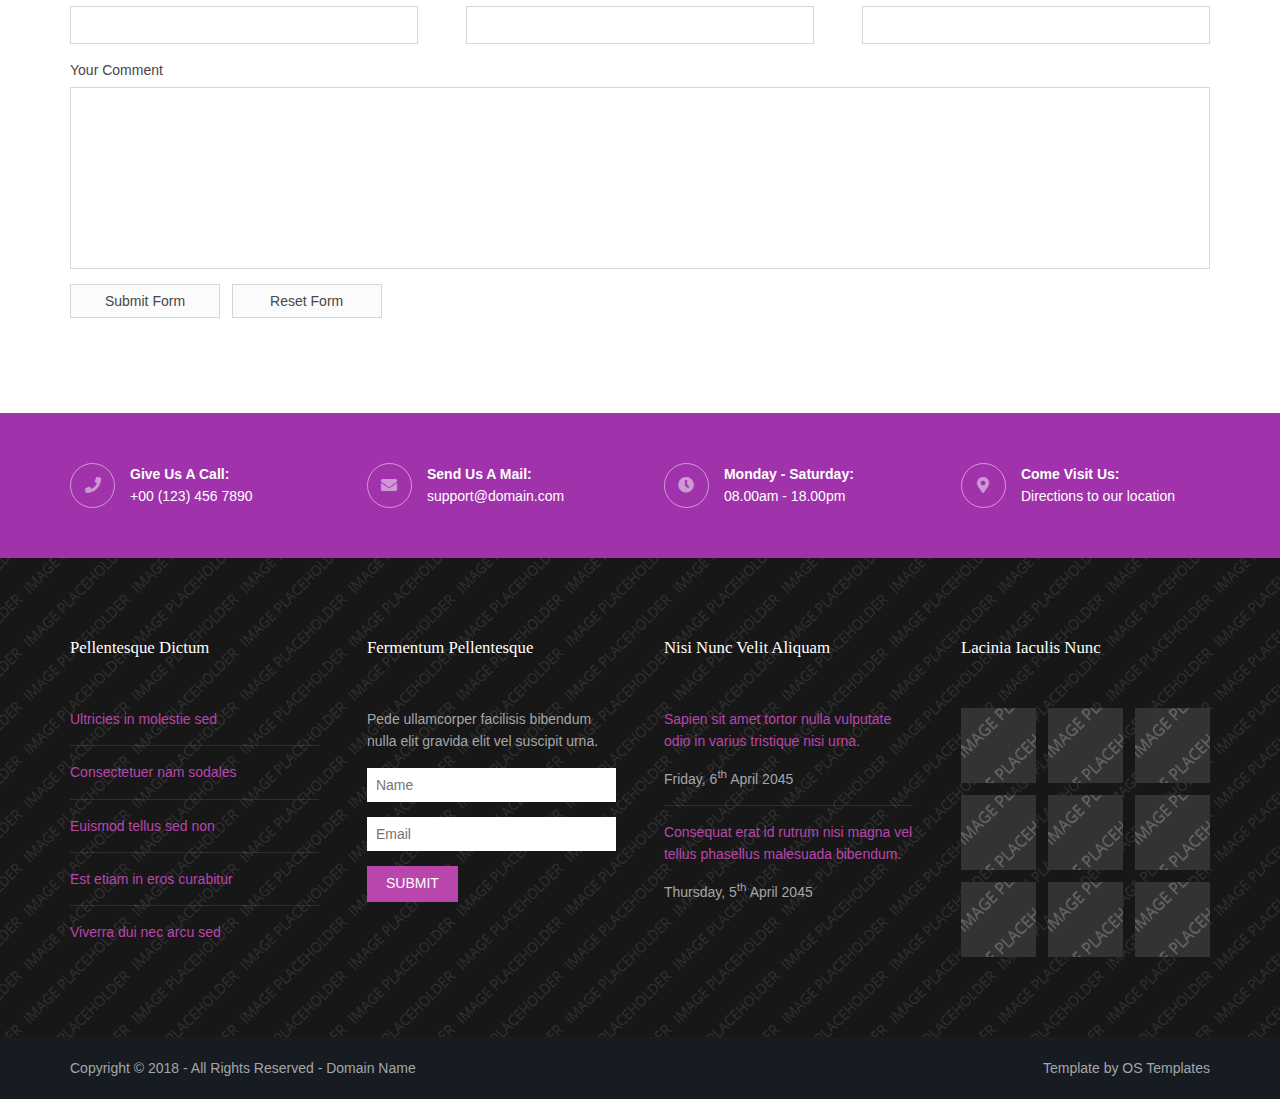
<file: pages/full-width.html>
<!DOCTYPE html>
<!--
Template Name: Nocobot
Author: <a href="https://www.os-templates.com/">OS Templates</a>
Author URI: https://www.os-templates.com/
Copyright: OS-Templates.com
Licence: Free to use under our free template licence terms
Licence URI: https://www.os-templates.com/template-terms
-->
<html lang="">
<!-- To declare your language - read more here: https://www.w3.org/International/questions/qa-html-language-declarations -->
<head>
<title>Nocobot | Pages | Full Width</title>
<meta charset="utf-8">
<meta name="viewport" content="width=device-width, initial-scale=1.0, maximum-scale=1.0, user-scalable=no">
<link href="../layout/styles/layout.css" rel="stylesheet" type="text/css" media="all">
</head>
<body id="top">
<!-- ################################################################################################ -->
<!-- ################################################################################################ -->
<!-- ################################################################################################ -->
<div class="wrapper row0">
  <div id="topbar" class="hoc clear">
    <div class="fl_left"> 
      <!-- ################################################################################################ -->
      <ul class="nospace">
        <li><i class="fas fa-phone rgtspace-5"></i> +00 (123) 456 7890</li>
        <li><i class="far fa-envelope rgtspace-5"></i> info@domain.com</li>
      </ul>
      <!-- ################################################################################################ -->
    </div>
    <div class="fl_right"> 
      <!-- ################################################################################################ -->
      <ul class="nospace">
        <li><a href="#" title="Login"><i class="fas fa-sign-in-alt"></i></a></li>
        <li><a href="#" title="Sign Up"><i class="fas fa-edit"></i></a></li>
        <li id="searchform">
          <div>
            <form action="#" method="post">
              <fieldset>
                <legend>Quick Search:</legend>
                <input type="text" placeholder="Enter search term&hellip;">
                <button type="submit"><i class="fas fa-search"></i></button>
              </fieldset>
            </form>
          </div>
        </li>
      </ul>
      <!-- ################################################################################################ -->
    </div>
  </div>
</div>
<!-- ################################################################################################ -->
<!-- ################################################################################################ -->
<!-- ################################################################################################ -->
<!-- Top Background Image Wrapper -->
<div class="bgded" style="background-image:url('../images/demo/backgrounds/01.png');"> 
  <!-- ################################################################################################ -->
  <div class="wrapper row1">
    <header id="header" class="hoc clear">
      <div id="logo" class="fl_left"> 
        <!-- ################################################################################################ -->
        <h1><a href="../index.html">Nocobot</a></h1>
        <!-- ################################################################################################ -->
      </div>
      <nav id="mainav" class="fl_right"> 
        <!-- ################################################################################################ -->
        <ul class="clear">
          <li><a href="../index.html">Home</a></li>
          <li class="active"><a class="drop" href="#">Pages</a>
            <ul>
              <li><a href="gallery.html">Gallery</a></li>
              <li class="active"><a href="full-width.html">Full Width</a></li>
              <li><a href="sidebar-left.html">Sidebar Left</a></li>
              <li><a href="sidebar-right.html">Sidebar Right</a></li>
              <li><a href="basic-grid.html">Basic Grid</a></li>
              <li><a href="font-icons.html">Font Icons</a></li>
            </ul>
          </li>
          <li><a class="drop" href="#">Dropdown</a>
            <ul>
              <li><a href="#">Level 2</a></li>
              <li><a class="drop" href="#">Level 2 + Drop</a>
                <ul>
                  <li><a href="#">Level 3</a></li>
                  <li><a href="#">Level 3</a></li>
                  <li><a href="#">Level 3</a></li>
                </ul>
              </li>
              <li><a href="#">Level 2</a></li>
            </ul>
          </li>
          <li><a href="#">Link Text</a></li>
          <li><a href="#">Link Text</a></li>
          <li><a href="#">Link Text</a></li>
        </ul>
        <!-- ################################################################################################ -->
      </nav>
    </header>
  </div>
  <!-- ################################################################################################ -->
  <!-- ################################################################################################ -->
  <!-- ################################################################################################ -->
  <div class="overlay">
    <div id="breadcrumb" class="hoc clear"> 
      <!-- ################################################################################################ -->
      <h6 class="heading">Full Width</h6>
      <ul>
        <li><a href="#">Home</a></li>
        <li><a href="#">Lorem</a></li>
        <li><a href="#">Ipsum</a></li>
        <li><a href="#">Dolor</a></li>
      </ul>
      <!-- ################################################################################################ -->
    </div>
  </div>
  <!-- ################################################################################################ -->
</div>
<!-- End Top Background Image Wrapper -->
<!-- ################################################################################################ -->
<!-- ################################################################################################ -->
<!-- ################################################################################################ -->
<div class="wrapper row3">
  <main class="hoc container clear"> 
    <!-- main body -->
    <!-- ################################################################################################ -->
    <div class="content"> 
      <!-- ################################################################################################ -->
      <h1>&lt;h1&gt; to &lt;h6&gt; - Headline Colour and Size Are All The Same</h1>
      <img class="imgr borderedbox inspace-5" src="../images/demo/imgr.gif" alt="">
      <p>Aliquatjusto quisque nam consequat doloreet vest orna partur scetur portortis nam. Metadipiscing eget facilis elit sagittis felisi eger id justo maurisus convallicitur.</p>
      <p>Dapiensociis <a href="#">temper donec auctortortis cumsan</a> et curabitur condis lorem loborttis leo. Ipsumcommodo libero nunc at in velis tincidunt pellentum tincidunt vel lorem.</p>
      <img class="imgl borderedbox inspace-5" src="../images/demo/imgl.gif" alt="">
      <p>This is a W3C compliant free website template from <a href="https://www.os-templates.com/" title="Free Website Templates">OS Templates</a>. For full terms of use of this template please read our <a href="https://www.os-templates.com/template-terms">website template licence</a>.</p>
      <p>You can use and modify the template for both personal and commercial use. You must keep all copyright information and credit links in the template and associated files. For more website templates visit our <a href="https://www.os-templates.com/">free website templates</a> section.</p>
      <p>Portortornec condimenterdum eget consectetuer condis consequam pretium pellus sed mauris enim. Puruselit mauris nulla hendimentesque elit semper nam a sapien urna sempus.</p>
      <h1>Table(s)</h1>
      <div class="scrollable">
        <table>
          <thead>
            <tr>
              <th>Header 1</th>
              <th>Header 2</th>
              <th>Header 3</th>
              <th>Header 4</th>
            </tr>
          </thead>
          <tbody>
            <tr>
              <td><a href="#">Value 1</a></td>
              <td>Value 2</td>
              <td>Value 3</td>
              <td>Value 4</td>
            </tr>
            <tr>
              <td>Value 5</td>
              <td>Value 6</td>
              <td>Value 7</td>
              <td><a href="#">Value 8</a></td>
            </tr>
            <tr>
              <td>Value 9</td>
              <td>Value 10</td>
              <td>Value 11</td>
              <td>Value 12</td>
            </tr>
            <tr>
              <td>Value 13</td>
              <td><a href="#">Value 14</a></td>
              <td>Value 15</td>
              <td>Value 16</td>
            </tr>
          </tbody>
        </table>
      </div>
      <div id="comments">
        <h2>Comments</h2>
        <ul>
          <li>
            <article>
              <header>
                <figure class="avatar"><img src="../images/demo/avatar.png" alt=""></figure>
                <address>
                By <a href="#">A Name</a>
                </address>
                <time datetime="2045-04-06T08:15+00:00">Friday, 6<sup>th</sup> April 2045 @08:15:00</time>
              </header>
              <div class="comcont">
                <p>This is an example of a comment made on a post. You can either edit the comment, delete the comment or reply to the comment. Use this as a place to respond to the post or to share what you are thinking.</p>
              </div>
            </article>
          </li>
          <li>
            <article>
              <header>
                <figure class="avatar"><img src="../images/demo/avatar.png" alt=""></figure>
                <address>
                By <a href="#">A Name</a>
                </address>
                <time datetime="2045-04-06T08:15+00:00">Friday, 6<sup>th</sup> April 2045 @08:15:00</time>
              </header>
              <div class="comcont">
                <p>This is an example of a comment made on a post. You can either edit the comment, delete the comment or reply to the comment. Use this as a place to respond to the post or to share what you are thinking.</p>
              </div>
            </article>
          </li>
          <li>
            <article>
              <header>
                <figure class="avatar"><img src="../images/demo/avatar.png" alt=""></figure>
                <address>
                By <a href="#">A Name</a>
                </address>
                <time datetime="2045-04-06T08:15+00:00">Friday, 6<sup>th</sup> April 2045 @08:15:00</time>
              </header>
              <div class="comcont">
                <p>This is an example of a comment made on a post. You can either edit the comment, delete the comment or reply to the comment. Use this as a place to respond to the post or to share what you are thinking.</p>
              </div>
            </article>
          </li>
        </ul>
        <h2>Write A Comment</h2>
        <form action="#" method="post">
          <div class="one_third first">
            <label for="name">Name <span>*</span></label>
            <input type="text" name="name" id="name" value="" size="22" required>
          </div>
          <div class="one_third">
            <label for="email">Mail <span>*</span></label>
            <input type="email" name="email" id="email" value="" size="22" required>
          </div>
          <div class="one_third">
            <label for="url">Website</label>
            <input type="url" name="url" id="url" value="" size="22">
          </div>
          <div class="block clear">
            <label for="comment">Your Comment</label>
            <textarea name="comment" id="comment" cols="25" rows="10"></textarea>
          </div>
          <div>
            <input type="submit" name="submit" value="Submit Form">
            &nbsp;
            <input type="reset" name="reset" value="Reset Form">
          </div>
        </form>
      </div>
      <!-- ################################################################################################ -->
    </div>
    <!-- ################################################################################################ -->
    <!-- / main body -->
    <div class="clear"></div>
  </main>
</div>
<!-- ################################################################################################ -->
<!-- ################################################################################################ -->
<!-- ################################################################################################ -->
<div class="wrapper coloured">
  <section id="ctdetails" class="hoc clear"> 
    <!-- ################################################################################################ -->
    <ul class="nospace clear">
      <li class="one_quarter first">
        <div class="block clear"><a href="#"><i class="fas fa-phone"></i></a> <span><strong>Give us a call:</strong> +00 (123) 456 7890</span></div>
      </li>
      <li class="one_quarter">
        <div class="block clear"><a href="#"><i class="fas fa-envelope"></i></a> <span><strong>Send us a mail:</strong> support@domain.com</span></div>
      </li>
      <li class="one_quarter">
        <div class="block clear"><a href="#"><i class="fas fa-clock"></i></a> <span><strong> Monday - Saturday:</strong> 08.00am - 18.00pm</span></div>
      </li>
      <li class="one_quarter">
        <div class="block clear"><a href="#"><i class="fas fa-map-marker-alt"></i></a> <span><strong>Come visit us:</strong> Directions to <a href="#">our location</a></span></div>
      </li>
    </ul>
    <!-- ################################################################################################ -->
  </section>
</div>
<!-- ################################################################################################ -->
<!-- ################################################################################################ -->
<!-- ################################################################################################ -->
<div class="bgded overlay row4" style="background-image:url('../images/demo/backgrounds/01.png');">
  <footer id="footer" class="hoc clear"> 
    <!-- ################################################################################################ -->
    <div class="one_quarter first">
      <h6 class="heading">Pellentesque dictum</h6>
      <ul class="nospace linklist">
        <li><a href="#">Ultricies in molestie sed</a></li>
        <li><a href="#">Consectetuer nam sodales</a></li>
        <li><a href="#">Euismod tellus sed non</a></li>
        <li><a href="#">Est etiam in eros curabitur</a></li>
        <li><a href="#">Viverra dui nec arcu sed</a></li>
      </ul>
    </div>
    <div class="one_quarter">
      <h6 class="heading">Fermentum pellentesque</h6>
      <p class="nospace btmspace-15">Pede ullamcorper facilisis bibendum nulla elit gravida elit vel suscipit urna.</p>
      <form action="#" method="post">
        <fieldset>
          <legend>Newsletter:</legend>
          <input class="btmspace-15" type="text" value="" placeholder="Name">
          <input class="btmspace-15" type="text" value="" placeholder="Email">
          <button type="submit" value="submit">Submit</button>
        </fieldset>
      </form>
    </div>
    <div class="one_quarter">
      <h6 class="heading">Nisi nunc velit aliquam</h6>
      <ul class="nospace linklist">
        <li>
          <article>
            <p class="nospace btmspace-10"><a href="#">Sapien sit amet tortor nulla vulputate odio in varius tristique nisi urna.</a></p>
            <time class="block font-xs" datetime="2045-04-06">Friday, 6<sup>th</sup> April 2045</time>
          </article>
        </li>
        <li>
          <article>
            <p class="nospace btmspace-10"><a href="#">Consequat erat id rutrum nisi magna vel tellus phasellus malesuada bibendum.</a></p>
            <time class="block font-xs" datetime="2045-04-05">Thursday, 5<sup>th</sup> April 2045</time>
          </article>
        </li>
      </ul>
    </div>
    <div class="one_quarter">
      <h6 class="heading">Lacinia iaculis nunc</h6>
      <ul class="nospace clear latestimg">
        <li><a class="imgover" href="#"><img src="../images/demo/100x100.png" alt=""></a></li>
        <li><a class="imgover" href="#"><img src="../images/demo/100x100.png" alt=""></a></li>
        <li><a class="imgover" href="#"><img src="../images/demo/100x100.png" alt=""></a></li>
        <li><a class="imgover" href="#"><img src="../images/demo/100x100.png" alt=""></a></li>
        <li><a class="imgover" href="#"><img src="../images/demo/100x100.png" alt=""></a></li>
        <li><a class="imgover" href="#"><img src="../images/demo/100x100.png" alt=""></a></li>
        <li><a class="imgover" href="#"><img src="../images/demo/100x100.png" alt=""></a></li>
        <li><a class="imgover" href="#"><img src="../images/demo/100x100.png" alt=""></a></li>
        <li><a class="imgover" href="#"><img src="../images/demo/100x100.png" alt=""></a></li>
      </ul>
    </div>
    <!-- ################################################################################################ -->
  </footer>
</div>
<!-- ################################################################################################ -->
<!-- ################################################################################################ -->
<!-- ################################################################################################ -->
<div class="wrapper row5">
  <div id="copyright" class="hoc clear"> 
    <!-- ################################################################################################ -->
    <p class="fl_left">Copyright &copy; 2018 - All Rights Reserved - <a href="#">Domain Name</a></p>
    <p class="fl_right">Template by <a target="_blank" href="https://www.os-templates.com/" title="Free Website Templates">OS Templates</a></p>
    <!-- ################################################################################################ -->
  </div>
</div>
<!-- ################################################################################################ -->
<!-- ################################################################################################ -->
<!-- ################################################################################################ -->
<a id="backtotop" href="#top"><i class="fas fa-chevron-up"></i></a>
<!-- JAVASCRIPTS -->
<script src="../layout/scripts/jquery.min.js"></script>
<script src="../layout/scripts/jquery.backtotop.js"></script>
<script src="../layout/scripts/jquery.mobilemenu.js"></script>
</body>
</html>
</file>
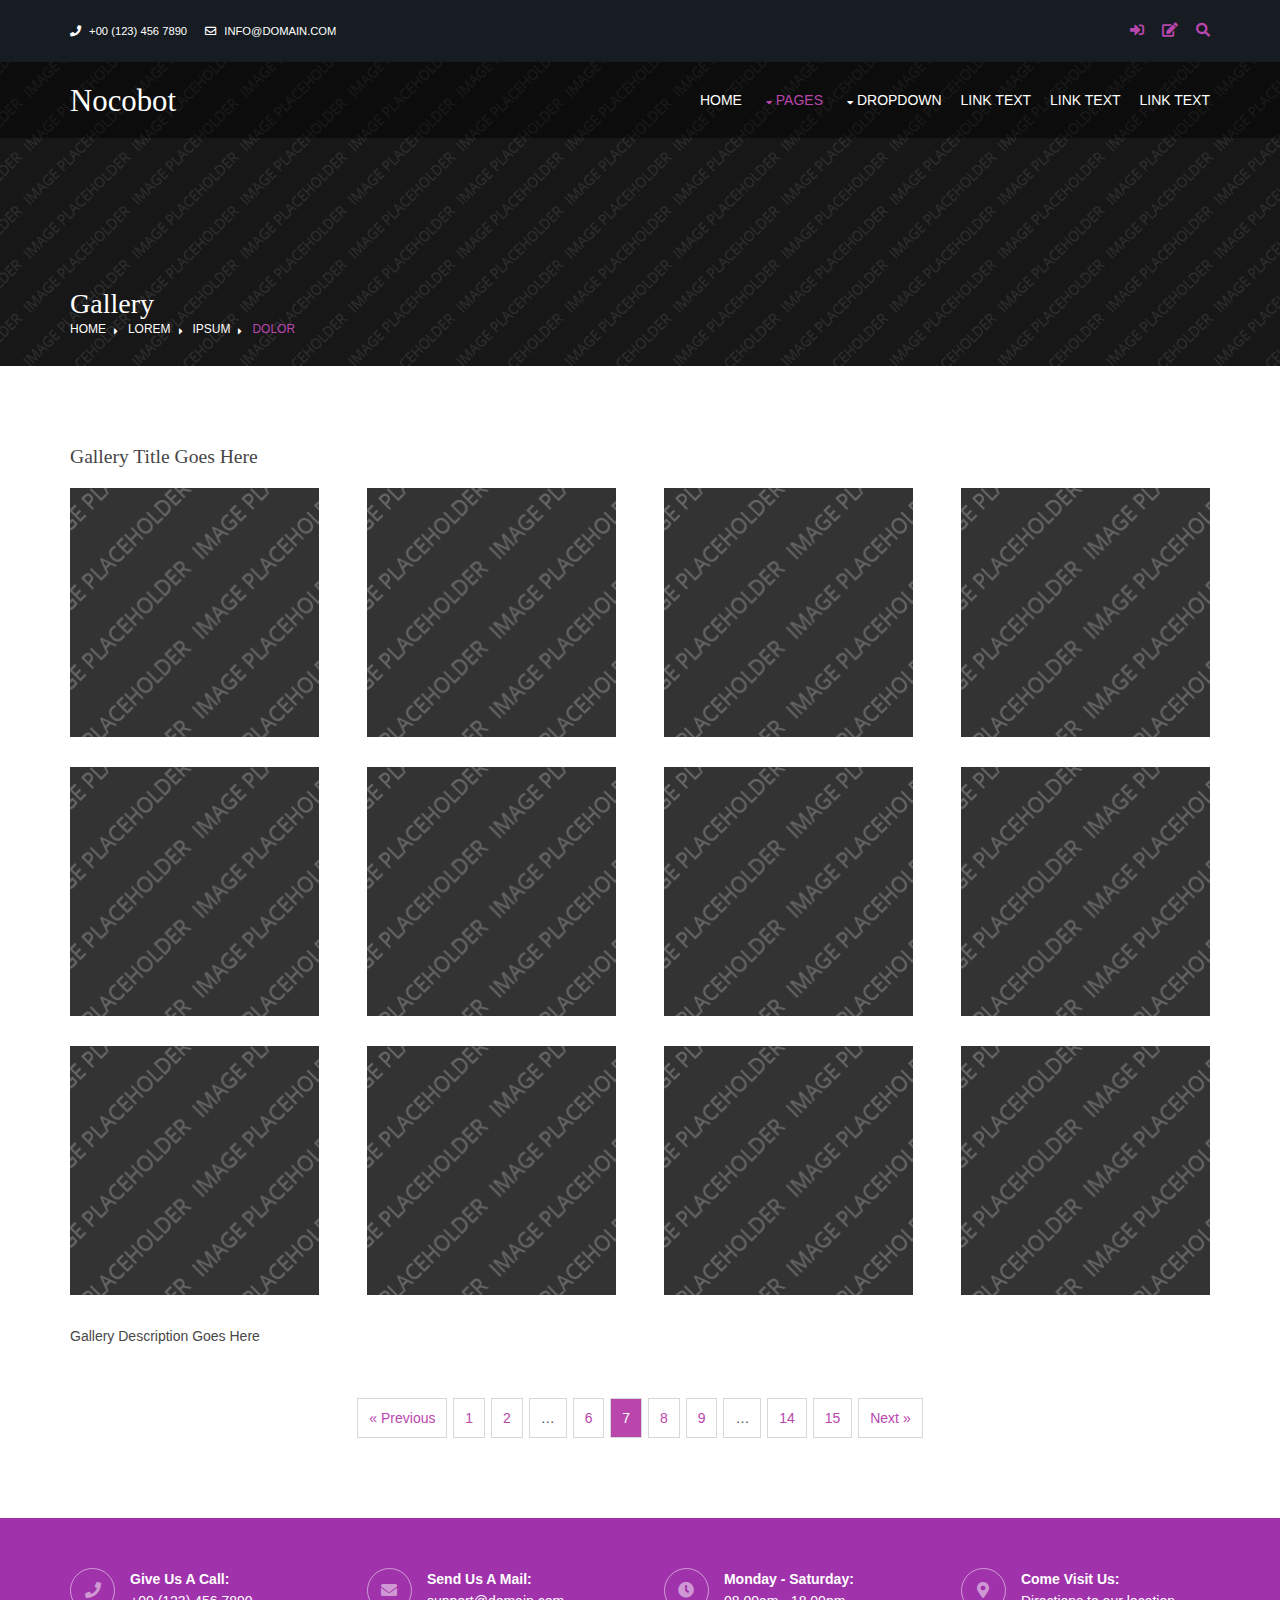
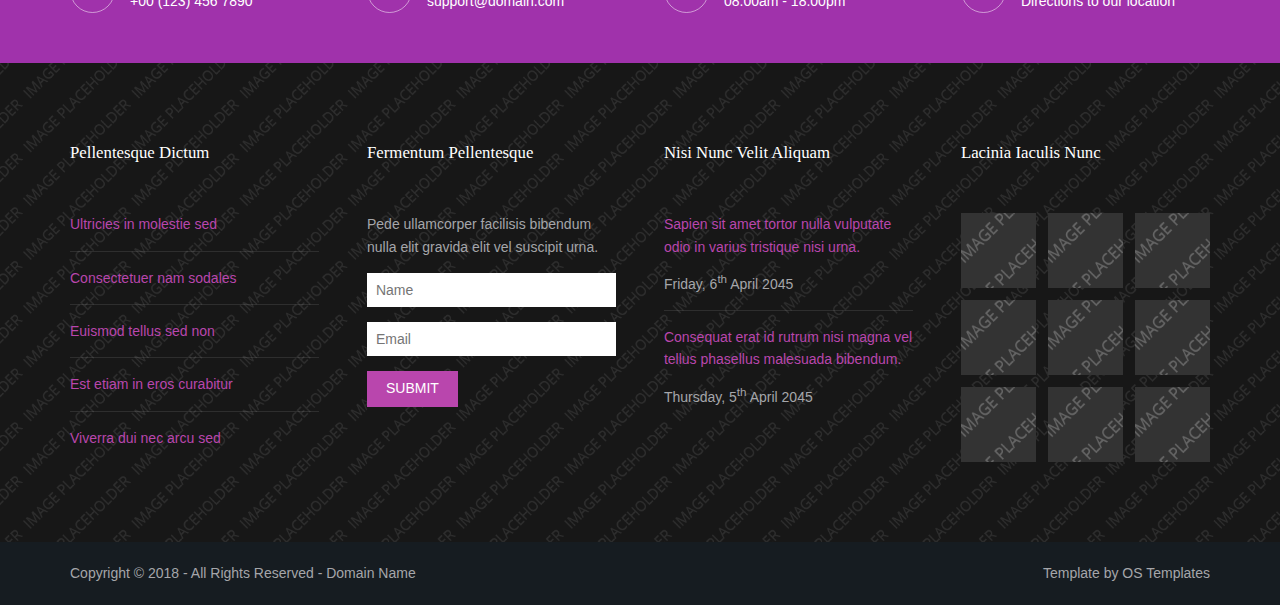
<file: pages/gallery.html>
<!DOCTYPE html>
<!--
Template Name: Nocobot
Author: <a href="https://www.os-templates.com/">OS Templates</a>
Author URI: https://www.os-templates.com/
Copyright: OS-Templates.com
Licence: Free to use under our free template licence terms
Licence URI: https://www.os-templates.com/template-terms
-->
<html lang="">
<!-- To declare your language - read more here: https://www.w3.org/International/questions/qa-html-language-declarations -->
<head>
<title>Nocobot | Pages | Gallery</title>
<meta charset="utf-8">
<meta name="viewport" content="width=device-width, initial-scale=1.0, maximum-scale=1.0, user-scalable=no">
<link href="../layout/styles/layout.css" rel="stylesheet" type="text/css" media="all">
</head>
<body id="top">
<!-- ################################################################################################ -->
<!-- ################################################################################################ -->
<!-- ################################################################################################ -->
<div class="wrapper row0">
  <div id="topbar" class="hoc clear">
    <div class="fl_left"> 
      <!-- ################################################################################################ -->
      <ul class="nospace">
        <li><i class="fas fa-phone rgtspace-5"></i> +00 (123) 456 7890</li>
        <li><i class="far fa-envelope rgtspace-5"></i> info@domain.com</li>
      </ul>
      <!-- ################################################################################################ -->
    </div>
    <div class="fl_right"> 
      <!-- ################################################################################################ -->
      <ul class="nospace">
        <li><a href="#" title="Login"><i class="fas fa-sign-in-alt"></i></a></li>
        <li><a href="#" title="Sign Up"><i class="fas fa-edit"></i></a></li>
        <li id="searchform">
          <div>
            <form action="#" method="post">
              <fieldset>
                <legend>Quick Search:</legend>
                <input type="text" placeholder="Enter search term&hellip;">
                <button type="submit"><i class="fas fa-search"></i></button>
              </fieldset>
            </form>
          </div>
        </li>
      </ul>
      <!-- ################################################################################################ -->
    </div>
  </div>
</div>
<!-- ################################################################################################ -->
<!-- ################################################################################################ -->
<!-- ################################################################################################ -->
<!-- Top Background Image Wrapper -->
<div class="bgded" style="background-image:url('../images/demo/backgrounds/01.png');"> 
  <!-- ################################################################################################ -->
  <div class="wrapper row1">
    <header id="header" class="hoc clear">
      <div id="logo" class="fl_left"> 
        <!-- ################################################################################################ -->
        <h1><a href="../index.html">Nocobot</a></h1>
        <!-- ################################################################################################ -->
      </div>
      <nav id="mainav" class="fl_right"> 
        <!-- ################################################################################################ -->
        <ul class="clear">
          <li><a href="../index.html">Home</a></li>
          <li class="active"><a class="drop" href="#">Pages</a>
            <ul>
              <li class="active"><a href="gallery.html">Gallery</a></li>
              <li><a href="full-width.html">Full Width</a></li>
              <li><a href="sidebar-left.html">Sidebar Left</a></li>
              <li><a href="sidebar-right.html">Sidebar Right</a></li>
              <li><a href="basic-grid.html">Basic Grid</a></li>
              <li><a href="font-icons.html">Font Icons</a></li>
            </ul>
          </li>
          <li><a class="drop" href="#">Dropdown</a>
            <ul>
              <li><a href="#">Level 2</a></li>
              <li><a class="drop" href="#">Level 2 + Drop</a>
                <ul>
                  <li><a href="#">Level 3</a></li>
                  <li><a href="#">Level 3</a></li>
                  <li><a href="#">Level 3</a></li>
                </ul>
              </li>
              <li><a href="#">Level 2</a></li>
            </ul>
          </li>
          <li><a href="#">Link Text</a></li>
          <li><a href="#">Link Text</a></li>
          <li><a href="#">Link Text</a></li>
        </ul>
        <!-- ################################################################################################ -->
      </nav>
    </header>
  </div>
  <!-- ################################################################################################ -->
  <!-- ################################################################################################ -->
  <!-- ################################################################################################ -->
  <div class="overlay">
    <div id="breadcrumb" class="hoc clear"> 
      <!-- ################################################################################################ -->
      <h6 class="heading">Gallery</h6>
      <ul>
        <li><a href="#">Home</a></li>
        <li><a href="#">Lorem</a></li>
        <li><a href="#">Ipsum</a></li>
        <li><a href="#">Dolor</a></li>
      </ul>
      <!-- ################################################################################################ -->
    </div>
  </div>
  <!-- ################################################################################################ -->
</div>
<!-- End Top Background Image Wrapper -->
<!-- ################################################################################################ -->
<!-- ################################################################################################ -->
<!-- ################################################################################################ -->
<div class="wrapper row3">
  <main class="hoc container clear"> 
    <!-- main body -->
    <!-- ################################################################################################ -->
    <div class="content"> 
      <!-- ################################################################################################ -->
      <div id="gallery">
        <figure>
          <header class="heading">Gallery Title Goes Here</header>
          <ul class="nospace clear">
            <li class="one_quarter first"><a href="#"><img src="../images/demo/gallery/01.png" alt=""></a></li>
            <li class="one_quarter"><a href="#"><img src="../images/demo/gallery/01.png" alt=""></a></li>
            <li class="one_quarter"><a href="#"><img src="../images/demo/gallery/01.png" alt=""></a></li>
            <li class="one_quarter"><a href="#"><img src="../images/demo/gallery/01.png" alt=""></a></li>
            <li class="one_quarter first"><a href="#"><img src="../images/demo/gallery/01.png" alt=""></a></li>
            <li class="one_quarter"><a href="#"><img src="../images/demo/gallery/01.png" alt=""></a></li>
            <li class="one_quarter"><a href="#"><img src="../images/demo/gallery/01.png" alt=""></a></li>
            <li class="one_quarter"><a href="#"><img src="../images/demo/gallery/01.png" alt=""></a></li>
            <li class="one_quarter first"><a href="#"><img src="../images/demo/gallery/01.png" alt=""></a></li>
            <li class="one_quarter"><a href="#"><img src="../images/demo/gallery/01.png" alt=""></a></li>
            <li class="one_quarter"><a href="#"><img src="../images/demo/gallery/01.png" alt=""></a></li>
            <li class="one_quarter"><a href="#"><img src="../images/demo/gallery/01.png" alt=""></a></li>
          </ul>
          <figcaption>Gallery Description Goes Here</figcaption>
        </figure>
      </div>
      <!-- ################################################################################################ -->
      <!-- ################################################################################################ -->
      <nav class="pagination">
        <ul>
          <li><a href="#">&laquo; Previous</a></li>
          <li><a href="#">1</a></li>
          <li><a href="#">2</a></li>
          <li><strong>&hellip;</strong></li>
          <li><a href="#">6</a></li>
          <li class="current"><strong>7</strong></li>
          <li><a href="#">8</a></li>
          <li><a href="#">9</a></li>
          <li><strong>&hellip;</strong></li>
          <li><a href="#">14</a></li>
          <li><a href="#">15</a></li>
          <li><a href="#">Next &raquo;</a></li>
        </ul>
      </nav>
      <!-- ################################################################################################ -->
    </div>
    <!-- ################################################################################################ -->
    <!-- / main body -->
    <div class="clear"></div>
  </main>
</div>
<!-- ################################################################################################ -->
<!-- ################################################################################################ -->
<!-- ################################################################################################ -->
<div class="wrapper coloured">
  <section id="ctdetails" class="hoc clear"> 
    <!-- ################################################################################################ -->
    <ul class="nospace clear">
      <li class="one_quarter first">
        <div class="block clear"><a href="#"><i class="fas fa-phone"></i></a> <span><strong>Give us a call:</strong> +00 (123) 456 7890</span></div>
      </li>
      <li class="one_quarter">
        <div class="block clear"><a href="#"><i class="fas fa-envelope"></i></a> <span><strong>Send us a mail:</strong> support@domain.com</span></div>
      </li>
      <li class="one_quarter">
        <div class="block clear"><a href="#"><i class="fas fa-clock"></i></a> <span><strong> Monday - Saturday:</strong> 08.00am - 18.00pm</span></div>
      </li>
      <li class="one_quarter">
        <div class="block clear"><a href="#"><i class="fas fa-map-marker-alt"></i></a> <span><strong>Come visit us:</strong> Directions to <a href="#">our location</a></span></div>
      </li>
    </ul>
    <!-- ################################################################################################ -->
  </section>
</div>
<!-- ################################################################################################ -->
<!-- ################################################################################################ -->
<!-- ################################################################################################ -->
<div class="bgded overlay row4" style="background-image:url('../images/demo/backgrounds/01.png');">
  <footer id="footer" class="hoc clear"> 
    <!-- ################################################################################################ -->
    <div class="one_quarter first">
      <h6 class="heading">Pellentesque dictum</h6>
      <ul class="nospace linklist">
        <li><a href="#">Ultricies in molestie sed</a></li>
        <li><a href="#">Consectetuer nam sodales</a></li>
        <li><a href="#">Euismod tellus sed non</a></li>
        <li><a href="#">Est etiam in eros curabitur</a></li>
        <li><a href="#">Viverra dui nec arcu sed</a></li>
      </ul>
    </div>
    <div class="one_quarter">
      <h6 class="heading">Fermentum pellentesque</h6>
      <p class="nospace btmspace-15">Pede ullamcorper facilisis bibendum nulla elit gravida elit vel suscipit urna.</p>
      <form action="#" method="post">
        <fieldset>
          <legend>Newsletter:</legend>
          <input class="btmspace-15" type="text" value="" placeholder="Name">
          <input class="btmspace-15" type="text" value="" placeholder="Email">
          <button type="submit" value="submit">Submit</button>
        </fieldset>
      </form>
    </div>
    <div class="one_quarter">
      <h6 class="heading">Nisi nunc velit aliquam</h6>
      <ul class="nospace linklist">
        <li>
          <article>
            <p class="nospace btmspace-10"><a href="#">Sapien sit amet tortor nulla vulputate odio in varius tristique nisi urna.</a></p>
            <time class="block font-xs" datetime="2045-04-06">Friday, 6<sup>th</sup> April 2045</time>
          </article>
        </li>
        <li>
          <article>
            <p class="nospace btmspace-10"><a href="#">Consequat erat id rutrum nisi magna vel tellus phasellus malesuada bibendum.</a></p>
            <time class="block font-xs" datetime="2045-04-05">Thursday, 5<sup>th</sup> April 2045</time>
          </article>
        </li>
      </ul>
    </div>
    <div class="one_quarter">
      <h6 class="heading">Lacinia iaculis nunc</h6>
      <ul class="nospace clear latestimg">
        <li><a class="imgover" href="#"><img src="../images/demo/100x100.png" alt=""></a></li>
        <li><a class="imgover" href="#"><img src="../images/demo/100x100.png" alt=""></a></li>
        <li><a class="imgover" href="#"><img src="../images/demo/100x100.png" alt=""></a></li>
        <li><a class="imgover" href="#"><img src="../images/demo/100x100.png" alt=""></a></li>
        <li><a class="imgover" href="#"><img src="../images/demo/100x100.png" alt=""></a></li>
        <li><a class="imgover" href="#"><img src="../images/demo/100x100.png" alt=""></a></li>
        <li><a class="imgover" href="#"><img src="../images/demo/100x100.png" alt=""></a></li>
        <li><a class="imgover" href="#"><img src="../images/demo/100x100.png" alt=""></a></li>
        <li><a class="imgover" href="#"><img src="../images/demo/100x100.png" alt=""></a></li>
      </ul>
    </div>
    <!-- ################################################################################################ -->
  </footer>
</div>
<!-- ################################################################################################ -->
<!-- ################################################################################################ -->
<!-- ################################################################################################ -->
<div class="wrapper row5">
  <div id="copyright" class="hoc clear"> 
    <!-- ################################################################################################ -->
    <p class="fl_left">Copyright &copy; 2018 - All Rights Reserved - <a href="#">Domain Name</a></p>
    <p class="fl_right">Template by <a target="_blank" href="https://www.os-templates.com/" title="Free Website Templates">OS Templates</a></p>
    <!-- ################################################################################################ -->
  </div>
</div>
<!-- ################################################################################################ -->
<!-- ################################################################################################ -->
<!-- ################################################################################################ -->
<a id="backtotop" href="#top"><i class="fas fa-chevron-up"></i></a>
<!-- JAVASCRIPTS -->
<script src="../layout/scripts/jquery.min.js"></script>
<script src="../layout/scripts/jquery.backtotop.js"></script>
<script src="../layout/scripts/jquery.mobilemenu.js"></script>
</body>
</html>
</file>
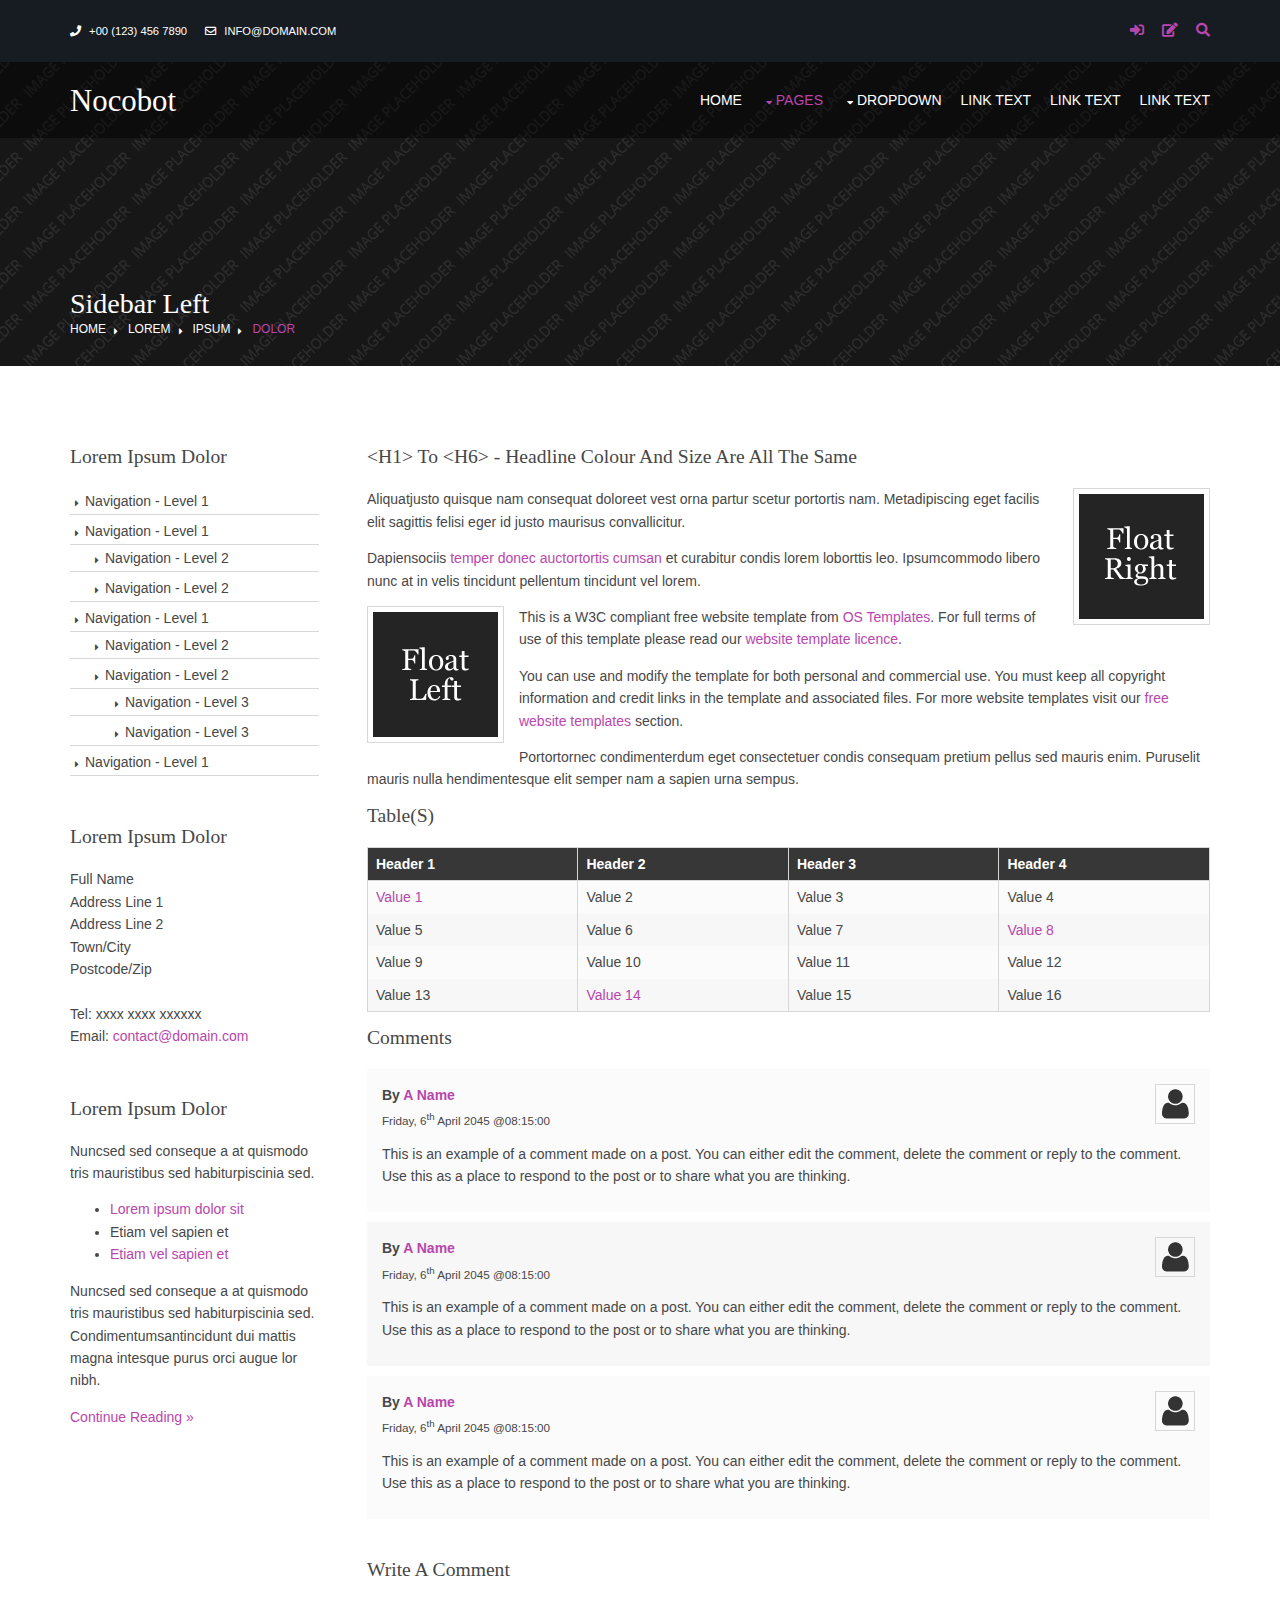
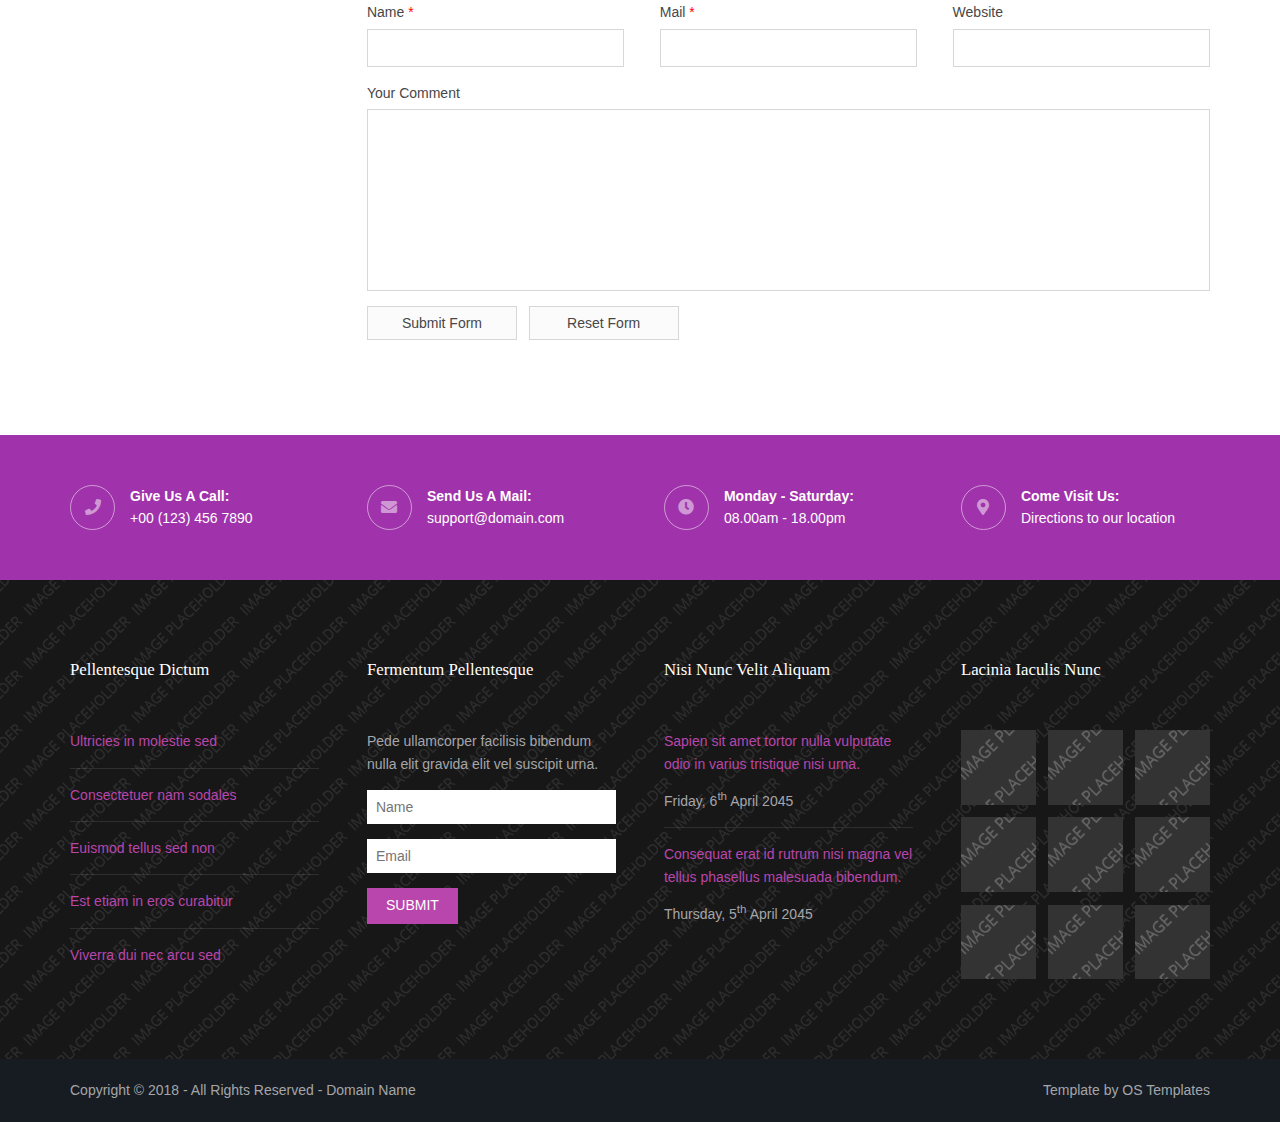
<file: pages/sidebar-left.html>
<!DOCTYPE html>
<!--
Template Name: Nocobot
Author: <a href="https://www.os-templates.com/">OS Templates</a>
Author URI: https://www.os-templates.com/
Copyright: OS-Templates.com
Licence: Free to use under our free template licence terms
Licence URI: https://www.os-templates.com/template-terms
-->
<html lang="">
<!-- To declare your language - read more here: https://www.w3.org/International/questions/qa-html-language-declarations -->
<head>
<title>Nocobot | Pages | Sidebar Left</title>
<meta charset="utf-8">
<meta name="viewport" content="width=device-width, initial-scale=1.0, maximum-scale=1.0, user-scalable=no">
<link href="../layout/styles/layout.css" rel="stylesheet" type="text/css" media="all">
</head>
<body id="top">
<!-- ################################################################################################ -->
<!-- ################################################################################################ -->
<!-- ################################################################################################ -->
<div class="wrapper row0">
  <div id="topbar" class="hoc clear">
    <div class="fl_left"> 
      <!-- ################################################################################################ -->
      <ul class="nospace">
        <li><i class="fas fa-phone rgtspace-5"></i> +00 (123) 456 7890</li>
        <li><i class="far fa-envelope rgtspace-5"></i> info@domain.com</li>
      </ul>
      <!-- ################################################################################################ -->
    </div>
    <div class="fl_right"> 
      <!-- ################################################################################################ -->
      <ul class="nospace">
        <li><a href="#" title="Login"><i class="fas fa-sign-in-alt"></i></a></li>
        <li><a href="#" title="Sign Up"><i class="fas fa-edit"></i></a></li>
        <li id="searchform">
          <div>
            <form action="#" method="post">
              <fieldset>
                <legend>Quick Search:</legend>
                <input type="text" placeholder="Enter search term&hellip;">
                <button type="submit"><i class="fas fa-search"></i></button>
              </fieldset>
            </form>
          </div>
        </li>
      </ul>
      <!-- ################################################################################################ -->
    </div>
  </div>
</div>
<!-- ################################################################################################ -->
<!-- ################################################################################################ -->
<!-- ################################################################################################ -->
<!-- Top Background Image Wrapper -->
<div class="bgded" style="background-image:url('../images/demo/backgrounds/01.png');"> 
  <!-- ################################################################################################ -->
  <div class="wrapper row1">
    <header id="header" class="hoc clear">
      <div id="logo" class="fl_left"> 
        <!-- ################################################################################################ -->
        <h1><a href="../index.html">Nocobot</a></h1>
        <!-- ################################################################################################ -->
      </div>
      <nav id="mainav" class="fl_right"> 
        <!-- ################################################################################################ -->
        <ul class="clear">
          <li><a href="../index.html">Home</a></li>
          <li class="active"><a class="drop" href="#">Pages</a>
            <ul>
              <li><a href="gallery.html">Gallery</a></li>
              <li><a href="full-width.html">Full Width</a></li>
              <li class="active"><a href="sidebar-left.html">Sidebar Left</a></li>
              <li><a href="sidebar-right.html">Sidebar Right</a></li>
              <li><a href="basic-grid.html">Basic Grid</a></li>
              <li><a href="font-icons.html">Font Icons</a></li>
            </ul>
          </li>
          <li><a class="drop" href="#">Dropdown</a>
            <ul>
              <li><a href="#">Level 2</a></li>
              <li><a class="drop" href="#">Level 2 + Drop</a>
                <ul>
                  <li><a href="#">Level 3</a></li>
                  <li><a href="#">Level 3</a></li>
                  <li><a href="#">Level 3</a></li>
                </ul>
              </li>
              <li><a href="#">Level 2</a></li>
            </ul>
          </li>
          <li><a href="#">Link Text</a></li>
          <li><a href="#">Link Text</a></li>
          <li><a href="#">Link Text</a></li>
        </ul>
        <!-- ################################################################################################ -->
      </nav>
    </header>
  </div>
  <!-- ################################################################################################ -->
  <!-- ################################################################################################ -->
  <!-- ################################################################################################ -->
  <div class="overlay">
    <div id="breadcrumb" class="hoc clear"> 
      <!-- ################################################################################################ -->
      <h6 class="heading">Sidebar Left</h6>
      <ul>
        <li><a href="#">Home</a></li>
        <li><a href="#">Lorem</a></li>
        <li><a href="#">Ipsum</a></li>
        <li><a href="#">Dolor</a></li>
      </ul>
      <!-- ################################################################################################ -->
    </div>
  </div>
  <!-- ################################################################################################ -->
</div>
<!-- End Top Background Image Wrapper -->
<!-- ################################################################################################ -->
<!-- ################################################################################################ -->
<!-- ################################################################################################ -->
<div class="wrapper row3">
  <main class="hoc container clear"> 
    <!-- main body -->
    <!-- ################################################################################################ -->
    <div class="sidebar one_quarter first"> 
      <!-- ################################################################################################ -->
      <h6>Lorem ipsum dolor</h6>
      <nav class="sdb_holder">
        <ul>
          <li><a href="#">Navigation - Level 1</a></li>
          <li><a href="#">Navigation - Level 1</a>
            <ul>
              <li><a href="#">Navigation - Level 2</a></li>
              <li><a href="#">Navigation - Level 2</a></li>
            </ul>
          </li>
          <li><a href="#">Navigation - Level 1</a>
            <ul>
              <li><a href="#">Navigation - Level 2</a></li>
              <li><a href="#">Navigation - Level 2</a>
                <ul>
                  <li><a href="#">Navigation - Level 3</a></li>
                  <li><a href="#">Navigation - Level 3</a></li>
                </ul>
              </li>
            </ul>
          </li>
          <li><a href="#">Navigation - Level 1</a></li>
        </ul>
      </nav>
      <div class="sdb_holder">
        <h6>Lorem ipsum dolor</h6>
        <address>
        Full Name<br>
        Address Line 1<br>
        Address Line 2<br>
        Town/City<br>
        Postcode/Zip<br>
        <br>
        Tel: xxxx xxxx xxxxxx<br>
        Email: <a href="#">contact@domain.com</a>
        </address>
      </div>
      <div class="sdb_holder">
        <article>
          <h6>Lorem ipsum dolor</h6>
          <p>Nuncsed sed conseque a at quismodo tris mauristibus sed habiturpiscinia sed.</p>
          <ul>
            <li><a href="#">Lorem ipsum dolor sit</a></li>
            <li>Etiam vel sapien et</li>
            <li><a href="#">Etiam vel sapien et</a></li>
          </ul>
          <p>Nuncsed sed conseque a at quismodo tris mauristibus sed habiturpiscinia sed. Condimentumsantincidunt dui mattis magna intesque purus orci augue lor nibh.</p>
          <p class="more"><a href="#">Continue Reading &raquo;</a></p>
        </article>
      </div>
      <!-- ################################################################################################ -->
    </div>
    <!-- ################################################################################################ -->
    <!-- ################################################################################################ -->
    <div class="content three_quarter"> 
      <!-- ################################################################################################ -->
      <h1>&lt;h1&gt; to &lt;h6&gt; - Headline Colour and Size Are All The Same</h1>
      <img class="imgr borderedbox inspace-5" src="../images/demo/imgr.gif" alt="">
      <p>Aliquatjusto quisque nam consequat doloreet vest orna partur scetur portortis nam. Metadipiscing eget facilis elit sagittis felisi eger id justo maurisus convallicitur.</p>
      <p>Dapiensociis <a href="#">temper donec auctortortis cumsan</a> et curabitur condis lorem loborttis leo. Ipsumcommodo libero nunc at in velis tincidunt pellentum tincidunt vel lorem.</p>
      <img class="imgl borderedbox inspace-5" src="../images/demo/imgl.gif" alt="">
      <p>This is a W3C compliant free website template from <a href="https://www.os-templates.com/" title="Free Website Templates">OS Templates</a>. For full terms of use of this template please read our <a href="https://www.os-templates.com/template-terms">website template licence</a>.</p>
      <p>You can use and modify the template for both personal and commercial use. You must keep all copyright information and credit links in the template and associated files. For more website templates visit our <a href="https://www.os-templates.com/">free website templates</a> section.</p>
      <p>Portortornec condimenterdum eget consectetuer condis consequam pretium pellus sed mauris enim. Puruselit mauris nulla hendimentesque elit semper nam a sapien urna sempus.</p>
      <h1>Table(s)</h1>
      <div class="scrollable">
        <table>
          <thead>
            <tr>
              <th>Header 1</th>
              <th>Header 2</th>
              <th>Header 3</th>
              <th>Header 4</th>
            </tr>
          </thead>
          <tbody>
            <tr>
              <td><a href="#">Value 1</a></td>
              <td>Value 2</td>
              <td>Value 3</td>
              <td>Value 4</td>
            </tr>
            <tr>
              <td>Value 5</td>
              <td>Value 6</td>
              <td>Value 7</td>
              <td><a href="#">Value 8</a></td>
            </tr>
            <tr>
              <td>Value 9</td>
              <td>Value 10</td>
              <td>Value 11</td>
              <td>Value 12</td>
            </tr>
            <tr>
              <td>Value 13</td>
              <td><a href="#">Value 14</a></td>
              <td>Value 15</td>
              <td>Value 16</td>
            </tr>
          </tbody>
        </table>
      </div>
      <div id="comments">
        <h2>Comments</h2>
        <ul>
          <li>
            <article>
              <header>
                <figure class="avatar"><img src="../images/demo/avatar.png" alt=""></figure>
                <address>
                By <a href="#">A Name</a>
                </address>
                <time datetime="2045-04-06T08:15+00:00">Friday, 6<sup>th</sup> April 2045 @08:15:00</time>
              </header>
              <div class="comcont">
                <p>This is an example of a comment made on a post. You can either edit the comment, delete the comment or reply to the comment. Use this as a place to respond to the post or to share what you are thinking.</p>
              </div>
            </article>
          </li>
          <li>
            <article>
              <header>
                <figure class="avatar"><img src="../images/demo/avatar.png" alt=""></figure>
                <address>
                By <a href="#">A Name</a>
                </address>
                <time datetime="2045-04-06T08:15+00:00">Friday, 6<sup>th</sup> April 2045 @08:15:00</time>
              </header>
              <div class="comcont">
                <p>This is an example of a comment made on a post. You can either edit the comment, delete the comment or reply to the comment. Use this as a place to respond to the post or to share what you are thinking.</p>
              </div>
            </article>
          </li>
          <li>
            <article>
              <header>
                <figure class="avatar"><img src="../images/demo/avatar.png" alt=""></figure>
                <address>
                By <a href="#">A Name</a>
                </address>
                <time datetime="2045-04-06T08:15+00:00">Friday, 6<sup>th</sup> April 2045 @08:15:00</time>
              </header>
              <div class="comcont">
                <p>This is an example of a comment made on a post. You can either edit the comment, delete the comment or reply to the comment. Use this as a place to respond to the post or to share what you are thinking.</p>
              </div>
            </article>
          </li>
        </ul>
        <h2>Write A Comment</h2>
        <form action="#" method="post">
          <div class="one_third first">
            <label for="name">Name <span>*</span></label>
            <input type="text" name="name" id="name" value="" size="22" required>
          </div>
          <div class="one_third">
            <label for="email">Mail <span>*</span></label>
            <input type="email" name="email" id="email" value="" size="22" required>
          </div>
          <div class="one_third">
            <label for="url">Website</label>
            <input type="url" name="url" id="url" value="" size="22">
          </div>
          <div class="block clear">
            <label for="comment">Your Comment</label>
            <textarea name="comment" id="comment" cols="25" rows="10"></textarea>
          </div>
          <div>
            <input type="submit" name="submit" value="Submit Form">
            &nbsp;
            <input type="reset" name="reset" value="Reset Form">
          </div>
        </form>
      </div>
      <!-- ################################################################################################ -->
    </div>
    <!-- ################################################################################################ -->
    <!-- / main body -->
    <div class="clear"></div>
  </main>
</div>
<!-- ################################################################################################ -->
<!-- ################################################################################################ -->
<!-- ################################################################################################ -->
<div class="wrapper coloured">
  <section id="ctdetails" class="hoc clear"> 
    <!-- ################################################################################################ -->
    <ul class="nospace clear">
      <li class="one_quarter first">
        <div class="block clear"><a href="#"><i class="fas fa-phone"></i></a> <span><strong>Give us a call:</strong> +00 (123) 456 7890</span></div>
      </li>
      <li class="one_quarter">
        <div class="block clear"><a href="#"><i class="fas fa-envelope"></i></a> <span><strong>Send us a mail:</strong> support@domain.com</span></div>
      </li>
      <li class="one_quarter">
        <div class="block clear"><a href="#"><i class="fas fa-clock"></i></a> <span><strong> Monday - Saturday:</strong> 08.00am - 18.00pm</span></div>
      </li>
      <li class="one_quarter">
        <div class="block clear"><a href="#"><i class="fas fa-map-marker-alt"></i></a> <span><strong>Come visit us:</strong> Directions to <a href="#">our location</a></span></div>
      </li>
    </ul>
    <!-- ################################################################################################ -->
  </section>
</div>
<!-- ################################################################################################ -->
<!-- ################################################################################################ -->
<!-- ################################################################################################ -->
<div class="bgded overlay row4" style="background-image:url('../images/demo/backgrounds/01.png');">
  <footer id="footer" class="hoc clear"> 
    <!-- ################################################################################################ -->
    <div class="one_quarter first">
      <h6 class="heading">Pellentesque dictum</h6>
      <ul class="nospace linklist">
        <li><a href="#">Ultricies in molestie sed</a></li>
        <li><a href="#">Consectetuer nam sodales</a></li>
        <li><a href="#">Euismod tellus sed non</a></li>
        <li><a href="#">Est etiam in eros curabitur</a></li>
        <li><a href="#">Viverra dui nec arcu sed</a></li>
      </ul>
    </div>
    <div class="one_quarter">
      <h6 class="heading">Fermentum pellentesque</h6>
      <p class="nospace btmspace-15">Pede ullamcorper facilisis bibendum nulla elit gravida elit vel suscipit urna.</p>
      <form action="#" method="post">
        <fieldset>
          <legend>Newsletter:</legend>
          <input class="btmspace-15" type="text" value="" placeholder="Name">
          <input class="btmspace-15" type="text" value="" placeholder="Email">
          <button type="submit" value="submit">Submit</button>
        </fieldset>
      </form>
    </div>
    <div class="one_quarter">
      <h6 class="heading">Nisi nunc velit aliquam</h6>
      <ul class="nospace linklist">
        <li>
          <article>
            <p class="nospace btmspace-10"><a href="#">Sapien sit amet tortor nulla vulputate odio in varius tristique nisi urna.</a></p>
            <time class="block font-xs" datetime="2045-04-06">Friday, 6<sup>th</sup> April 2045</time>
          </article>
        </li>
        <li>
          <article>
            <p class="nospace btmspace-10"><a href="#">Consequat erat id rutrum nisi magna vel tellus phasellus malesuada bibendum.</a></p>
            <time class="block font-xs" datetime="2045-04-05">Thursday, 5<sup>th</sup> April 2045</time>
          </article>
        </li>
      </ul>
    </div>
    <div class="one_quarter">
      <h6 class="heading">Lacinia iaculis nunc</h6>
      <ul class="nospace clear latestimg">
        <li><a class="imgover" href="#"><img src="../images/demo/100x100.png" alt=""></a></li>
        <li><a class="imgover" href="#"><img src="../images/demo/100x100.png" alt=""></a></li>
        <li><a class="imgover" href="#"><img src="../images/demo/100x100.png" alt=""></a></li>
        <li><a class="imgover" href="#"><img src="../images/demo/100x100.png" alt=""></a></li>
        <li><a class="imgover" href="#"><img src="../images/demo/100x100.png" alt=""></a></li>
        <li><a class="imgover" href="#"><img src="../images/demo/100x100.png" alt=""></a></li>
        <li><a class="imgover" href="#"><img src="../images/demo/100x100.png" alt=""></a></li>
        <li><a class="imgover" href="#"><img src="../images/demo/100x100.png" alt=""></a></li>
        <li><a class="imgover" href="#"><img src="../images/demo/100x100.png" alt=""></a></li>
      </ul>
    </div>
    <!-- ################################################################################################ -->
  </footer>
</div>
<!-- ################################################################################################ -->
<!-- ################################################################################################ -->
<!-- ################################################################################################ -->
<div class="wrapper row5">
  <div id="copyright" class="hoc clear"> 
    <!-- ################################################################################################ -->
    <p class="fl_left">Copyright &copy; 2018 - All Rights Reserved - <a href="#">Domain Name</a></p>
    <p class="fl_right">Template by <a target="_blank" href="https://www.os-templates.com/" title="Free Website Templates">OS Templates</a></p>
    <!-- ################################################################################################ -->
  </div>
</div>
<!-- ################################################################################################ -->
<!-- ################################################################################################ -->
<!-- ################################################################################################ -->
<a id="backtotop" href="#top"><i class="fas fa-chevron-up"></i></a>
<!-- JAVASCRIPTS -->
<script src="../layout/scripts/jquery.min.js"></script>
<script src="../layout/scripts/jquery.backtotop.js"></script>
<script src="../layout/scripts/jquery.mobilemenu.js"></script>
</body>
</html>
</file>
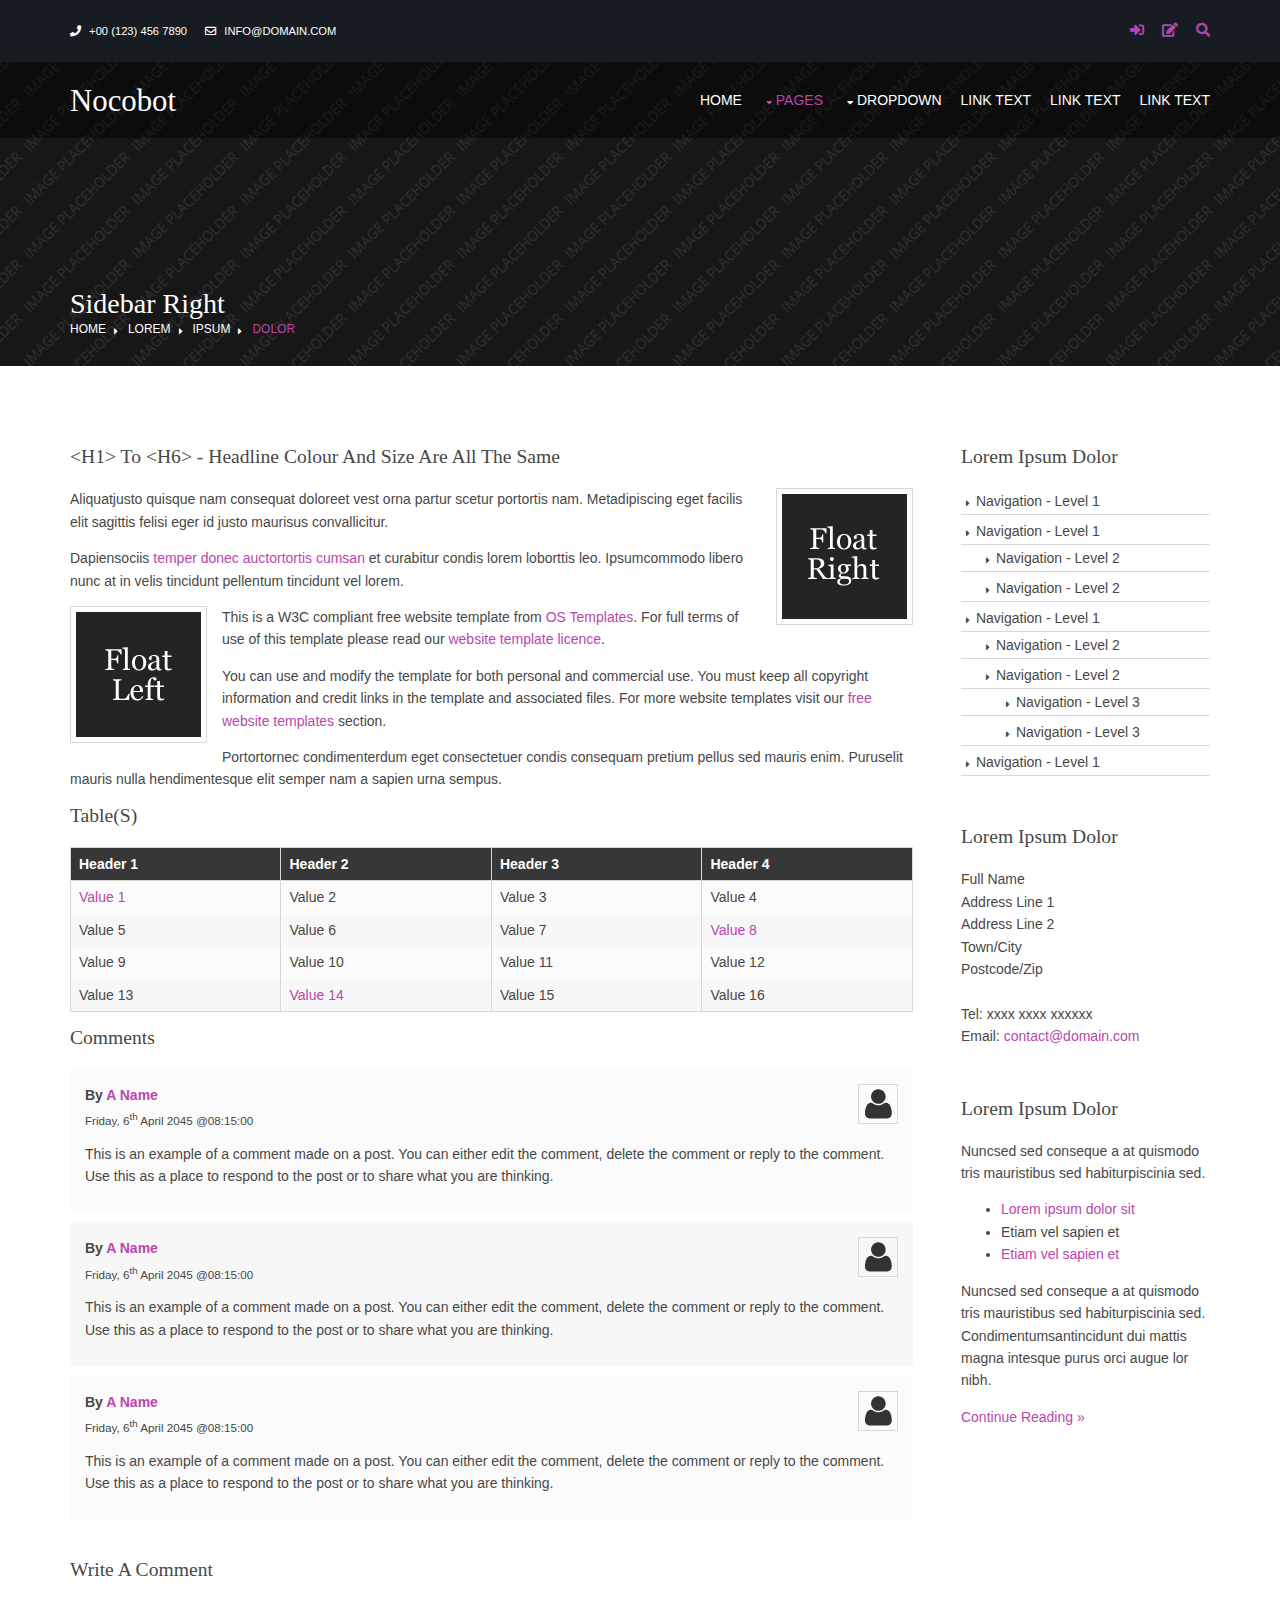
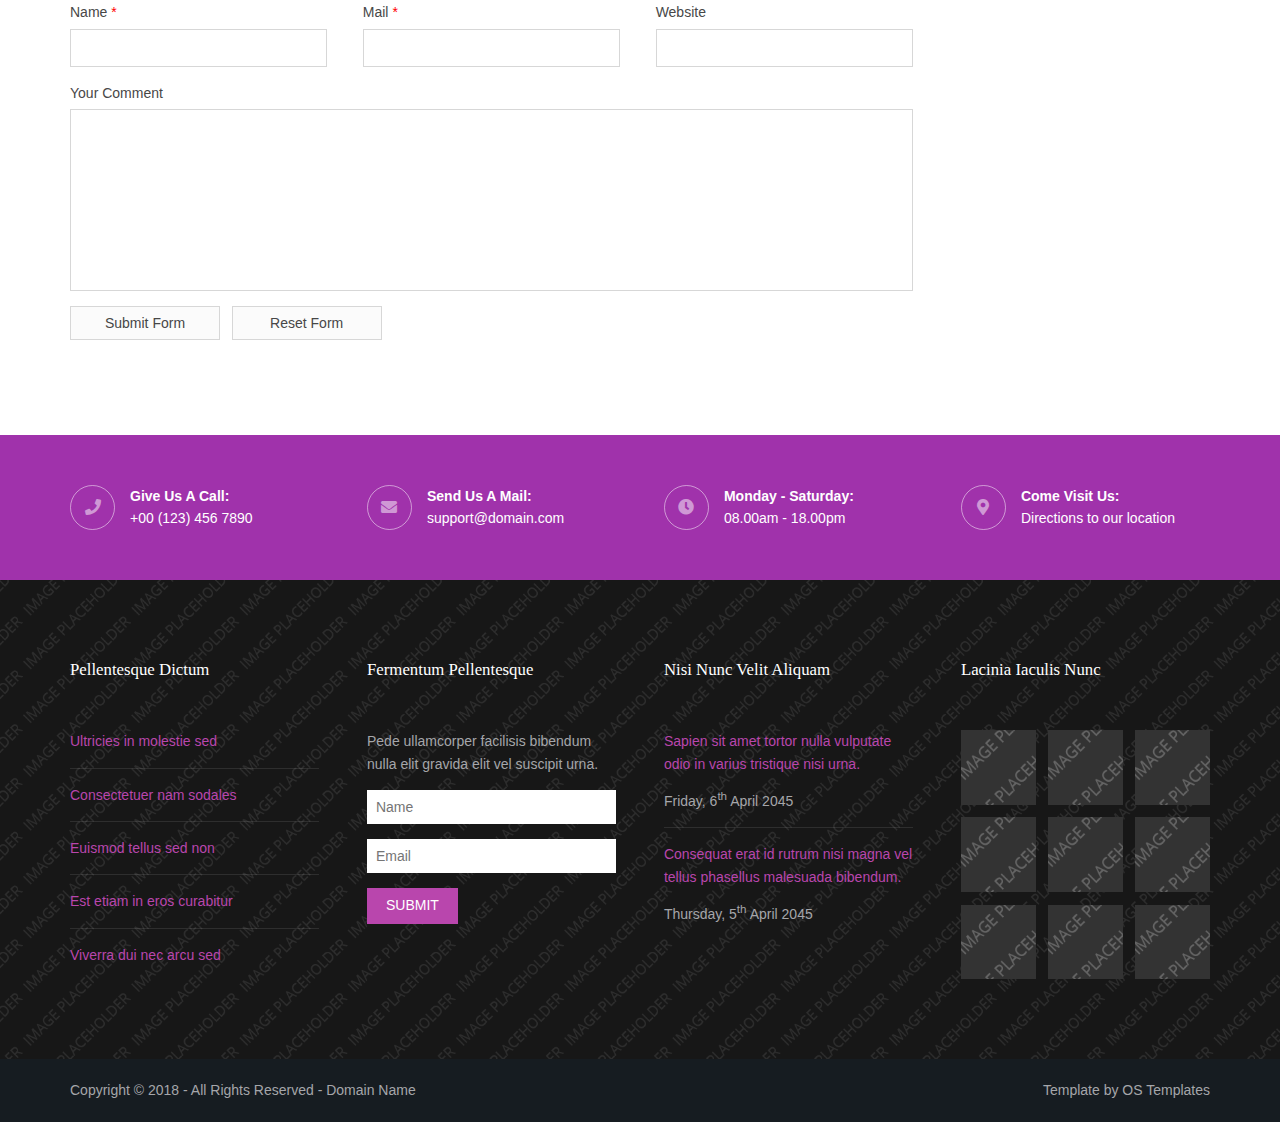
<file: pages/sidebar-right.html>
<!DOCTYPE html>
<!--
Template Name: Nocobot
Author: <a href="https://www.os-templates.com/">OS Templates</a>
Author URI: https://www.os-templates.com/
Copyright: OS-Templates.com
Licence: Free to use under our free template licence terms
Licence URI: https://www.os-templates.com/template-terms
-->
<html lang="">
<!-- To declare your language - read more here: https://www.w3.org/International/questions/qa-html-language-declarations -->
<head>
<title>Nocobot | Pages | Sidebar Right</title>
<meta charset="utf-8">
<meta name="viewport" content="width=device-width, initial-scale=1.0, maximum-scale=1.0, user-scalable=no">
<link href="../layout/styles/layout.css" rel="stylesheet" type="text/css" media="all">
</head>
<body id="top">
<!-- ################################################################################################ -->
<!-- ################################################################################################ -->
<!-- ################################################################################################ -->
<div class="wrapper row0">
  <div id="topbar" class="hoc clear">
    <div class="fl_left"> 
      <!-- ################################################################################################ -->
      <ul class="nospace">
        <li><i class="fas fa-phone rgtspace-5"></i> +00 (123) 456 7890</li>
        <li><i class="far fa-envelope rgtspace-5"></i> info@domain.com</li>
      </ul>
      <!-- ################################################################################################ -->
    </div>
    <div class="fl_right"> 
      <!-- ################################################################################################ -->
      <ul class="nospace">
        <li><a href="#" title="Login"><i class="fas fa-sign-in-alt"></i></a></li>
        <li><a href="#" title="Sign Up"><i class="fas fa-edit"></i></a></li>
        <li id="searchform">
          <div>
            <form action="#" method="post">
              <fieldset>
                <legend>Quick Search:</legend>
                <input type="text" placeholder="Enter search term&hellip;">
                <button type="submit"><i class="fas fa-search"></i></button>
              </fieldset>
            </form>
          </div>
        </li>
      </ul>
      <!-- ################################################################################################ -->
    </div>
  </div>
</div>
<!-- ################################################################################################ -->
<!-- ################################################################################################ -->
<!-- ################################################################################################ -->
<!-- Top Background Image Wrapper -->
<div class="bgded" style="background-image:url('../images/demo/backgrounds/01.png');"> 
  <!-- ################################################################################################ -->
  <div class="wrapper row1">
    <header id="header" class="hoc clear">
      <div id="logo" class="fl_left"> 
        <!-- ################################################################################################ -->
        <h1><a href="../index.html">Nocobot</a></h1>
        <!-- ################################################################################################ -->
      </div>
      <nav id="mainav" class="fl_right"> 
        <!-- ################################################################################################ -->
        <ul class="clear">
          <li><a href="../index.html">Home</a></li>
          <li class="active"><a class="drop" href="#">Pages</a>
            <ul>
              <li><a href="gallery.html">Gallery</a></li>
              <li><a href="full-width.html">Full Width</a></li>
              <li><a href="sidebar-left.html">Sidebar Left</a></li>
              <li class="active"><a href="sidebar-right.html">Sidebar Right</a></li>
              <li><a href="basic-grid.html">Basic Grid</a></li>
              <li><a href="font-icons.html">Font Icons</a></li>
            </ul>
          </li>
          <li><a class="drop" href="#">Dropdown</a>
            <ul>
              <li><a href="#">Level 2</a></li>
              <li><a class="drop" href="#">Level 2 + Drop</a>
                <ul>
                  <li><a href="#">Level 3</a></li>
                  <li><a href="#">Level 3</a></li>
                  <li><a href="#">Level 3</a></li>
                </ul>
              </li>
              <li><a href="#">Level 2</a></li>
            </ul>
          </li>
          <li><a href="#">Link Text</a></li>
          <li><a href="#">Link Text</a></li>
          <li><a href="#">Link Text</a></li>
        </ul>
        <!-- ################################################################################################ -->
      </nav>
    </header>
  </div>
  <!-- ################################################################################################ -->
  <!-- ################################################################################################ -->
  <!-- ################################################################################################ -->
  <div class="overlay">
    <div id="breadcrumb" class="hoc clear"> 
      <!-- ################################################################################################ -->
      <h6 class="heading">Sidebar Right</h6>
      <ul>
        <li><a href="#">Home</a></li>
        <li><a href="#">Lorem</a></li>
        <li><a href="#">Ipsum</a></li>
        <li><a href="#">Dolor</a></li>
      </ul>
      <!-- ################################################################################################ -->
    </div>
  </div>
  <!-- ################################################################################################ -->
</div>
<!-- End Top Background Image Wrapper -->
<!-- ################################################################################################ -->
<!-- ################################################################################################ -->
<!-- ################################################################################################ -->
<div class="wrapper row3">
  <main class="hoc container clear"> 
    <!-- main body -->
    <!-- ################################################################################################ -->
    <div class="content three_quarter first"> 
      <!-- ################################################################################################ -->
      <h1>&lt;h1&gt; to &lt;h6&gt; - Headline Colour and Size Are All The Same</h1>
      <img class="imgr borderedbox inspace-5" src="../images/demo/imgr.gif" alt="">
      <p>Aliquatjusto quisque nam consequat doloreet vest orna partur scetur portortis nam. Metadipiscing eget facilis elit sagittis felisi eger id justo maurisus convallicitur.</p>
      <p>Dapiensociis <a href="#">temper donec auctortortis cumsan</a> et curabitur condis lorem loborttis leo. Ipsumcommodo libero nunc at in velis tincidunt pellentum tincidunt vel lorem.</p>
      <img class="imgl borderedbox inspace-5" src="../images/demo/imgl.gif" alt="">
      <p>This is a W3C compliant free website template from <a href="https://www.os-templates.com/" title="Free Website Templates">OS Templates</a>. For full terms of use of this template please read our <a href="https://www.os-templates.com/template-terms">website template licence</a>.</p>
      <p>You can use and modify the template for both personal and commercial use. You must keep all copyright information and credit links in the template and associated files. For more website templates visit our <a href="https://www.os-templates.com/">free website templates</a> section.</p>
      <p>Portortornec condimenterdum eget consectetuer condis consequam pretium pellus sed mauris enim. Puruselit mauris nulla hendimentesque elit semper nam a sapien urna sempus.</p>
      <h1>Table(s)</h1>
      <div class="scrollable">
        <table>
          <thead>
            <tr>
              <th>Header 1</th>
              <th>Header 2</th>
              <th>Header 3</th>
              <th>Header 4</th>
            </tr>
          </thead>
          <tbody>
            <tr>
              <td><a href="#">Value 1</a></td>
              <td>Value 2</td>
              <td>Value 3</td>
              <td>Value 4</td>
            </tr>
            <tr>
              <td>Value 5</td>
              <td>Value 6</td>
              <td>Value 7</td>
              <td><a href="#">Value 8</a></td>
            </tr>
            <tr>
              <td>Value 9</td>
              <td>Value 10</td>
              <td>Value 11</td>
              <td>Value 12</td>
            </tr>
            <tr>
              <td>Value 13</td>
              <td><a href="#">Value 14</a></td>
              <td>Value 15</td>
              <td>Value 16</td>
            </tr>
          </tbody>
        </table>
      </div>
      <div id="comments">
        <h2>Comments</h2>
        <ul>
          <li>
            <article>
              <header>
                <figure class="avatar"><img src="../images/demo/avatar.png" alt=""></figure>
                <address>
                By <a href="#">A Name</a>
                </address>
                <time datetime="2045-04-06T08:15+00:00">Friday, 6<sup>th</sup> April 2045 @08:15:00</time>
              </header>
              <div class="comcont">
                <p>This is an example of a comment made on a post. You can either edit the comment, delete the comment or reply to the comment. Use this as a place to respond to the post or to share what you are thinking.</p>
              </div>
            </article>
          </li>
          <li>
            <article>
              <header>
                <figure class="avatar"><img src="../images/demo/avatar.png" alt=""></figure>
                <address>
                By <a href="#">A Name</a>
                </address>
                <time datetime="2045-04-06T08:15+00:00">Friday, 6<sup>th</sup> April 2045 @08:15:00</time>
              </header>
              <div class="comcont">
                <p>This is an example of a comment made on a post. You can either edit the comment, delete the comment or reply to the comment. Use this as a place to respond to the post or to share what you are thinking.</p>
              </div>
            </article>
          </li>
          <li>
            <article>
              <header>
                <figure class="avatar"><img src="../images/demo/avatar.png" alt=""></figure>
                <address>
                By <a href="#">A Name</a>
                </address>
                <time datetime="2045-04-06T08:15+00:00">Friday, 6<sup>th</sup> April 2045 @08:15:00</time>
              </header>
              <div class="comcont">
                <p>This is an example of a comment made on a post. You can either edit the comment, delete the comment or reply to the comment. Use this as a place to respond to the post or to share what you are thinking.</p>
              </div>
            </article>
          </li>
        </ul>
        <h2>Write A Comment</h2>
        <form action="#" method="post">
          <div class="one_third first">
            <label for="name">Name <span>*</span></label>
            <input type="text" name="name" id="name" value="" size="22" required>
          </div>
          <div class="one_third">
            <label for="email">Mail <span>*</span></label>
            <input type="email" name="email" id="email" value="" size="22" required>
          </div>
          <div class="one_third">
            <label for="url">Website</label>
            <input type="url" name="url" id="url" value="" size="22">
          </div>
          <div class="block clear">
            <label for="comment">Your Comment</label>
            <textarea name="comment" id="comment" cols="25" rows="10"></textarea>
          </div>
          <div>
            <input type="submit" name="submit" value="Submit Form">
            &nbsp;
            <input type="reset" name="reset" value="Reset Form">
          </div>
        </form>
      </div>
      <!-- ################################################################################################ -->
    </div>
    <!-- ################################################################################################ -->
    <!-- ################################################################################################ -->
    <div class="sidebar one_quarter"> 
      <!-- ################################################################################################ -->
      <h6>Lorem ipsum dolor</h6>
      <nav class="sdb_holder">
        <ul>
          <li><a href="#">Navigation - Level 1</a></li>
          <li><a href="#">Navigation - Level 1</a>
            <ul>
              <li><a href="#">Navigation - Level 2</a></li>
              <li><a href="#">Navigation - Level 2</a></li>
            </ul>
          </li>
          <li><a href="#">Navigation - Level 1</a>
            <ul>
              <li><a href="#">Navigation - Level 2</a></li>
              <li><a href="#">Navigation - Level 2</a>
                <ul>
                  <li><a href="#">Navigation - Level 3</a></li>
                  <li><a href="#">Navigation - Level 3</a></li>
                </ul>
              </li>
            </ul>
          </li>
          <li><a href="#">Navigation - Level 1</a></li>
        </ul>
      </nav>
      <div class="sdb_holder">
        <h6>Lorem ipsum dolor</h6>
        <address>
        Full Name<br>
        Address Line 1<br>
        Address Line 2<br>
        Town/City<br>
        Postcode/Zip<br>
        <br>
        Tel: xxxx xxxx xxxxxx<br>
        Email: <a href="#">contact@domain.com</a>
        </address>
      </div>
      <div class="sdb_holder">
        <article>
          <h6>Lorem ipsum dolor</h6>
          <p>Nuncsed sed conseque a at quismodo tris mauristibus sed habiturpiscinia sed.</p>
          <ul>
            <li><a href="#">Lorem ipsum dolor sit</a></li>
            <li>Etiam vel sapien et</li>
            <li><a href="#">Etiam vel sapien et</a></li>
          </ul>
          <p>Nuncsed sed conseque a at quismodo tris mauristibus sed habiturpiscinia sed. Condimentumsantincidunt dui mattis magna intesque purus orci augue lor nibh.</p>
          <p class="more"><a href="#">Continue Reading &raquo;</a></p>
        </article>
      </div>
      <!-- ################################################################################################ -->
    </div>
    <!-- ################################################################################################ -->
    <!-- / main body -->
    <div class="clear"></div>
  </main>
</div>
<!-- ################################################################################################ -->
<!-- ################################################################################################ -->
<!-- ################################################################################################ -->
<div class="wrapper coloured">
  <section id="ctdetails" class="hoc clear"> 
    <!-- ################################################################################################ -->
    <ul class="nospace clear">
      <li class="one_quarter first">
        <div class="block clear"><a href="#"><i class="fas fa-phone"></i></a> <span><strong>Give us a call:</strong> +00 (123) 456 7890</span></div>
      </li>
      <li class="one_quarter">
        <div class="block clear"><a href="#"><i class="fas fa-envelope"></i></a> <span><strong>Send us a mail:</strong> support@domain.com</span></div>
      </li>
      <li class="one_quarter">
        <div class="block clear"><a href="#"><i class="fas fa-clock"></i></a> <span><strong> Monday - Saturday:</strong> 08.00am - 18.00pm</span></div>
      </li>
      <li class="one_quarter">
        <div class="block clear"><a href="#"><i class="fas fa-map-marker-alt"></i></a> <span><strong>Come visit us:</strong> Directions to <a href="#">our location</a></span></div>
      </li>
    </ul>
    <!-- ################################################################################################ -->
  </section>
</div>
<!-- ################################################################################################ -->
<!-- ################################################################################################ -->
<!-- ################################################################################################ -->
<div class="bgded overlay row4" style="background-image:url('../images/demo/backgrounds/01.png');">
  <footer id="footer" class="hoc clear"> 
    <!-- ################################################################################################ -->
    <div class="one_quarter first">
      <h6 class="heading">Pellentesque dictum</h6>
      <ul class="nospace linklist">
        <li><a href="#">Ultricies in molestie sed</a></li>
        <li><a href="#">Consectetuer nam sodales</a></li>
        <li><a href="#">Euismod tellus sed non</a></li>
        <li><a href="#">Est etiam in eros curabitur</a></li>
        <li><a href="#">Viverra dui nec arcu sed</a></li>
      </ul>
    </div>
    <div class="one_quarter">
      <h6 class="heading">Fermentum pellentesque</h6>
      <p class="nospace btmspace-15">Pede ullamcorper facilisis bibendum nulla elit gravida elit vel suscipit urna.</p>
      <form action="#" method="post">
        <fieldset>
          <legend>Newsletter:</legend>
          <input class="btmspace-15" type="text" value="" placeholder="Name">
          <input class="btmspace-15" type="text" value="" placeholder="Email">
          <button type="submit" value="submit">Submit</button>
        </fieldset>
      </form>
    </div>
    <div class="one_quarter">
      <h6 class="heading">Nisi nunc velit aliquam</h6>
      <ul class="nospace linklist">
        <li>
          <article>
            <p class="nospace btmspace-10"><a href="#">Sapien sit amet tortor nulla vulputate odio in varius tristique nisi urna.</a></p>
            <time class="block font-xs" datetime="2045-04-06">Friday, 6<sup>th</sup> April 2045</time>
          </article>
        </li>
        <li>
          <article>
            <p class="nospace btmspace-10"><a href="#">Consequat erat id rutrum nisi magna vel tellus phasellus malesuada bibendum.</a></p>
            <time class="block font-xs" datetime="2045-04-05">Thursday, 5<sup>th</sup> April 2045</time>
          </article>
        </li>
      </ul>
    </div>
    <div class="one_quarter">
      <h6 class="heading">Lacinia iaculis nunc</h6>
      <ul class="nospace clear latestimg">
        <li><a class="imgover" href="#"><img src="../images/demo/100x100.png" alt=""></a></li>
        <li><a class="imgover" href="#"><img src="../images/demo/100x100.png" alt=""></a></li>
        <li><a class="imgover" href="#"><img src="../images/demo/100x100.png" alt=""></a></li>
        <li><a class="imgover" href="#"><img src="../images/demo/100x100.png" alt=""></a></li>
        <li><a class="imgover" href="#"><img src="../images/demo/100x100.png" alt=""></a></li>
        <li><a class="imgover" href="#"><img src="../images/demo/100x100.png" alt=""></a></li>
        <li><a class="imgover" href="#"><img src="../images/demo/100x100.png" alt=""></a></li>
        <li><a class="imgover" href="#"><img src="../images/demo/100x100.png" alt=""></a></li>
        <li><a class="imgover" href="#"><img src="../images/demo/100x100.png" alt=""></a></li>
      </ul>
    </div>
    <!-- ################################################################################################ -->
  </footer>
</div>
<!-- ################################################################################################ -->
<!-- ################################################################################################ -->
<!-- ################################################################################################ -->
<div class="wrapper row5">
  <div id="copyright" class="hoc clear"> 
    <!-- ################################################################################################ -->
    <p class="fl_left">Copyright &copy; 2018 - All Rights Reserved - <a href="#">Domain Name</a></p>
    <p class="fl_right">Template by <a target="_blank" href="https://www.os-templates.com/" title="Free Website Templates">OS Templates</a></p>
    <!-- ################################################################################################ -->
  </div>
</div>
<!-- ################################################################################################ -->
<!-- ################################################################################################ -->
<!-- ################################################################################################ -->
<a id="backtotop" href="#top"><i class="fas fa-chevron-up"></i></a>
<!-- JAVASCRIPTS -->
<script src="../layout/scripts/jquery.min.js"></script>
<script src="../layout/scripts/jquery.backtotop.js"></script>
<script src="../layout/scripts/jquery.mobilemenu.js"></script>
</body>
</html>
</file>
<file: layout/styles/layout.css>
@charset "utf-8";
/*
Template Name: Nocobot
Author: <a href="https://www.os-templates.com/">OS Templates</a>
Author URI: https://www.os-templates.com/
Copyright: OS-Templates.com
Licence: Free to use under our free template licence terms
Licence URI: https://www.os-templates.com/template-terms
File: Layout CSS
*/

@import url("fontawesome-free/css/fontawesome-all.min.css");
@import url("framework.css");

/* Rows
--------------------------------------------------------------------------------------------------------------- */
.row0, .row0 a{}
.row1, .row1 a{}
.row2, .row2 a{}
.row3, .row3 a{}
.row4, .row4 a{}
.row5, .row5 a{}


/* Top Bar
--------------------------------------------------------------------------------------------------------------- */
#topbar{padding:20px 0; font-size:.8rem; text-transform:uppercase;}

#topbar ul li{display:inline-block; margin-right:15px;}
#topbar ul li:last-child{margin-right:0; padding-right:0; border-right:none;}
#topbar i{line-height:normal;}
#topbar > div:nth-of-type(2) i{font-size:1rem;}

/* Search Form */
#topbar #searchform{position:relative; line-height:1; z-index:9999;}
#topbar #searchform::after{display:block; height:18px; line-height:18px; padding:0; font-family:"Font Awesome\ 5 Free"; font-weight:900; font-size:1rem; content:"\f002"/* fa-search */;}
#topbar #searchform:hover::after, #topbar #searchform button{cursor:pointer;}
#topbar #searchform > div{position:absolute; top:18px; right:0; width:280px; visibility:hidden; opacity:0/* Required for transition effect */;}
#topbar #searchform:hover > div{visibility:visible; opacity:1/* Required for transition effect */;}
#topbar #searchform form{display:block; position:relative;}
#topbar #searchform form *{border:none;}
#topbar #searchform input{display:block; width:100%; height:36px; padding:8px 40px 8px 10px; font-size:1rem;}
#topbar #searchform ::placeholder{text-transform:capitalize;}
#topbar #searchform button{display:block; position:absolute; top:3px; right:2px; height:30px; font-size:16px; line-height:1;}


/* Header
--------------------------------------------------------------------------------------------------------------- */
#header{}

#header #logo{margin:22px 0 0 0;}
#header #logo h1{margin:0; padding:0; font-size:2.2rem;}


/* Page Intro
--------------------------------------------------------------------------------------------------------------- */
#pageintro{padding:200px 0 400px;}/* 400px => 200px for #introblocks negative margin */

#pageintro article, #pageintro article p{display:block; max-width:75%; margin:0 auto; text-align:center;}
#pageintro article p{max-width:65%; line-height:2rem;}
#pageintro .heading{margin-bottom:20px; font-size:4rem;}
#pageintro footer{margin-top:50px;}


/* Content Area
--------------------------------------------------------------------------------------------------------------- */
.container{padding:80px 0;}

/* Content */
.container .content{}

.sectiontitle{display:block; max-width:55%; margin:0 auto 80px; text-align:center;}
.sectiontitle *{margin:0;}

/* Introblocks - x3 */
#introblocks{display:block; position:relative; margin:-280px 0 0 0; z-index:1; text-align:center;}/* 280px => 200px + container padding */
#introblocks figure{display:block; position:relative; max-width:348px; text-align:center;}
#introblocks figure figcaption{display:block; position:absolute; bottom:0; width:100%; padding:0 20px;}
#introblocks figure figcaption *{margin:0; padding:0;}
#introblocks figure figcaption div{max-height:0; overflow:hidden; transition:max-height .6s cubic-bezier(0, 1, 0, 1) -.1s;}
#introblocks figure:hover figcaption div{max-height:1200px; transition-timing-function:cubic-bezier(0.5, 0, 1, 0); transition-delay:0s;}
#introblocks figure figcaption .heading{padding:20px 0; font-size:1.2rem; font-weight:700; line-height:1;}
#introblocks figure figcaption div p{padding:0 0 20px 0;}

/* Image Group */
.imgroup{}
.imgroup li{margin-bottom:50px;}
.imgroup li:nth-last-child(-n+3){margin-bottom:0;}/* Removes bottom margin from the last three items - margin is restored in the media queries when items stack */
.imgroup li:nth-child(3n+1){margin-left:0; clear:left;}/* Removes the need to add class="first" */

/* Team Members */
.team{}
.team li:last-child{margin-bottom:0;}/* Used when elements stack in small viewports */
.team figure{display:block; text-align:center;}
.team figure *{margin:0; padding:0;}
.team figure a{}
.team figure img{}
.team figure figcaption{padding:20px 10px; line-height:1;}
.team figure strong{display:block; margin-bottom:8px; font-size:1.4rem; font-weight:400;}
.team figure em{display:block; font-style:normal; font-size:.8rem;}

/* Client Logos */
.clients{text-align:center;}
.clients li{margin-bottom:20px;}
.clients li:nth-last-child(-n+4){margin-bottom:0;}/* Removes bottom margin from the last four items - margin is restored in the media queries when items stack */
.clients li:nth-child(4n+1){margin-left:0; clear:left;}/* Removes the need to add class="first" */

/* Testimonials */
#testimonials{text-align:center;}
#testimonials li:last-child{margin-bottom:0;}/* Used when elements stack in smaller viewports */
#testimonials blockquote{max-width:80%; margin:0 auto 30px; padding:20px; line-height:2rem; font-size:1.2rem;}
#testimonials blockquote::before{top:10px; left:10px;}
#testimonials blockquote::after{display:block; position:absolute; bottom:-15px; left:50%; margin-left:-15px; width:0; height:0; content:""; border:15px solid transparent; border-bottom:none;}
#testimonials figure{}
#testimonials figure *{margin:0; line-height:1;}
#testimonials figure img{margin:0 0 15px 0;}
#testimonials figcaption .heading{font-size:1.2rem; font-weight:700;}
#testimonials figcaption em{font-size:.8rem;}

/* Latest - Blog posts etc. */
#latest{}
#latest > li:last-child{margin-bottom:0;}/* Used when elements stack in small viewports */
#latest article{}
#latest article figure{}
#latest article figure img{}
#latest article .meta{display:block; margin:0 0 30px 0; padding:5px 10px;}
#latest article .meta li{display:block; float:left; width:50%; font-size:.8rem;}
#latest article .meta li:last-child{text-align:right;}
#latest article .meta li i{margin-right:5px;}
#latest article .excerpt{position:relative; margin:0 0 30px 0; padding:0 0 0 65px;}
#latest article .excerpt .heading{margin:0 0 15px 0; font-size:1.2rem;}
#latest article .excerpt time{display:block; position:absolute; top:0; left:0; width:54px;}
#latest article .excerpt time *{display:block; margin:0; padding:0; text-align:center; text-transform:uppercase; font-style:normal; line-height:1;}
#latest article .excerpt time strong{padding:12px 0; font-size:18px; border-bottom:1px solid; opacity:.5;}
#latest article .excerpt time em{padding:8px 0;}
#latest article .excerpt p{margin:0; padding:0;}
#latest article footer{text-align:right;}

/* Comments */
#comments ul{margin:0 0 40px 0; padding:0; list-style:none;}
#comments li{margin:0 0 10px 0; padding:15px;}
#comments .avatar{float:right; margin:0 0 10px 10px; padding:3px; border:1px solid;}
#comments address{font-weight:bold;}
#comments time{font-size:smaller;}
#comments .comcont{display:block; margin:0; padding:0;}
#comments .comcont p{margin:10px 5px 10px 0; padding:0;}

#comments form{display:block; width:100%;}
#comments input, #comments textarea{width:100%; padding:10px; border:1px solid;}
#comments textarea{overflow:auto;}
#comments div{margin-bottom:15px;}
#comments input[type="submit"], #comments input[type="reset"]{display:inline-block; width:auto; min-width:150px; margin:0; padding:8px 5px; cursor:pointer;}

/* Sidebar */
.container .sidebar{}

.sidebar .sdb_holder{margin-bottom:50px;}
.sidebar .sdb_holder:last-child{margin-bottom:0;}


/* Contact Details
--------------------------------------------------------------------------------------------------------------- */
#ctdetails{padding:50px 0;}
#ctdetails ul{}
#ctdetails ul li{}
#ctdetails ul li div{position:relative; min-height:45px; padding:0 0 0 60px; line-height:1;}
#ctdetails ul li div i{position:absolute; top:0; left:0; width:45px; height:45px; line-height:43px; font-size:16px; text-align:center; border:1px solid; border-radius:50%;}
#ctdetails ul li div span{display:block; padding:4px 0 0 0;}
#ctdetails ul li div strong{display:block; margin:0 0 8px 0; text-transform:capitalize;}


/* Footer
--------------------------------------------------------------------------------------------------------------- */
#footer{padding:80px 0;}

#footer .heading{margin-bottom:50px; font-size:1.2rem;}

#footer input, #footer button{border:1px solid;}
#footer input{display:block; width:100%; padding:8px;}
#footer button{padding:8px 18px 10px; text-transform:uppercase; font-weight:400; cursor:pointer;}

#footer .linklist li{display:block; margin-bottom:15px; padding:0 0 15px 0; border-bottom:1px solid;}
#footer .linklist li:last-child{margin:0; padding:0; border:none;}
#footer .linklist li::before, #footer .linklist li::after{display:table; content:"";}
#footer .linklist li, #footer .linklist li::after{clear:both;}

#footer .contact{}
#footer .contact.linklist li, #footer .contact.linklist li:last-child{position:relative; padding-left:40px;}
#footer .contact li *{margin:0; padding:0; line-height:1.6;}
#footer .contact li i{display:block; position:absolute; top:0; left:0; width:30px; font-size:16px; text-align:center;}

#footer .latestimg{}
#footer .latestimg > li{display:inline-block; float:left; width:30%; margin:0 0 5% 5%;}
#footer .latestimg > li:nth-last-child(-n+3){margin-bottom:0;}/* Removes bottom margin from the last three items - margin is restored in the media queries when items stack */
#footer .latestimg > li:nth-child(3n+1){margin-left:0; clear:left;}/* Removes the need to add class="first" */
#footer .latestimg > li img{width:100%;}/* Force the image to resize to take the full space - may have to be changed for tablets, depends on personal preference */
#footer .latestimg > li a.imgover{display:block;}


/* Copyright
--------------------------------------------------------------------------------------------------------------- */
#copyright{padding:20px 0;}
#copyright *{margin:0; padding:0;}


/* Transition Fade
This gives a smooth transition to "ALL" elements used in the layout - other than the navigation form used in mobile devices
If you don't want it to fade all elements, you have to list the ones you want to be faded individually
Delete it completely to stop fading
--------------------------------------------------------------------------------------------------------------- */
*, *::before, *::after{transition:all .3s ease-in-out;}
#mainav form *{transition:none !important;}


/* ------------------------------------------------------------------------------------------------------------ */
/* ------------------------------------------------------------------------------------------------------------ */
/* ------------------------------------------------------------------------------------------------------------ */
/* ------------------------------------------------------------------------------------------------------------ */
/* ------------------------------------------------------------------------------------------------------------ */


/* Navigation
--------------------------------------------------------------------------------------------------------------- */
nav ul, nav ol{margin:0; padding:0; list-style:none;}

#mainav, #breadcrumb, .sidebar nav{line-height:normal;}
#mainav .drop::after, #mainav li li .drop::after, #breadcrumb li a::after, .sidebar nav a::after{position:absolute; font-family:"Font Awesome\ 5 Free"; font-weight:900; font-size:10px; line-height:10px;}

/* Top Navigation */
#mainav{}
#mainav ul{text-transform:uppercase;}
#mainav ul ul{position:absolute; width:180px; text-transform:none; z-index:9999;}
#mainav ul ul ul{left:180px; top:0;}
#mainav li{display:inline-block; position:relative; margin:0 15px 0 0; padding:0;}
#mainav li:last-child{margin-right:0;}
#mainav li li{width:100%; margin:0;}
#mainav li a{display:block; padding:30px 0;}
#mainav li li a{border:solid; border-width:0 0 1px 0;}
#mainav .drop{padding-left:15px;}
#mainav li li a, #mainav li li .drop{display:block; margin:0; padding:10px 15px;}
#mainav .drop::after, #mainav li li .drop::after{content:"\f0d7";}
#mainav .drop::after{top:35px; left:5px;}
#mainav li li .drop::after{top:15px; left:5px;}
#mainav ul ul{visibility:hidden; opacity:0;}
#mainav ul li:hover > ul{visibility:visible; opacity:1;}

#mainav form{display:none; width:100%; margin:0; padding:0;}
#mainav form select, #mainav form select option{display:block; cursor:pointer; outline:none;}
#mainav form select{width:100%; padding:5px; border:none;}
#mainav form select option{margin:5px; padding:0; border:none;}

/* Breadcrumb */
#breadcrumb{padding:150px 0 30px;}
#breadcrumb ul{margin:0; padding:0; list-style:none; text-transform:uppercase;}
#breadcrumb li{display:inline-block; margin:0 6px 0 0; padding:0;}
#breadcrumb li a{display:block; position:relative; margin:0; padding:0 12px 0 0; font-size:12px;}
#breadcrumb li a::after{top:4px; right:0; content:"\f0da";}
#breadcrumb li:last-child a{margin:0; padding:0;}
#breadcrumb li:last-child a::after{display:none;}
#breadcrumb .heading{margin:0; font-size:2rem;}

/* Sidebar Navigation */
.sidebar nav{display:block; width:100%;}
.sidebar nav li{margin:0 0 3px 0; padding:0;}
.sidebar nav a{display:block; position:relative; margin:0; padding:5px 10px 5px 15px; text-decoration:none; border:solid; border-width:0 0 1px 0;}
.sidebar nav a::after{top:10px; left:5px; content:"\f0da";}
.sidebar nav ul ul a{padding-left:35px;}
.sidebar nav ul ul a::after{left:25px;}
.sidebar nav ul ul ul a{padding-left:55px;}
.sidebar nav ul ul ul a::after{left:45px;}

/* Pagination */
.pagination{display:block; width:100%; text-align:center; clear:both;}
.pagination li{display:inline-block; margin:0 2px 0 0;}
.pagination li:last-child{margin-right:0;}
.pagination a, .pagination strong{display:block; padding:8px 11px; border:1px solid; background-clip:padding-box; font-weight:normal;}

/* Back to Top */
#backtotop{z-index:999; display:inline-block; position:fixed; visibility:hidden; bottom:20px; right:20px; width:36px; height:36px; line-height:36px; font-size:16px; text-align:center; opacity:.2;}
#backtotop i{display:block; width:100%; height:100%; line-height:inherit;}
#backtotop.visible{visibility:visible; opacity:.5;}
#backtotop:hover{opacity:1;}


/* Tables
--------------------------------------------------------------------------------------------------------------- */
table, th, td{border:1px solid; border-collapse:collapse; vertical-align:top;}
table, th{table-layout:auto;}
table{width:100%; margin-bottom:15px;}
th, td{padding:5px 8px;}
td{border-width:0 1px;}


/* Gallery
--------------------------------------------------------------------------------------------------------------- */
#gallery{display:block; width:100%; margin-bottom:50px;}
#gallery figure figcaption{display:block; width:100%; clear:both;}
#gallery li{margin-bottom:30px;}


/* ------------------------------------------------------------------------------------------------------------ */
/* ------------------------------------------------------------------------------------------------------------ */
/* ------------------------------------------------------------------------------------------------------------ */
/* ------------------------------------------------------------------------------------------------------------ */
/* ------------------------------------------------------------------------------------------------------------ */


/* Colours
--------------------------------------------------------------------------------------------------------------- */
body{color:#A5A6AA; background-color:#161C21;}
a{color:#B946AD;}
a:active, a:focus{background:transparent !important;}/* IE10 + 11 Bugfix - prevents grey background */
hr, .borderedbox{border-color:#D7D7D7;}
label span{color:#FF0000; background-color:inherit;}
input:focus, textarea:focus, *:required:focus{border-color:#B946AD !important;}

.overlay{color:#FFFFFF; background-color:inherit;}
.overlay::after{color:inherit; background-color:rgba(0,0,0,.55);}
.overlay.light{color:#474747;}
.overlay.light::after{background-color:rgba(255,255,255,.7);}

.coloured{color:#FFFFFF; background-color:#A032AB;}
.coloured .btn, .coloured .btn.inverse:hover{color:#FFFFFF; background-color:#161C21; border-color:#161C21;}

.btn, .btn.inverse:hover{color:#FFFFFF; background-color:#B946AD; border-color:#B946AD;}
.btn:hover, .btn.inverse{color:inherit; background-color:transparent; border-color:inherit;}

.imgover:hover::before{background-color:rgba(185,70,173,.5);/* #B946AD */}
.imgover, .imgover:hover::after{color:#FFFFFF;}

.heading.underline::after{background-color:#A032AB;}


/* Rows */
.row0{color:#FFFFFF; background-color:#161C21;}
.row1{color:#FFFFFF; background-color:rgba(0,0,0,.75);}
.row2{color:#474747; background-color:#F4F4F4;}
.row3{color:#474747; background-color:#FFFFFF;}
.row4{color:#A5A6AA; background-color:#000000;}
.row5, .row5 a{color:#A5A6AA; background-color:#161C21;}


/* Top Bar */
#topbar #searchform{color:#B946AD;}
#topbar #searchform:hover{}
#topbar #searchform input{color:#FFFFFF; background:#A032AB;}
#topbar #searchform button{color:#FFFFFF; background:transparent;}


/* Header */
#header #logo h1 a{color:inherit;}


/* Page Intro */
#pageintro{color:#FFFFFF;}


/* Content Area */
#introblocks figure figcaption{color:#FFFFFF; background-color:rgba(0,0,0,.55);}

.imgroup article a{color:inherit;}
.imgroup article:hover a{color:#B946AD;}

.team figure{box-shadow:0px 0px 15px rgba(0,0,0,.1);}
.team figure:hover{color:#FFFFFF; background-color:#B946AD;}

#testimonials blockquote{color:#FFFFFF; background-color:rgba(255,255,255,.5);}
#testimonials blockquote::before{color:rgba(0,0,0,.2);}
#testimonials blockquote::after{border-top-color:rgba(255,255,255,.5);}
#testimonials:hover blockquote{color:#474747; background-color:rgba(255,255,255,1);}
#testimonials:hover blockquote::before{color:rgba(0,0,0,.05);}
#testimonials:hover blockquote::after{border-top-color:rgba(255,255,255,1);}


/* Latest */
#latest article .meta, #latest article .meta *{color:#FFFFFF; background-color:#161C21;}
#latest article .excerpt time{color:#474747; background-color:#F3F3F3;}
#latest article .excerpt time strong{border-color:rgba(0,0,0,.2);}


/* Contact Details */
#ctdetails ul li div a{color:#FFFFFF;}
#ctdetails ul li div a i{color:rgba(255,255,255,.5); border-color:rgba(255,255,255,.5);}
#ctdetails ul li div:hover a i{color:inherit; border-color:rgba(255,255,255,1);}
#ctdetails ul li div strong{color:#FFFFFF;}


/* Footer */
#footer .heading{color:#FFFFFF;}
#footer hr, #footer .borderedbox, #footer .linklist li{border-color:rgba(255,255,255,.1);}

#footer input, #footer button{border-color:transparent;}
#footer input{color:#474747; background-color:rgba(255,255,255,1);}
#footer input:focus{border-color:#B946AD;}
#footer button{color:#FFFFFF; background-color:#B946AD;}
#footer button:hover{color:inherit; background-color:transparent; border-color:inherit;}


/* Navigation */
#mainav{}
#mainav li a{color:inherit;}
#mainav .active a, #mainav a:hover, #mainav li:hover > a{color:#B946AD; background-color:inherit;}
#mainav li li a, #mainav .active li a{color:#FFFFFF; background-color:rgba(185,70,173,.5);/* #B946AD */ border-color:rgba(185,70,173,.5);}
#mainav li li:hover > a, #mainav .active .active > a{color:#FFFFFF; background-color:#B946AD;}
#mainav form select{color:#474747; background-color:#FFFFFF;}

#breadcrumb a{color:inherit; background-color:inherit;}
#breadcrumb li:last-child a{color:#B946AD;}

.container .sidebar nav a{color:inherit; border-color:#D7D7D7;}
.container .sidebar nav a:hover{color:#B946AD;}

.pagination a, .pagination strong{border-color:#D7D7D7;}
.pagination .current *{color:#FFFFFF; background-color:#B946AD;}

#backtotop{color:#FFFFFF; background-color:#B946AD;}


/* Tables + Comments */
table, th, td, #comments .avatar, #comments input, #comments textarea{border-color:#D7D7D7;}
th{color:#FFFFFF; background-color:#373737;}
tr, #comments li, #comments input[type="submit"], #comments input[type="reset"]{color:inherit; background-color:#FBFBFB;}
tr:nth-child(even), #comments li:nth-child(even){color:inherit; background-color:#F7F7F7;}
table a, #comments a{background-color:inherit;}


/* ------------------------------------------------------------------------------------------------------------ */
/* ------------------------------------------------------------------------------------------------------------ */
/* ------------------------------------------------------------------------------------------------------------ */
/* ------------------------------------------------------------------------------------------------------------ */
/* ------------------------------------------------------------------------------------------------------------ */


/* Media Queries
--------------------------------------------------------------------------------------------------------------- */
@-ms-viewport{width:device-width;}


/* Max Wrapper Width - Laptop, Desktop etc.
--------------------------------------------------------------------------------------------------------------- */
@media screen and (min-width:1140px){
	.hoc{max-width:1140px;}
}

@media screen and (min-width:978px) and (max-width:1140px){
	.hoc{max-width:95%;}
}


/* Mobile Devices
--------------------------------------------------------------------------------------------------------------- */
@media screen and (max-width:978px){
	.hoc{max-width:90%;}

	#topbar{}

	#header{padding:30px 0;}
	#header #logo{margin-top:0;}

	#mainav{}
	#mainav ul{display:none;}
	#mainav form{display:block; margin-top:2px;}

	#breadcrumb{}

	.container{}
	#comments input[type="reset"]{margin-top:10px;}
	.pagination li{display:inline-block; margin:0 5px 5px 0;}

	#footer{}

	#copyright{}
	#copyright p:first-of-type{margin-bottom:10px;}
	#copyright p:try-of-type{margin-bottom:5px;}
}

@media screen and (max-width:750px){
	.imgl, .imgr{display:inline-block; float:none; margin:0 0 10px 0;}
	.fl_left, .fl_right{display:block; float:none;}
	.group .group > *:last-child, .clear .clear > *:last-child, .clear .group > *:last-child, .group .clear > *:last-child{margin-bottom:0;}/* Experimental - Needs more testing in different situations, stops double margin when stacking */
	.one_half, .one_third, .two_third, .one_quarter, .two_quarter, .three_quarter{display:block; float:none; width:auto; margin:0 0 30px 0;}

	#topbar{text-align:center;}
	#topbar > div:first-of-type ul{margin:0 0 10px 0;}
	#topbar #searchform{display:none;}/* This is personal preference - remove if not required */

	#header{text-align:center;}
	#header #logo{margin:0 0 15px 0;}

	#pageintro article, #pageintro article p{max-width:none;}
	#pageintro .heading{font-size:2rem;}

	.sectiontitle{max-width:none;}
	
	#introblocks > ul{margin:0 auto 80px;}
	#introblocks > ul, #latest article{max-width:348px;}/* Restrict the width to the one_third grid element */
	.team figure{max-width:300px;}/* Restrict the width to the image width */
	#introblocks > ul > li, .imgroup li:nth-last-child(-n+3){margin-bottom:50px;}
	.clients li:nth-last-child(-n+4){margin-bottom:20px;}
	#introblocks > ul > li:last-child, .imgroup li:last-child, .clients li:last-child{margin-bottom:0;}

	#footer{padding-bottom:50px;}/* Not needed - just looks better */
	#footer .latestimg > li, #footer .latestimg > li:nth-last-child(-n+3){display:inline-block; float:none; width:auto; margin:0 5% 5% 0;}
	#footer .latestimg > li:last-child{margin-bottom:0;}
	#footer .latestimg > li img{width:auto;}
}

@media screen and (max-width:450px){
	#topbar > div:first-of-type ul li{display:block; margin:0;}

	#latest article .excerpt{padding:0;}
	#latest article .excerpt time{display:none;}
	#latest article footer{text-align:left;}
}

/* Other
--------------------------------------------------------------------------------------------------------------- */
@media screen and (max-width:650px){
	.scrollable{display:block; width:100%; margin:0 0 30px 0; padding:0 0 15px 0; overflow:auto; overflow-x:scroll;}
	.scrollable table{margin:0; padding:0; white-space:nowrap;}

	.inline li{display:block; margin-bottom:10px;}
	.pushright li{margin-right:0;}

	.font-x2{font-size:1.6rem;}
	.font-x3{font-size:1.8rem;}
}
</file>
